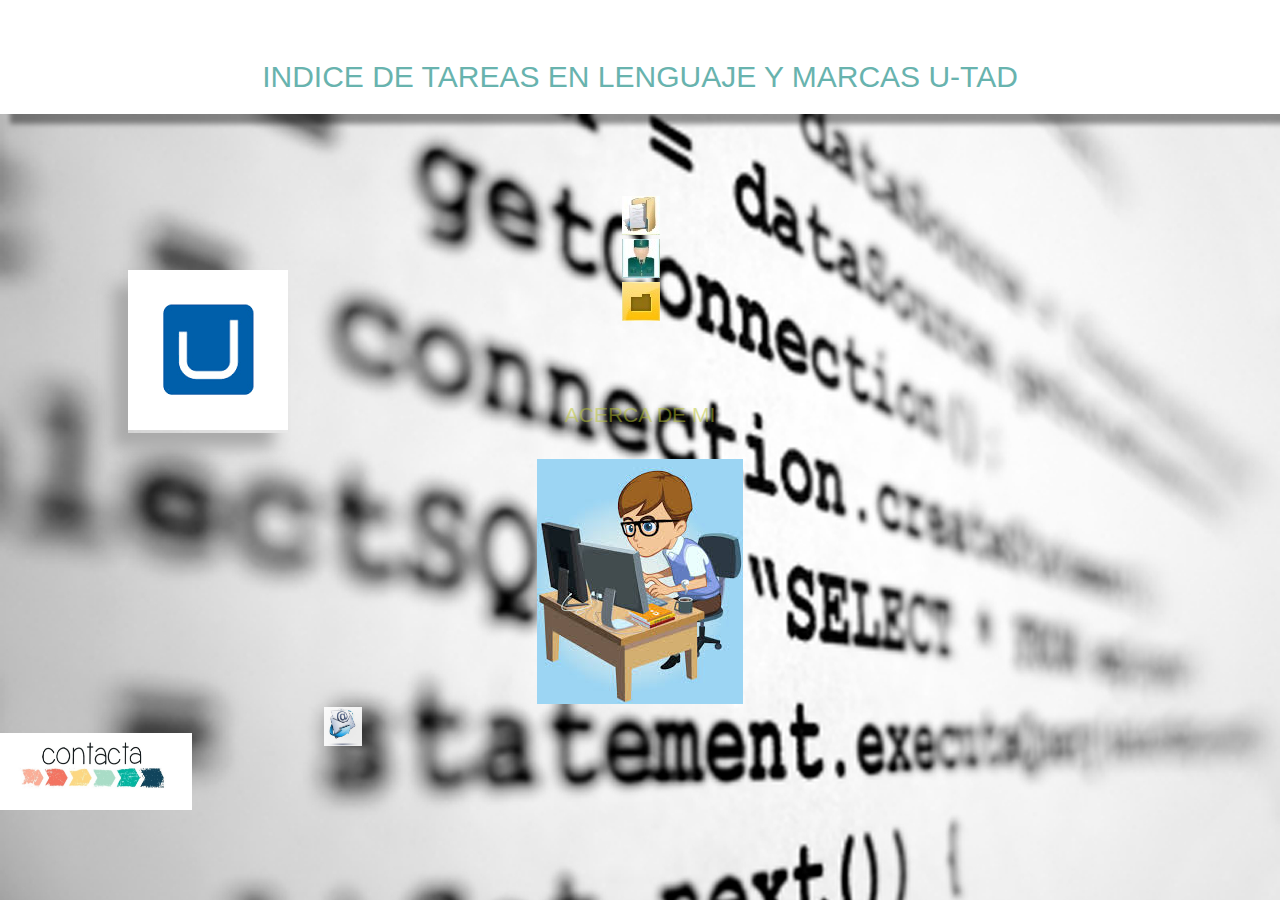
<file: index.html>
﻿<!DOCTYPE html>

<html lang="es">

	<head>
	<title>JORGE PACHON SANCHEZ @</title>
		<meta http-equiv="Content-Type" content="text/html; charset=UTF-8">
		<meta name="viewport" content="width=device-width, initial-scale=1">
		
		<link rel="shortcut icon" href="img/descarga.png"/>
		<link rel="stylesheet" type="text/css" href="estilos.css"/>
		<script src="js/script.js"></script>
	</head>
	<body>
	    <header>
		    <h1>INDICE DE TAREAS EN LENGUAJE Y MARCAS U-TAD</h1>
		    <div class="capaImagen">
		    <a href="https://www.u-tad.com/"><img src="img/descarga.png"></a>
		    </div>
	    </header>
	    <section id="id01">
		    <div id="main">
                <ul id="navigationMenu">
				
			    </ul>
			</div>
	    </section>
	    <section id="id02">
			    <div class="myPointer"><h2> ACERCA DE MI</h2></div>
			    <div class="sobreMi">
			     </br>
			         By JORGE PACHON SANCHEZ Alumno 1º DAMP (U-TAD)</br>
			    </div>
			    <img src="img/sobremi.jpg" class="sobremi" alt="sobremi"</img>
	    </section>
		
	    <footer id="miFooter">
		    <img class="contactame" src="img/contacta2.png">
		    </img>
		    <a href="mailto:jorge.pachon@live.u-tad.com"><img class= "email" src="img/contactame.jpg" alt="email"></img></a>
		
	    </footer>
	</body>
</html>
</file>
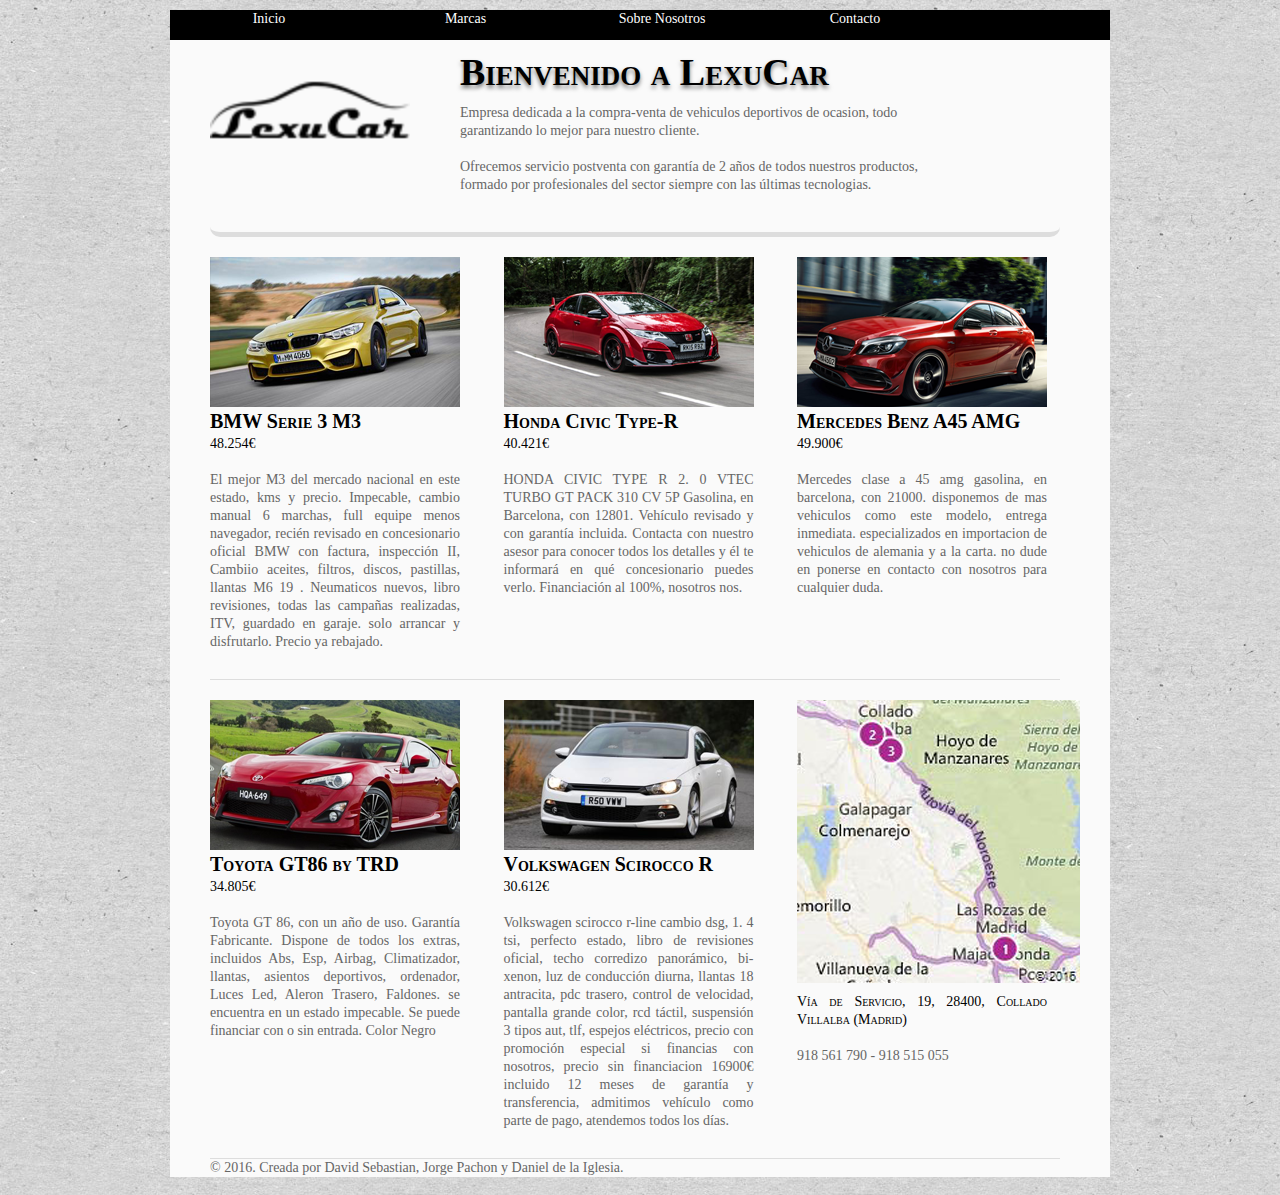
<file: WebGrupo/index.html>
<!doctype html>
<html lang="es">
<head>
	<meta charset="utf-8" />
	<title>LexuCar - Venta de coches usados.</title>
	<link rel="stylesheet" href="styles.css" type="text/css" media="screen" />
</head>
<body>
<div id="menuDesple">
	<nav>
		<div class="menu">
			<ul class="nav">
				<li><a href="index.html"> Inicio </a></li>
				<li><a href=""> Marcas </a>
					<ul>
						<li><a href="https://www.toyota.es/index.json?WT.mc_id=SEM_Marca&WT.tsrc=Paid%20Search&WT.srch=1&WT.adsite=PC&utm_medium=PC&utm_source=Paid%20Search&utm_campaign=SEM_Marca&gclid=Cj0KEQiAperBBRDfuMf72sr56fIBEiQAPFXszYUUhDYEJNVVwC8pUHS7aavw9624sjVwcCZdWwfFoEwaAkY08P8HAQ&gclsrc=aw.ds&dclid=CNuM8pi3ydACFZKfFgodH_QHiQ">Toyota</a></li>
						<li><a href="http://www.honda.es/">Honda</a></li>
						<li><a href="http://www.bmw.es/home/home.html?sem=sem_pc_Marca_camp_MARCA_gpa_MARCA-Marca_EX_kw_bmw_G">BMW</a></li>
						<li><a href="http://www.mercedes-benz.es/content/spain/mpc/mpc_spain_website/es/home_mpc/passengercars.html?csref=_sem_google_adw:Home&s_kwcid=AL!272!3!84055924124!e!!g!!mercedes&ef_id=VYHBAwAABcGbBbvs:20161127171239:s">Mercedes</a></li>
                        <li><a href="https://www.volkswagen.es/es.html">Volkswagen</a></li>
					</ul>
				</li>
                <li><a href="aboutus.html"> Sobre Nosotros</a> 
                <li><a href="contact.html">Contacto</a></li>
			</ul>
		</div>
	</nav>
	
	<header>
      <div class="logo">
        <img src="images/logo.png" alt="Logo" />
      </div>
		  <div class="headline">
       <h2><a href="index.html">Bienvenido a LexuCar</a></h2>
       <p>Empresa dedicada a la compra-venta de vehiculos deportivos de ocasion, todo garantizando lo mejor para nuestro cliente.</p>
       <p>Ofrecemos servicio postventa con garantía de 2 años de todos nuestros productos, formado por profesionales del sector siempre con las últimas tecnologias. </p>
	  </div>
	</header>
	
	<section id="main">


			<section class="triplecols">
						<article class="tripleblocks tripleleftblock"> 
				        <a href="bmw.html"><img class="thumbnail" src="images/bmw/bmw.png" title="M3" alt="BMW Serie 3"/><span class="caption"><b>BMW Serie 3 M3</b></span></a>
							<p class="byline">48.254€</p>
							<p>El mejor M3 del mercado nacional en este estado, kms y precio. Impecable, cambio manual 6 marchas, full equipe menos navegador, recién revisado en concesionario oficial BMW con factura, inspección II, Cambiio aceites, filtros, discos, pastillas, llantas M6 19 . Neumaticos nuevos, libro revisiones, todas las campañas realizadas, ITV, guardado en garaje. solo arrancar y disfrutarlo. Precio ya rebajado. </p>
						</article>
						<article class="tripleblocks triplemiddleblock"> 
							<a href="honda.html"><img class="thumbnail" src="images/honda/honda.png" title="TypeR" alt="Honda Civic"/><span class="caption"><b>Honda Civic Type-R</b></span></a>
							<p class="byline">40.421€</p>
							<p>HONDA CIVIC TYPE R 2. 0 VTEC TURBO GT PACK 310 CV 5P Gasolina, en Barcelona, con 12801. Vehículo revisado y con garantía incluida. Contacta con nuestro asesor para conocer todos los detalles y él te informará en qué concesionario puedes verlo. Financiación al 100%, nosotros nos.</p>
						</article>
						<article class="tripleblocks triplerightblock"> 
							<a href="mercedes.html"><img class="thumbnail" src="images/mercedes/mercedes.png" title="AMG" alt="Mercedes Benz A45"/><span class="caption"><b>Mercedes Benz A45 AMG</b></span></a> 
							<p class="byline">49.900€</p>
							<p>Mercedes clase a 45 amg gasolina, en barcelona, con 21000. disponemos de mas vehiculos como este modelo, entrega inmediata. especializados en importacion de vehiculos de alemania y a la carta. no dude en ponerse en contacto con nosotros para cualquier duda.</p>
						</article>
				</section>


			<section class="triplecols">
						<article class="tripleblocks tripleleftblock"> 
							<a href="toyota.html"><img class="thumbnail" src="images/toyota/toyota.png" title="GT86" alt="Toyota GT86"/><span class="caption"><b>Toyota GT86 by TRD</b></span></a>
							<p class="byline">34.805€</p>
							<p> Toyota GT 86, con un año de uso. Garantía Fabricante. Dispone de todos los extras, incluidos Abs, Esp, Airbag, Climatizador, llantas, asientos deportivos, ordenador, Luces Led, Aleron Trasero, Faldones. se encuentra en un estado impecable. Se puede financiar con o sin entrada. Color Negro </p>
						</article>
						<article class="tripleblocks triplemiddleblock"> 
							<a href="vw.html"><img class="thumbnail" src="images/vw/vw.png" title="Volkswagen" alt="Scirocco R"/><span class="caption"><b>Volkswagen Scirocco R</b></span></a>
							<p class="byline">30.612€</p>
							<p>Volkswagen scirocco r-line cambio dsg, 1. 4 tsi, perfecto estado, libro de revisiones oficial, techo corredizo panorámico, bi-xenon, luz de conducción diurna, llantas 18 antracita, pdc trasero, control de velocidad, pantalla grande color, rcd táctil, suspensión 3 tipos aut, tlf, espejos eléctricos, precio con promoción especial si financias con nosotros, precio sin financiacion 16900€ incluido 12 meses de garantía y transferencia, admitimos vehículo como parte de pago, atendemos todos los días. </p>
						</article>
						<article class="tripleblocks triplerightblock"> 
							<img class="thumbnail" src="images/map.png" title="Donde estamos" alt="mapa"/><span class="caption"></span>
							<p class="byline">Vía de Servicio, 19, 28400, Collado Villalba (Madrid)</p>
							<p>918 561 790 - 918 515 055</p>
						</article>
				</section>
				
	</section>
	
		<footer>
		<section id="footer-area">

			<section id="footer-outer-block">
					
					<aside>
								<p>&copy; 2016. Creada por David Sebastian, Jorge Pachon y Daniel de la Iglesia.</p>
					</aside>

			</section>

		</section>
	</footer>
	
</div>
</body>
</html>
</file>
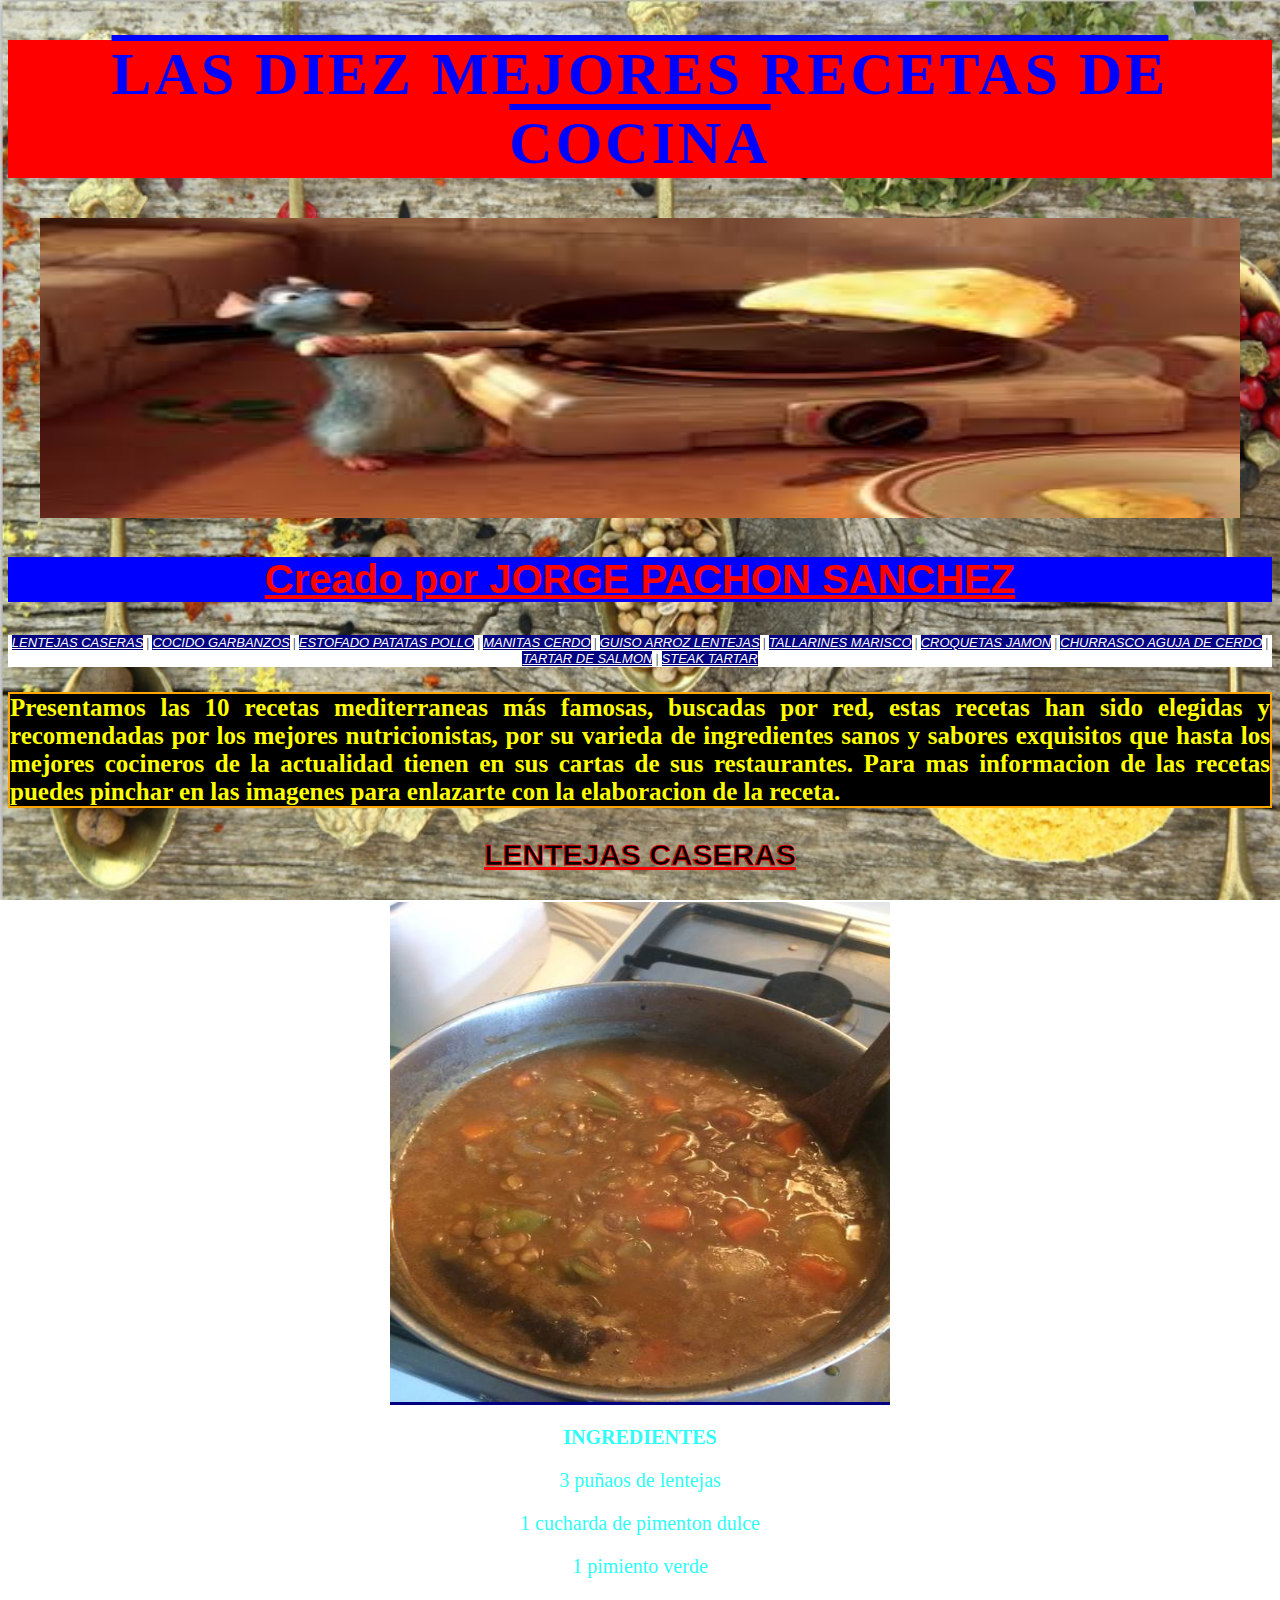
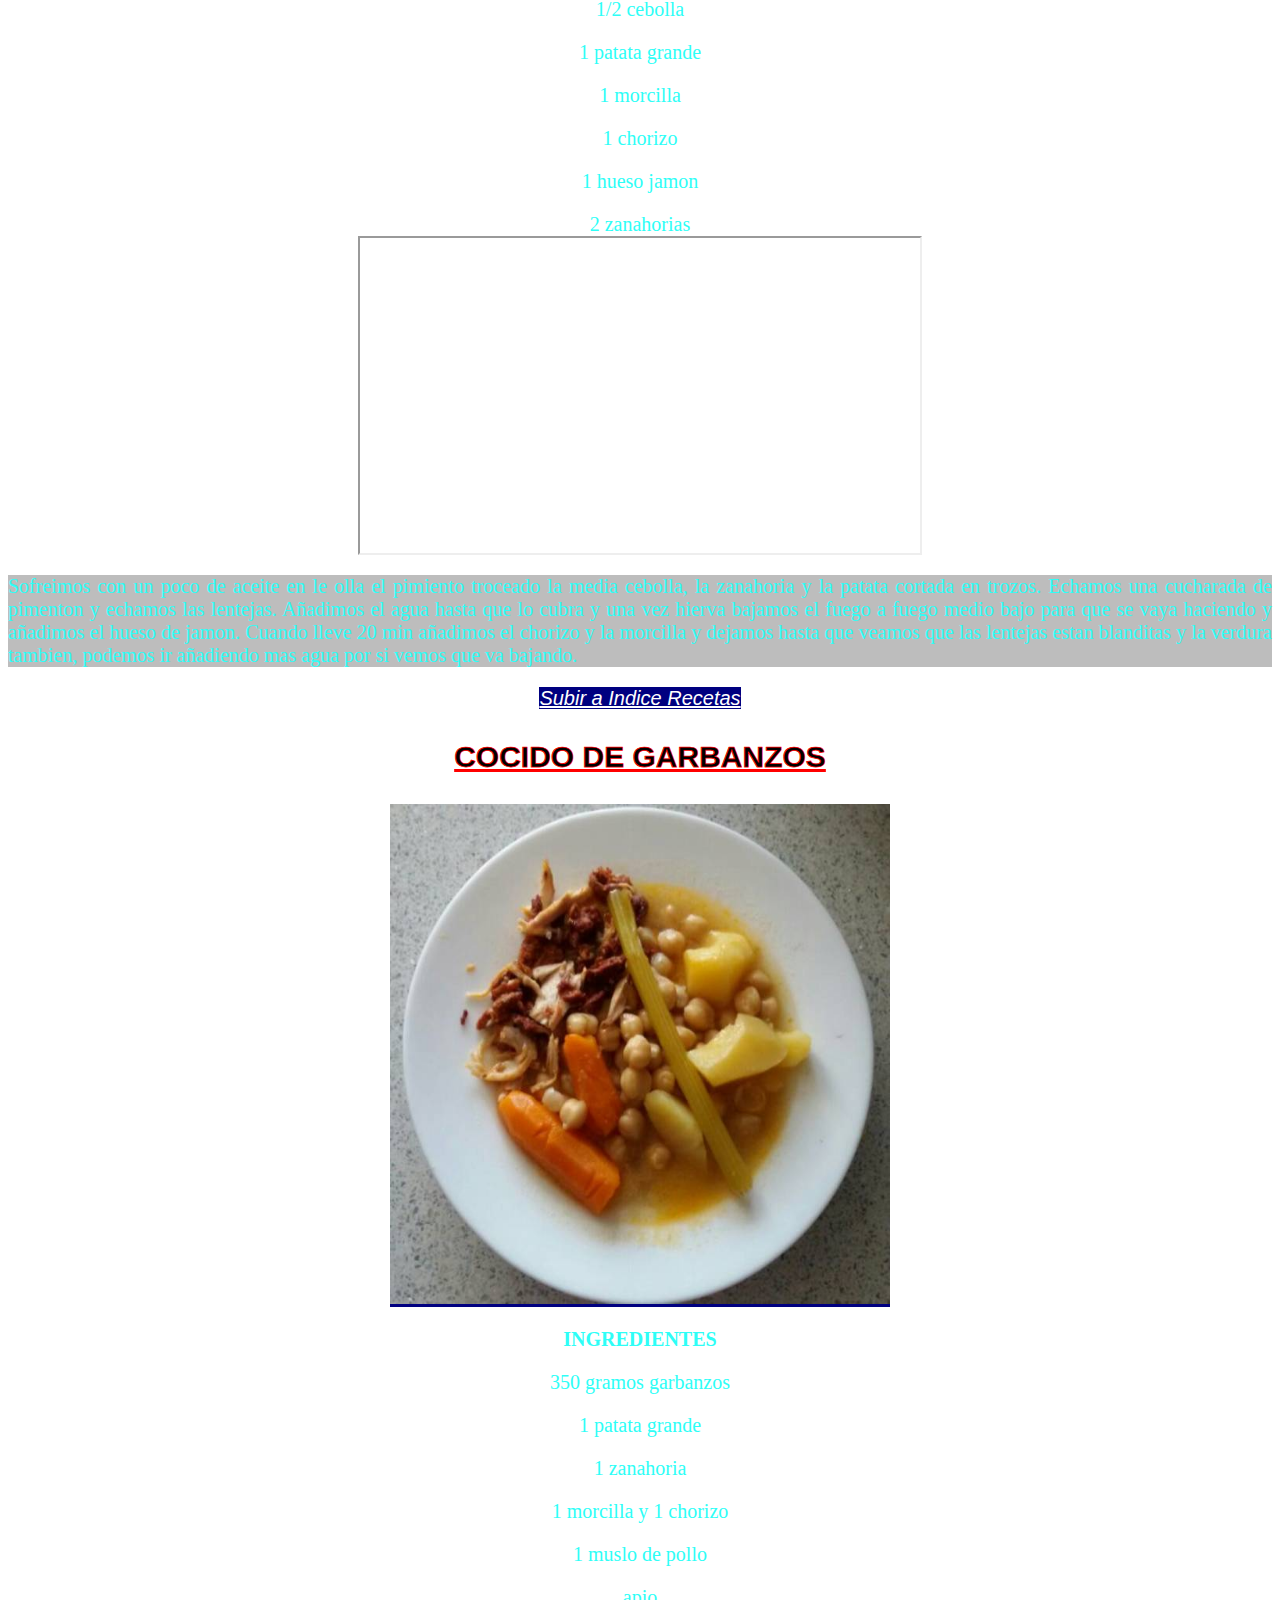
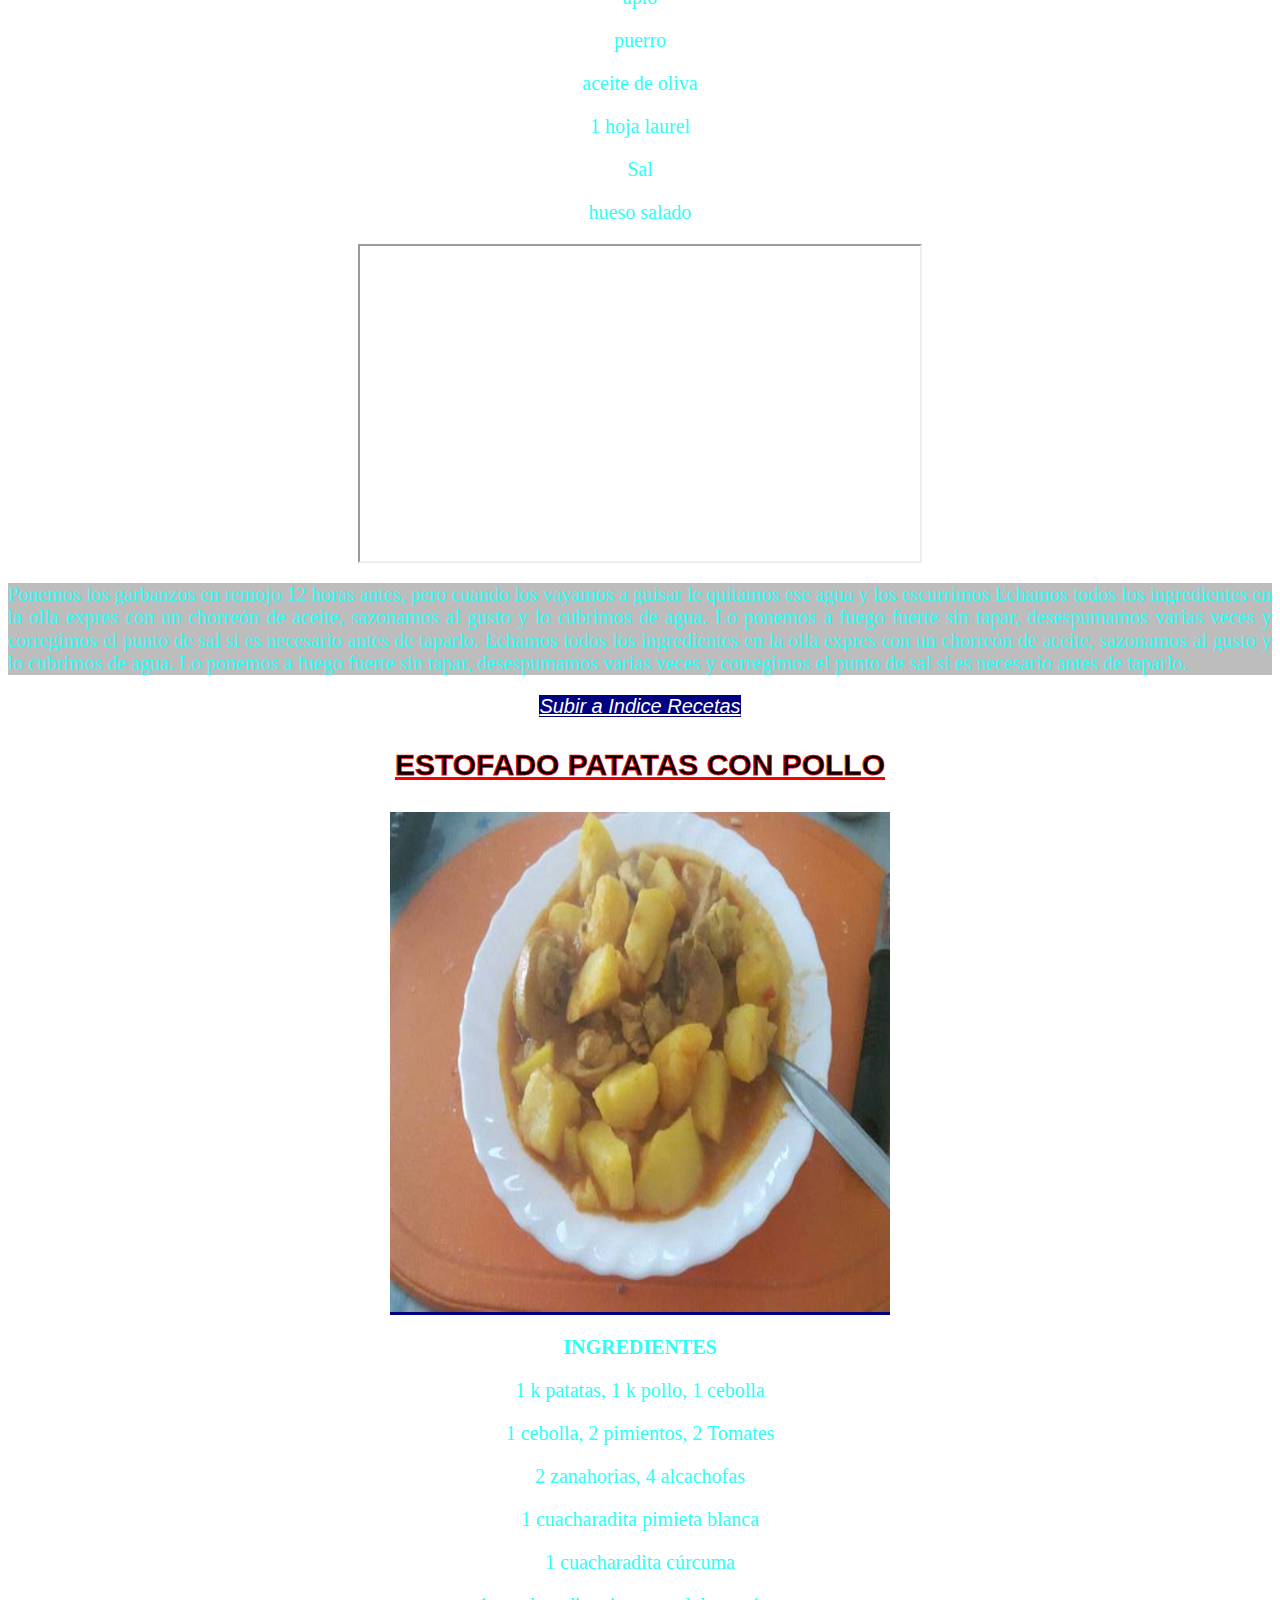
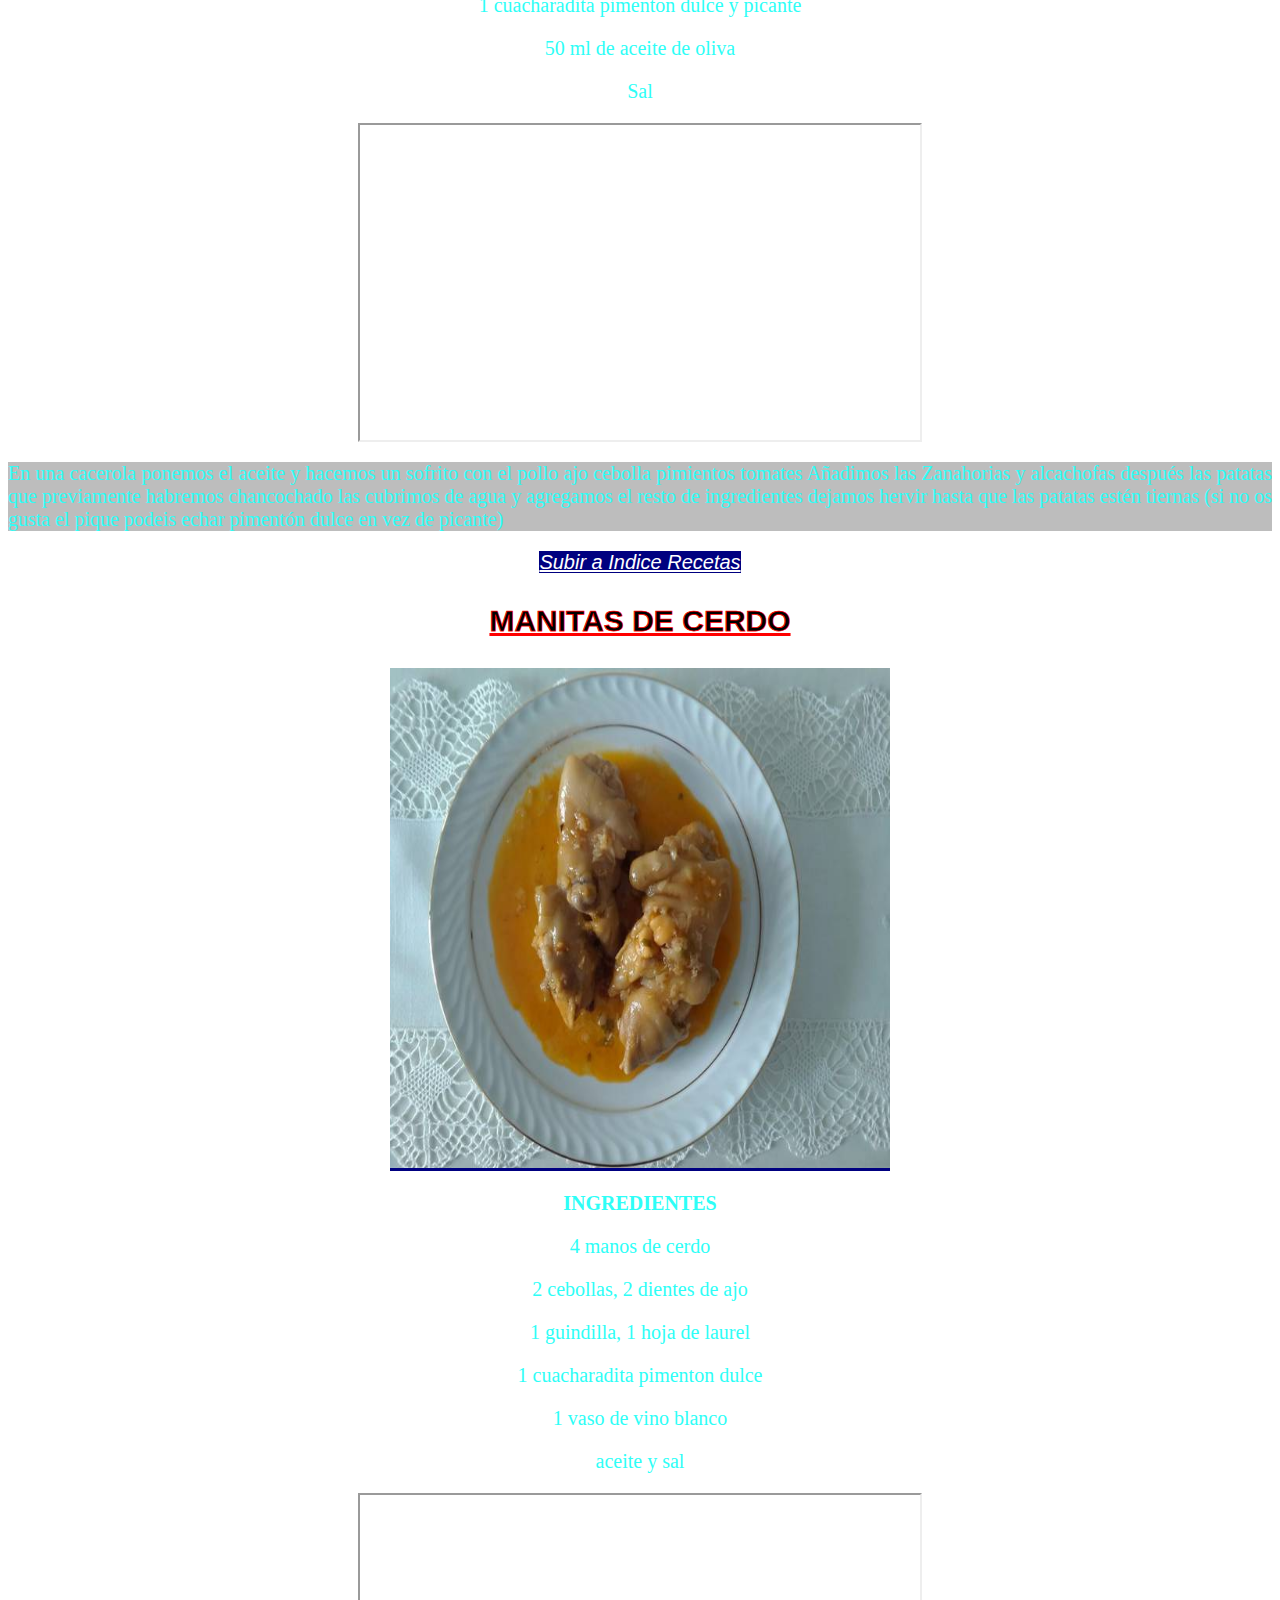
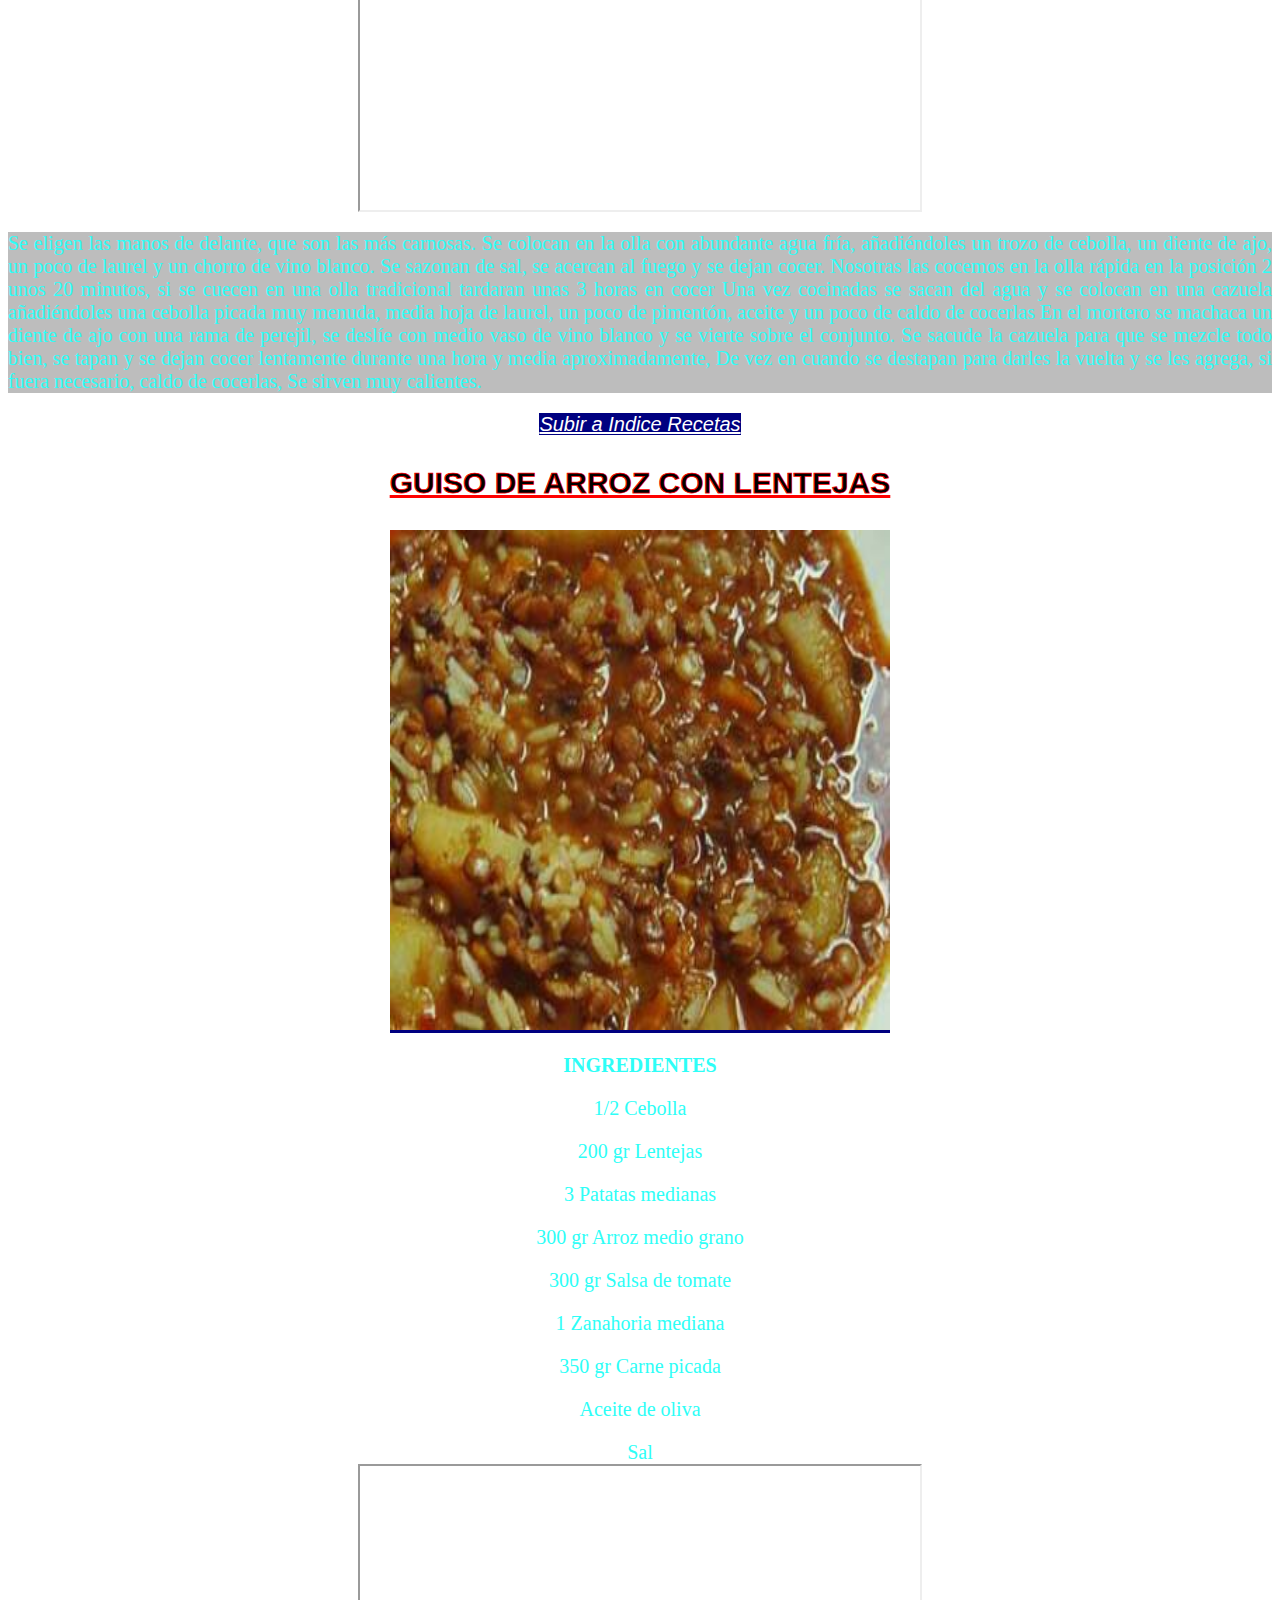
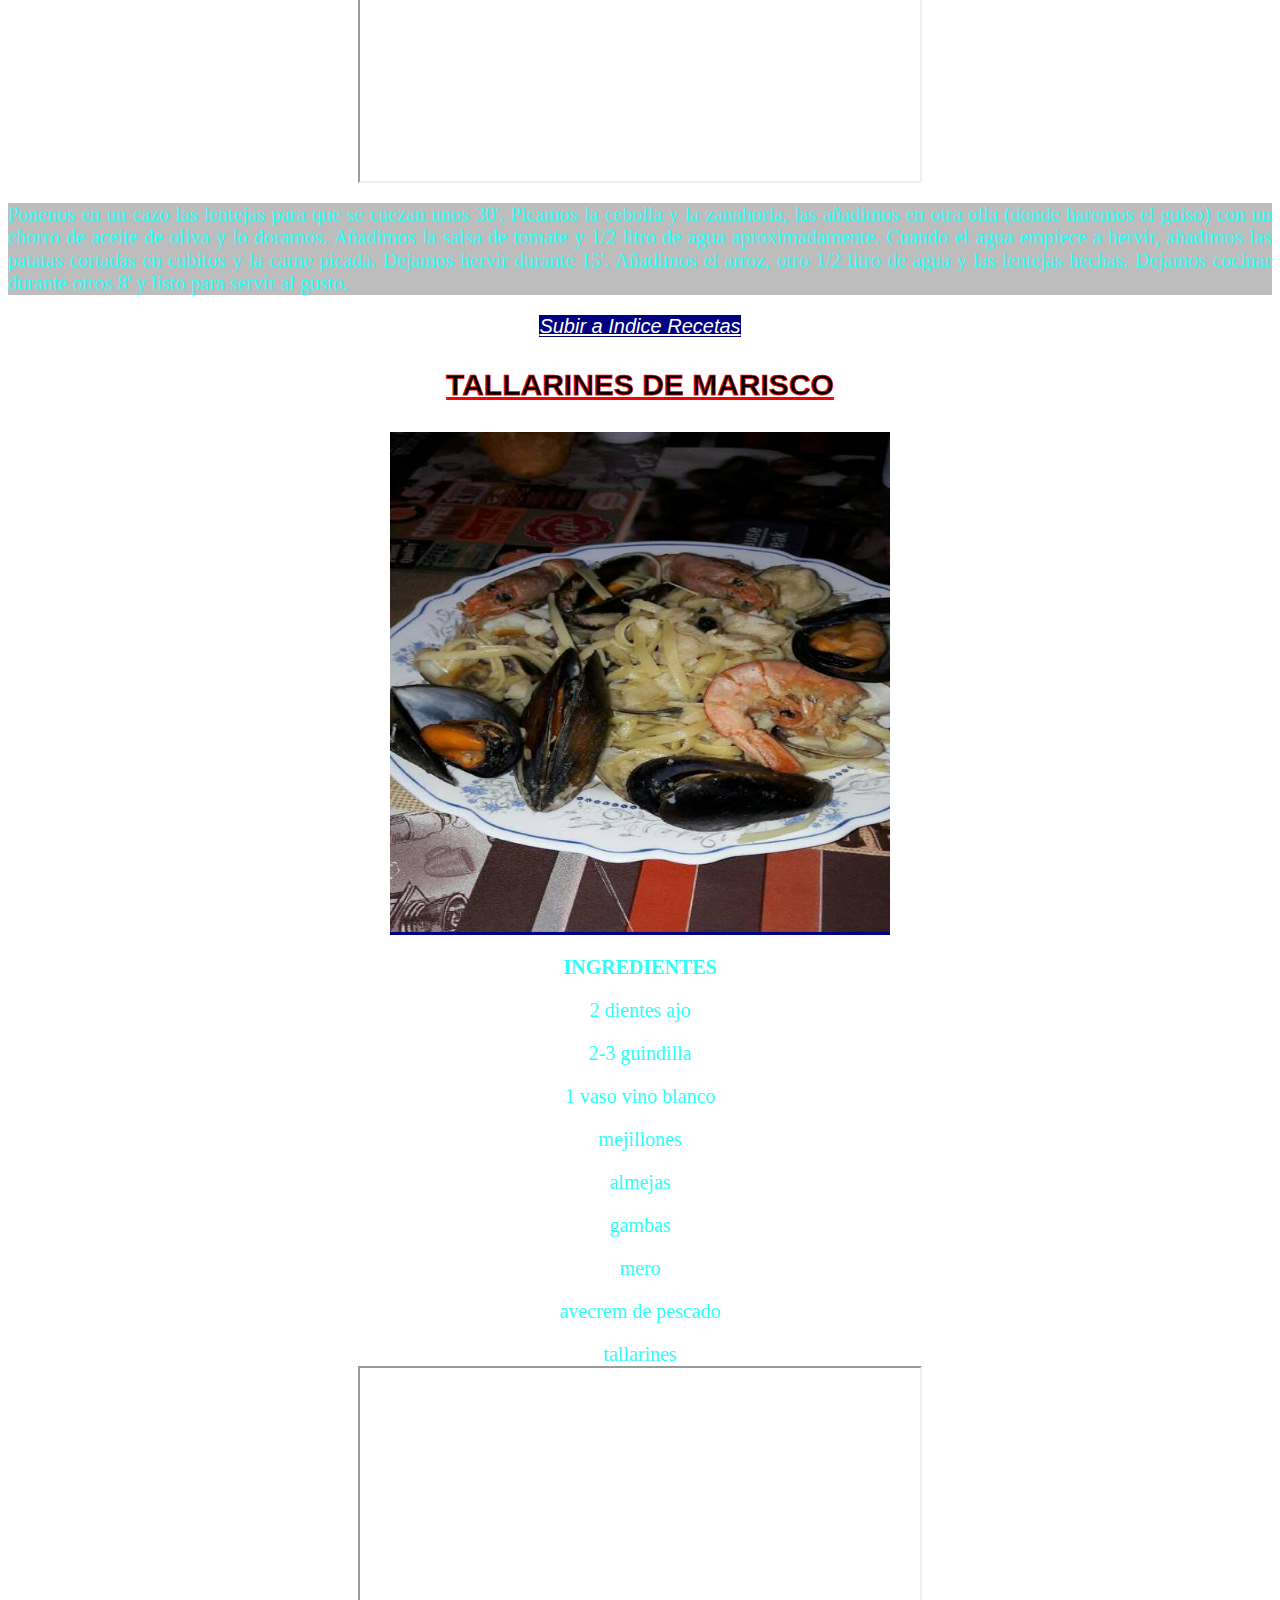
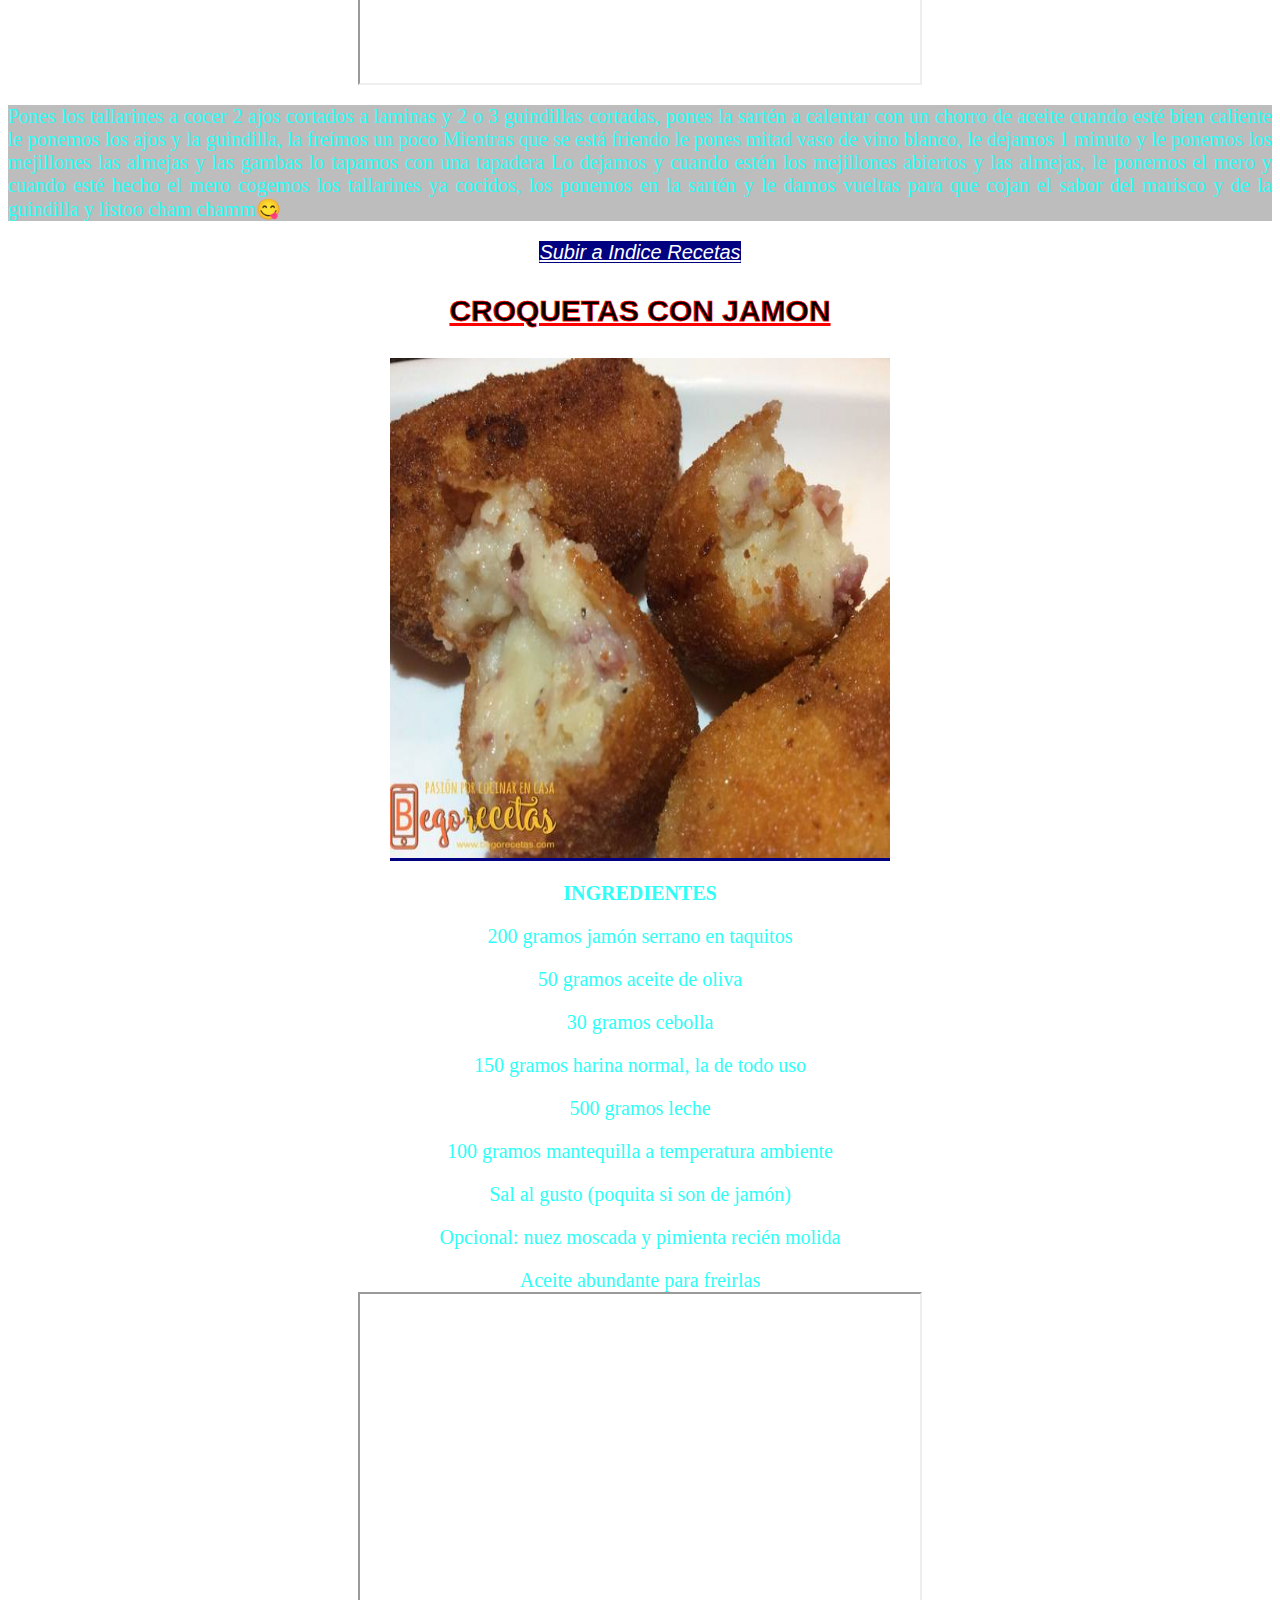
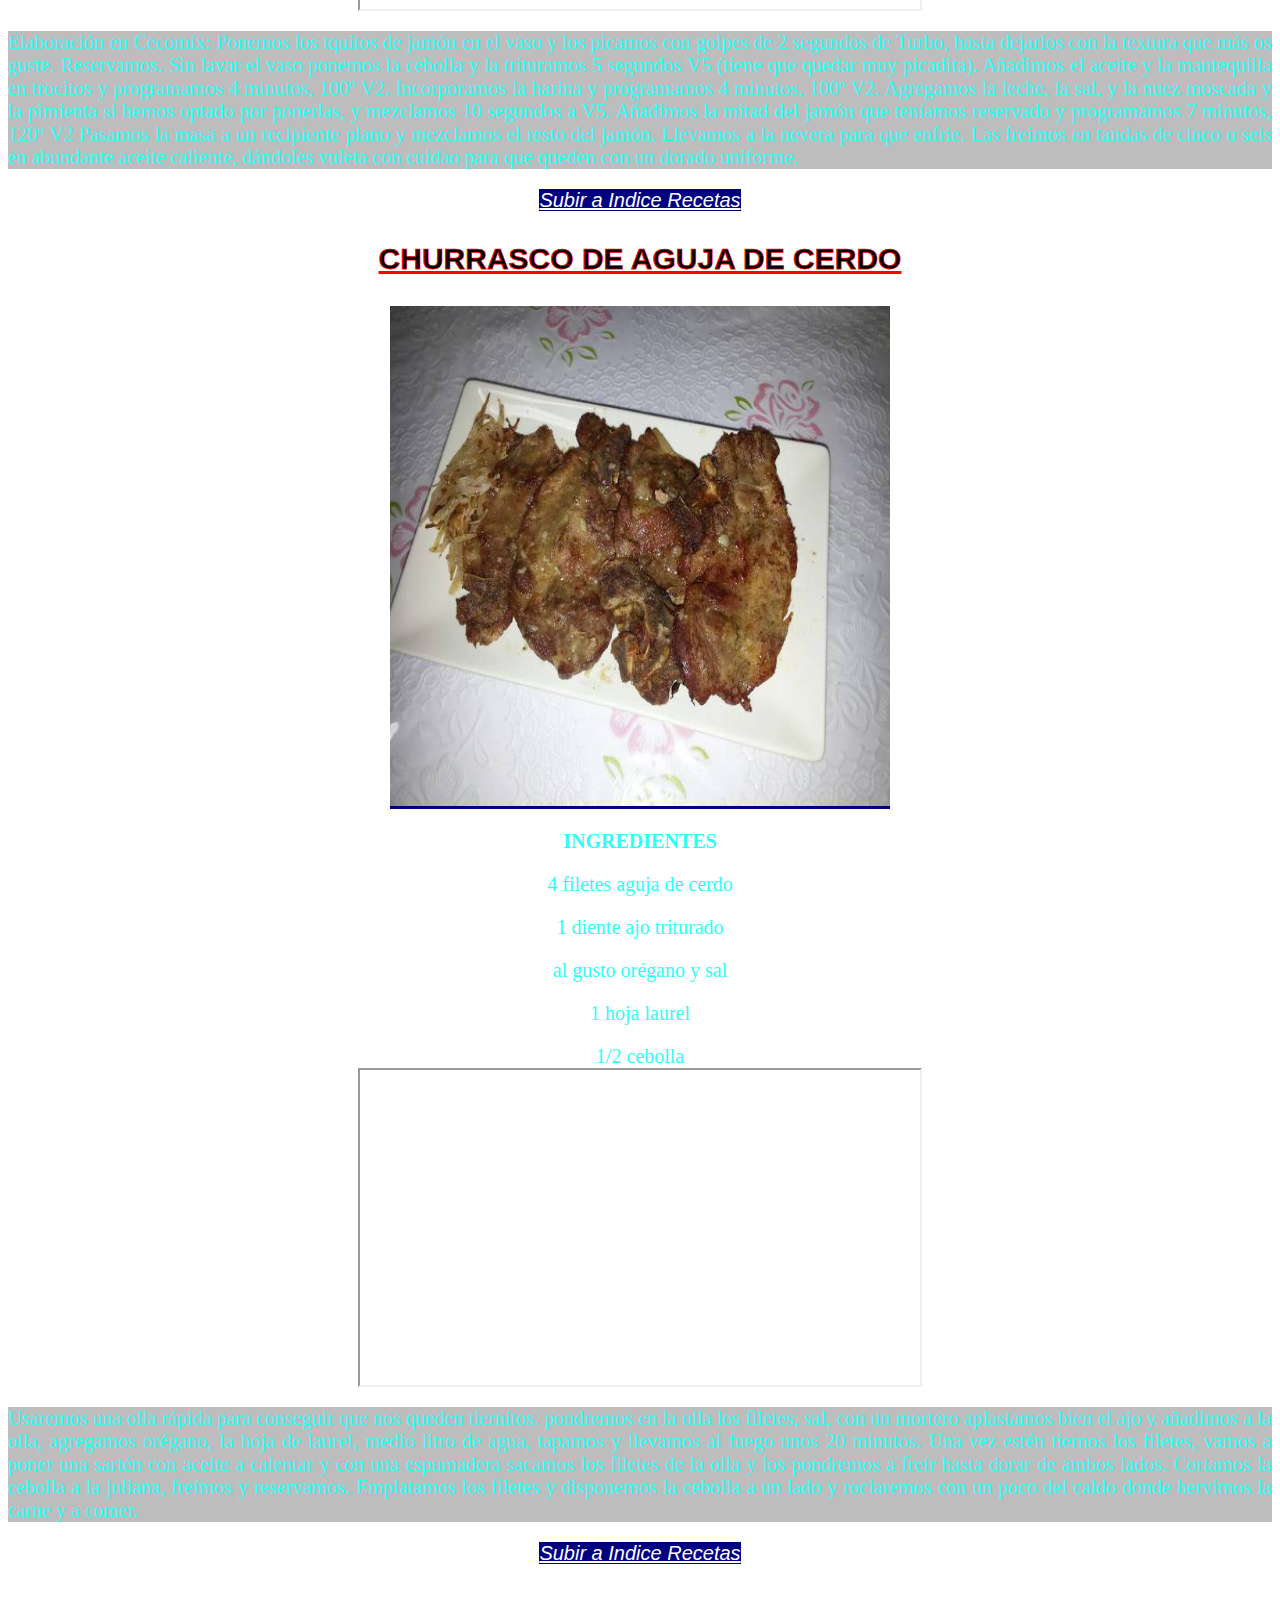
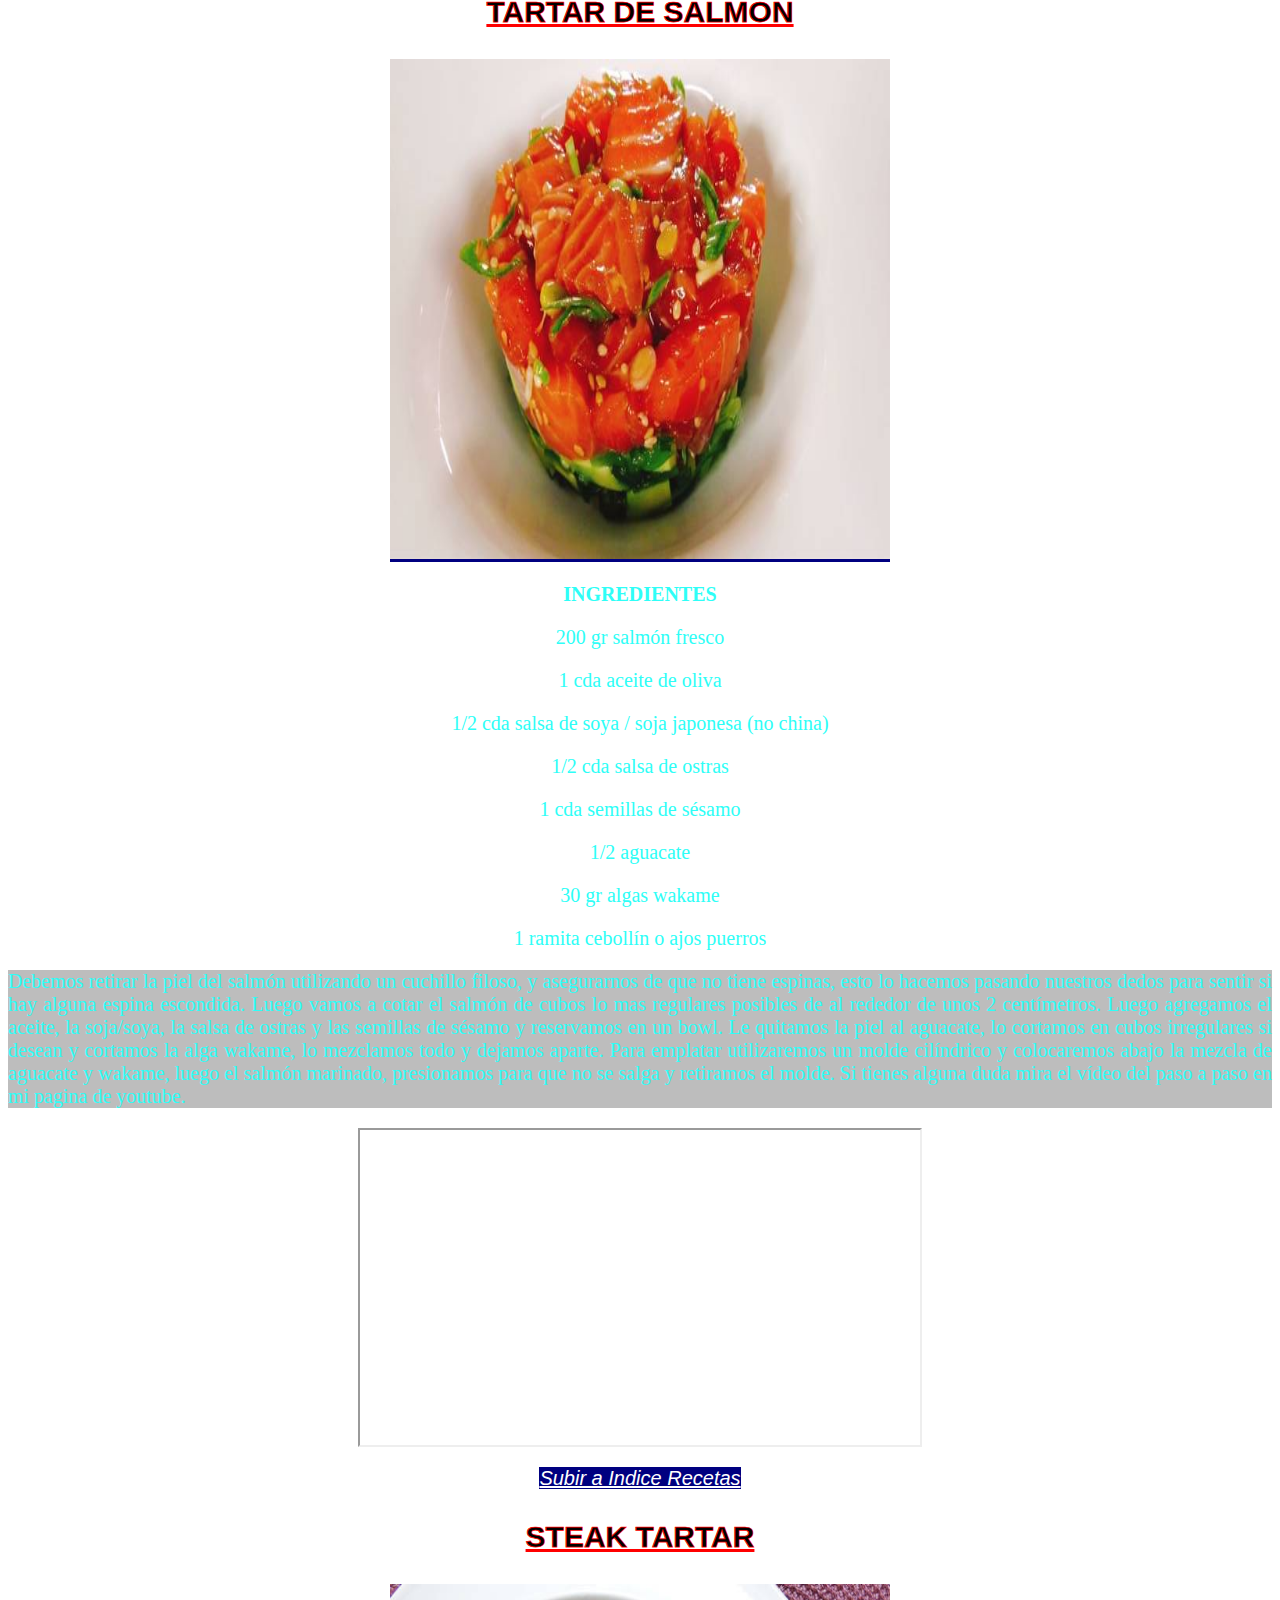
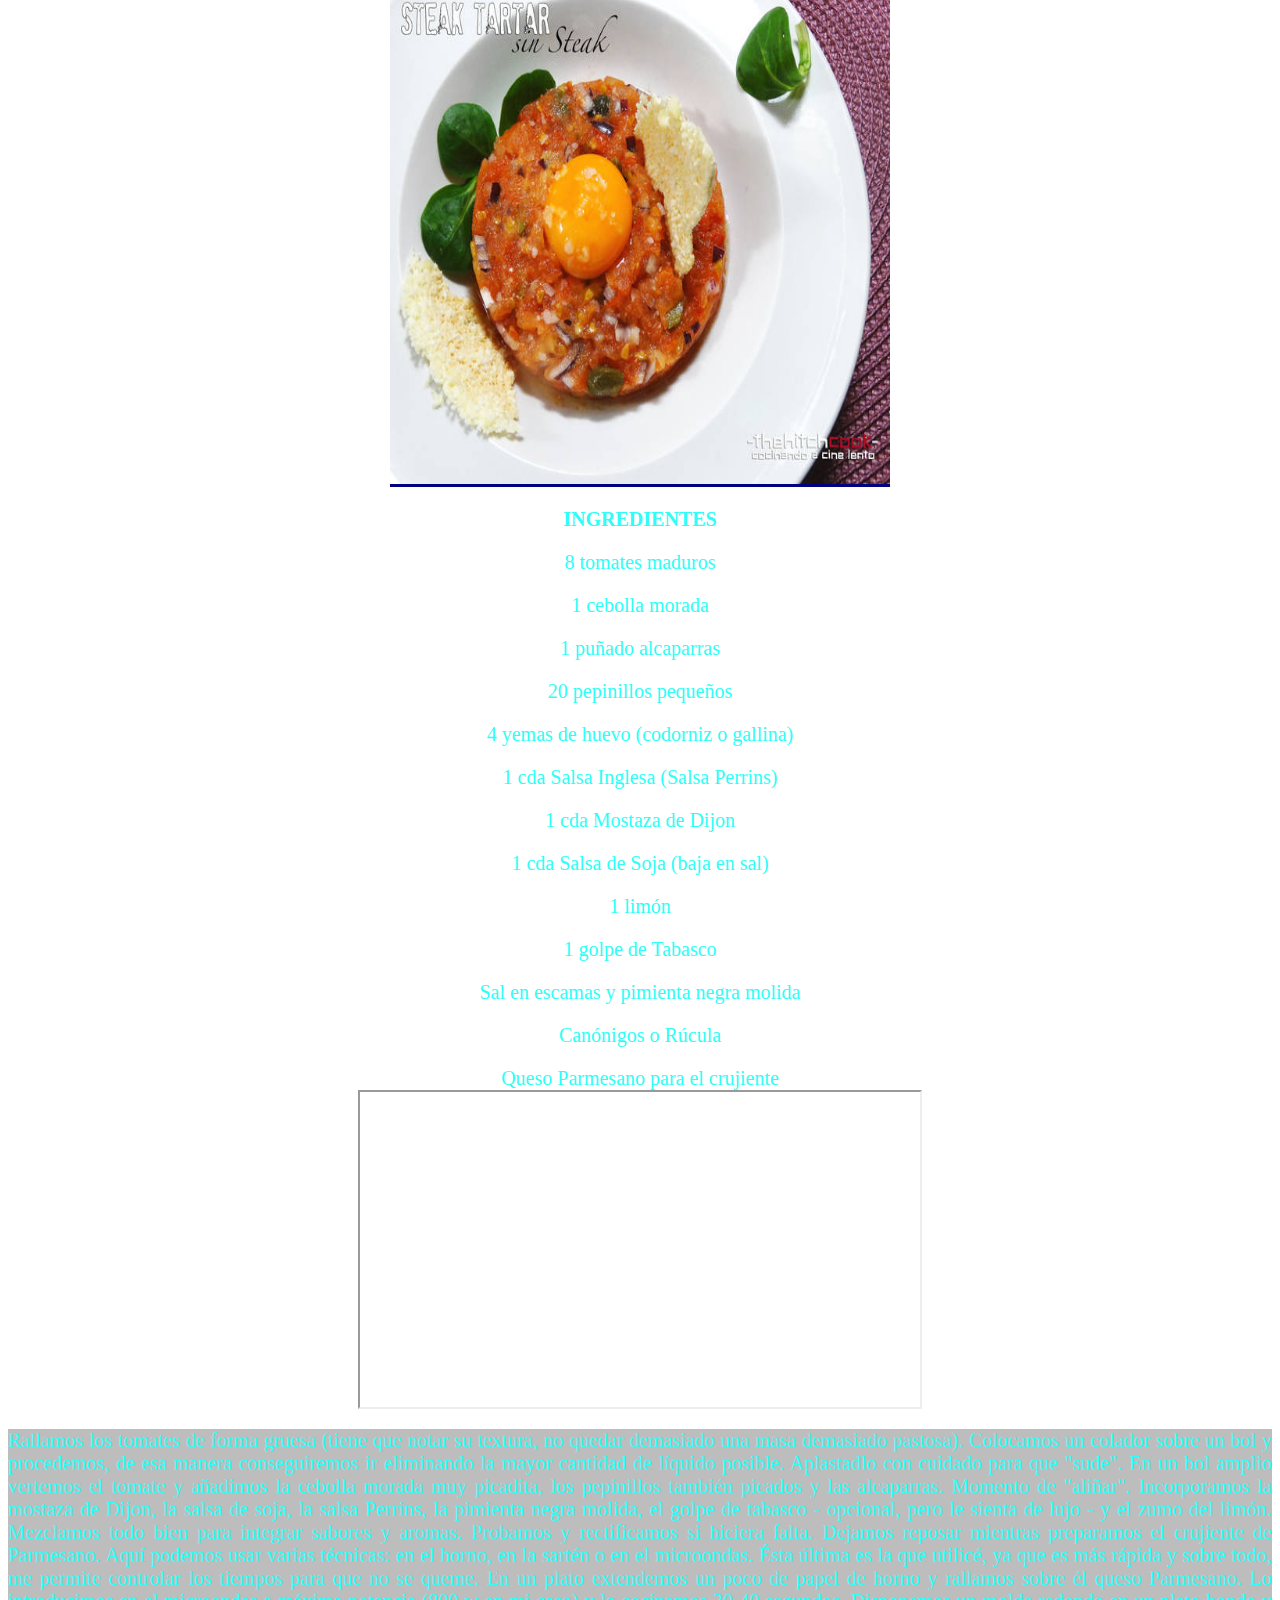
<file: GlosarioCocina/index2.html>
﻿<!DOCTYPE html>
<html lang="es"> 

<head> 
            <meta charset="UTF-8"> 
            <title>LAS DIEZ MEJORES RECETAS DE COCINA</title> 
			<link rel="stylesheet" type="text/css" href="estilos/Datos.css"/>
			<link rel="shortcut icon" href="img/chef.ico"/>
</head> 
<body>
	<section>
	
			<h1>LAS DIEZ MEJORES RECETAS DE COCINA</h1>
			<p id="img1"><img src="img/logo.jpg" height="300" width="1200" alt=" roto2"></p>
			<h2>Creado por JORGE PACHON SANCHEZ</h2>
			
	</section>		
	  	<nav>
			
			<a href="#RECETA1">LENTEJAS CASERAS</a> |
			<a href="#RECETA2">COCIDO GARBANZOS</a> |
			<a href="#RECETA3">ESTOFADO PATATAS POLLO</a> |
			<a href="#RECETA4">MANITAS CERDO</a> |
			<a href="#RECETA5">GUISO ARROZ LENTEJAS</a> |
			<a href="#RECETA6">TALLARINES MARISCO</a> |
			<a href="#RECETA7">CROQUETAS JAMON</a> |
			<a href="#RECETA8">CHURRASCO AGUJA DE CERDO</a> |
			<a href="#RECETA9">TARTAR DE SALMON</a> |
			<a href="#RECETA10">STEAK TARTAR</a>
			
		</nav>
		
	<section>
			<article id="RECETA1">
					
				<p class="intro">
					Presentamos las 10 recetas mediterraneas más famosas, buscadas por
					red, estas recetas han sido elegidas y recomendadas por los mejores
					nutricionistas, por su varieda de ingredientes sanos y sabores exquisitos
					que hasta los mejores cocineros de la actualidad tienen en sus cartas 
					de sus restaurantes. Para mas informacion de las recetas puedes pinchar
					en las imagenes para enlazarte con la elaboracion de la receta.
				</p>
					
				<h3>LENTEJAS CASERAS</h3>
					
				<div><a href="https://cookpad.com/es/recetas/1244550-lentejas-caseras?ref=search"><img src="img/lentejas.jpg"  alt="lentejas" height="500" width="500"></a></div>
				<p><b>INGREDIENTES</b></p>
				<p>3 puñaos de lentejas        
				<p>1 cucharda de pimenton dulce
				<p>1 pimiento verde
				<p>1/2 cebolla
				<p>1 patata grande				
				<p>1 morcilla					
				<p>1 chorizo
				<p>1 hueso jamon
				<p>2 zanahorias
				<iframe width="560" height="315" src="https://www.youtube.com/embed/pnslO7yLfe4"  allowfullscreen></iframe>
				<p class="receta1">
				Sofreimos con un poco de aceite en le olla el pimiento troceado la media cebolla, 
				la zanahoria y la patata cortada en trozos.
				Echamos una cucharada de pimenton y echamos las lentejas. 
				Añadimos el agua hasta que lo cubra y una vez hierva bajamos el fuego a fuego medio 
				bajo para que se vaya haciendo y añadimos el hueso de jamon. Cuando lleve 20 min añadimos 
				el chorizo y la morcilla y dejamos hasta que veamos que las lentejas estan blanditas y la 
				verdura tambien, podemos ir añadiendo mas agua por si vemos que va bajando.
				</p>
				<p><a href="#top">Subir a Indice Recetas</a></p>
			</article>
				
			<article id="RECETA2">
				<h3>COCIDO DE GARBANZOS</h3>
				<div><a href="https://cookpad.com/es/recetas/962641-cocido-de-garbanzos?ref=search"><img src="img/cocido.jpg" alt="cocido" height="500" width="500"></a></div>
				<p><b>INGREDIENTES</b></p>
				<p>350 gramos garbanzos</p>
				<p>1 patata grande</p>
				<p>1 zanahoria</p>
				<p>1 morcilla y 1 chorizo</p>
				<p>1 muslo de pollo</p>
				<p>apio</p>
				<p>puerro</p>
				<p>aceite de oliva</p>
				<p>1 hoja laurel</p>
				<p>Sal</p>
				<p>hueso salado</p>
				<iframe width="560" height="315" src="https://www.youtube.com/embed/IWhZVDSSytk"  allowfullscreen></iframe>
				<p class="receta2">
				Ponemos los garbanzos en remojo 12 horas antes, 
				pero cuando los vayamos a guisar le quitamos ese 
				agua y los escurrimos
				Echamos todos los ingredientes en la olla expres 
				con un chorreón de aceite, sazonamos al gusto y lo 
				cubrimos de agua. Lo ponemos a fuego fuerte sin tapar, 
				desespumamos varias veces y corregimos el punto de sal 
				si es necesario antes de taparlo.
				Echamos todos los ingredientes en la olla expres con un 
				chorreón de aceite, sazonamos al gusto y lo cubrimos de 
				agua. Lo ponemos a fuego fuerte sin tapar, desespumamos 
				varias veces y corregimos el punto de sal si es necesario 
				antes de taparlo.
				</p>
				<p><a href="#top">Subir a Indice Recetas</a></p>
			</article>
				
			<article id="RECETA3">
				<h3><b>ESTOFADO PATATAS CON POLLO</b></h3>
				<div><a href="https://cookpad.com/es/recetas/1162194-estofado-de-papas-con-pollo?ref=search"><img src="img/estofado.jpg" alt="roto" height="500" width="500"></a></div>
				<p><b>INGREDIENTES</b></p>
				<p>1 k patatas, 1 k pollo, 1 cebolla</p>
				<p>1 cebolla, 2 pimientos, 2 Tomates</p>
				<p>2 zanahorias, 4 alcachofas</p>
				<p>1 cuacharadita pimieta blanca</p>
				<p>1 cuacharadita cúrcuma</p>
				<p>1 cuacharadita pimenton dulce y picante</p>
				<p>50 ml de aceite de oliva</p>
				<p>Sal</p>
				<iframe width="560" height="315" src="https://www.youtube.com/embed/ROnFTfcYxp4"  allowfullscreen></iframe>
				<p class="receta3">
				En una cacerola ponemos el aceite y hacemos un sofrito 
				con el pollo ajo cebolla pimientos tomates
				Añadimos las Zanahorias y alcachofas después las patatas 
				que previamente habremos chancochado las cubrimos de agua 
				y agregamos el resto de ingredientes dejamos hervir hasta 
				que las patatas estén tiernas (si no os gusta el pique podeis 
				echar pimentón dulce en vez de picante)
				</p>
				<p><a href="#top">Subir a Indice Recetas</a></p>
			</article>
				
			<article id="RECETA4">
				<h3><b>MANITAS DE CERDO</b></h3>
				<div><a href="https://cookpad.com/es/recetas/1000480-manitas-de-cerdo?ref=search"><img src="img/manitas.jpg" alt="roto" height="500" width="500"></a></div>
				<p><b>INGREDIENTES</b></p>
				<p>4 manos de cerdo</p>
				<p>2 cebollas, 2 dientes de ajo</p>
				<p>1 guindilla, 1 hoja de laurel</p>
				<p>1 cuacharadita pimenton dulce</p>
				<p>1 vaso de vino blanco</p>
				<p>aceite y sal</p>
				<iframe width="560" height="315" src="https://www.youtube.com/embed/iHDVjwSB5i8"  allowfullscreen></iframe>
				<p class="receta4">
				Se eligen las manos de delante, que son las más carnosas. Se colocan en la olla 
				con abundante agua fría, añadiéndoles un trozo de cebolla, un diente de ajo, un 
				poco de laurel y un chorro de vino blanco. Se sazonan de sal, se acercan al fuego 
				y se dejan cocer. Nosotras las cocemos en la olla rápida en la posición 2 unos 20 
				minutos, si se cuecen en una olla tradicional tardaran unas 3 horas en cocer
				Una vez cocinadas se sacan del agua y se colocan en una cazuela añadiéndoles una cebolla picada muy menuda, media hoja de laurel, un poco de pimentón, aceite y un poco de caldo de cocerlas
				En el mortero se machaca un diente de ajo con una rama de perejil, se deslíe con medio vaso de vino blanco y se vierte sobre el conjunto.
				Se sacude la cazuela para que se mezcle todo bien, se tapan y se dejan cocer lentamente durante una hora y media aproximadamente, De vez en cuando se destapan para darles la vuelta y se les agrega, si fuera necesario, caldo de cocerlas, Se sirven muy calientes.
				</p>
				<p><a href="#top">Subir a Indice Recetas</a></p>
			</article>
				
			<article id="RECETA5">
				<h3><b>GUISO DE ARROZ CON LENTEJAS</b></h3>
				<div><a href="https://cookpad.com/es/recetas/1164202-guiso-de-arroz-y-lentejas?ref=search"><img src="img/guiso.jpg" alt="roto" height="500" width="500"></a></div>
				<p><b>INGREDIENTES</b></p>
				<p>1/2 Cebolla
				<p>200 gr Lentejas
				<p>3 Patatas medianas
				<p>300 gr Arroz medio grano
				<p>300 gr Salsa de tomate
				<p>1 Zanahoria mediana
				<p>350 gr Carne picada
				<p>Aceite de oliva
				<p>Sal
				<iframe width="560" height="315" src="https://www.youtube.com/embed/6pefeOncdDQ"  allowfullscreen></iframe>
				<p class="receta5">
				Ponenos en un cazo las lentejas para que se cuezan unos 30'.
				Picamos la cebolla y la zanahoria, las añadimos en otra olla (donde haremos el guiso) con un chorro de aceite de oliva y lo doramos.
				Añadimos la salsa de tomate y 1/2 litro de agua aproximadamente.
				Cuando el agua empiece a hervir, añadimos las patatas cortadas en cubitos y la carne picada. Dejamos hervir durante 15'.
				Añadimos el arroz, otro 1/2 litro de agua y las lentejas hechas. Dejamos cocinar durante otros 8' y listo para servir al gusto.
				</p>
				<p><a href="#top">Subir a Indice Recetas</a></p>
			</article>
				
			<article id="RECETA6">
				<h3><b>TALLARINES DE MARISCO</b></h3>
				<div><a href="https://cookpad.com/es/recetas/1230073-tallarines-de-marisco-picantes?ref=search"><img src="img/tallarines.jpg" alt="roto" height="500" width="500"></a></div>
				<p><b>INGREDIENTES</b></p>
				<p>2 dientes ajo
				<p>2-3 guindilla
				<p>1 vaso vino blanco
				<p>mejillones
				<p>almejas
				<p>gambas
				<p>mero
				<p>avecrem de pescado
				<p>tallarines
				<iframe width="560" height="315" src="https://www.youtube.com/embed/Pm_8-th-S4E"  allowfullscreen></iframe>
				<p class="receta6">
				Pones los tallarines a cocer
				2 ajos cortados a laminas y 2 o 3 guindillas cortadas, pones la sartén a calentar con un chorro de aceite cuando esté bien caliente le ponemos los ajos y la guindilla, la freímos un poco
				Mientras que se está friendo le pones mitad vaso de vino blanco, le dejamos 1 minuto y le ponemos los mejillones las almejas y las gambas lo tapamos con una tapadera
				Lo dejamos y cuando estén los mejillones abiertos y las almejas, le ponemos el mero y cuando esté hecho el mero cogemos los tallarines ya cocidos, los ponemos en la sartén y le damos vueltas para que cojan el sabor del marisco y de la guindilla y listoo cham chamm😋
				
				</p>
				<p><a href="#top">Subir a Indice Recetas</a></p>
			</article>
				
			<article id="RECETA7">
				<h3><b>CROQUETAS CON JAMON</b></h3>
				<div><a href="https://cookpad.com/es/recetas/1228953-croquetas-de-jamon-muy-cremosas?ref=search"><img src="img/croquetas.jpg" alt="roto" height="500" width="500"></a></div>
				<p><b>INGREDIENTES</b></p>
				<p>200 gramos jamón serrano en taquitos
				<p>50 gramos aceite de oliva
				<p>30 gramos cebolla
				<p>150 gramos harina normal, la de todo uso
				<p>500 gramos leche 
				<p>100 gramos mantequilla a temperatura ambiente
				<p>Sal al gusto (poquita si son de jamón)
				<p>Opcional: nuez moscada y pimienta recién molida
				<p>Aceite abundante para freirlas
				<iframe width="560" height="315" src="https://www.youtube.com/embed/wizG_vxYiSo"  allowfullscreen></iframe>
				<p class="receta7">
				Elaboración en Cecomix: Ponemos los tquitos de jamón en el vaso y los picamos con golpes de 2 segundos de Turbo, hasta dejarlos con la textura que más os guste. Reservamos.
				Sin lavar el vaso ponemos la cebolla y la trituramos 5 segundos V5 (tiene que quedar muy picadita).
				Añadimos el aceite y la mantequilla en trocitos y programamos 4 minutos, 100º V2.
				Incorporamos la harina y programamos 4 minutos, 100º V2.
				Agregamos la leche, la sal, y la nuez moscada y la pìmienta si hemos optado por ponerlas, y mezclamos 10 segundos a V5.
				Añadimos la mitad del jamón que teníamos reservado y programamos 7 minutos, 120º V2
				Pasamos la masa a un recipiente plano y mezclamos el resto del jamón. Llevamos a la nevera para que enfríe.
				Las freimos en tandas de cinco o seis en abundante aceite caliente, dándoles vuleta con cuidao para que queden con un dorado uniforme.
				
				</p>
				<p><a href="#top">Subir a Indice Recetas</a></p>
			</article>
				
			<article id="RECETA8">
				<h3><b>CHURRASCO DE AGUJA DE CERDO</b></h3>
				<div><a href="https://cookpad.com/es/recetas/795991-churrasco-de-aguja-de-cerdo?ref=search"><img src="img/churrasco.jpg" alt="roto" height="500" width="500"></a></div>
				<p><b>INGREDIENTES</b></p>
				<p>4 filetes aguja de cerdo
				<p>1 diente ajo triturado
				<p>al gusto orégano y sal
				<p>1 hoja laurel
				<p>1/2 cebolla
				<iframe width="560" height="315" src="https://www.youtube.com/embed/CREBhPYVEds"  allowfullscreen></iframe>
				<p class="receta8">
				Usaremos una olla rápida para conseguir que nos queden tiernitos. pondremos en la olla los filetes, sal, con un mortero aplastamos bien el ajo y añadimos a la olla, agregamos orégano, la hoja de laurel, medio litro de agua, tapamos y llevamos al fuego unos 20 minutos.
				Una vez estén tiernos los filetes, vamos a poner una sartén con aceite a calentar y con una espumadera sacamos los filetes de la olla y los pondremos a freír hasta dorar de ambos lados.
				Cortamos la cebolla a la juliana, freímos y reservamos.
				Emplatamos los filetes y disponemos la cebolla a un lado y rociaremos con un poco del caldo donde hervimos la carne y a comer.
				</p>
				<p><a href="#top">Subir a Indice Recetas</a></p>
			</article>
				
			<article id="RECETA9">
				<h3><b>TARTAR DE SALMON</b></h3>
				<div><a href="https://cookpad.com/es/recetas/1147790-tartar-de-salmon?ref=search"><img src="img/tartar.jpg" alt="roto" height="500" width="500"></a></div>
				<p><b>INGREDIENTES</b></p>
				<p>200 gr salmón fresco
				<p>1 cda aceite de oliva
				<p>1/2 cda salsa de soya / soja japonesa (no china)
				<p>1/2 cda salsa de ostras
				<p>1 cda semillas de sésamo
				<p>1/2 aguacate
				<p>30 gr algas wakame
				<p>1 ramita cebollín o ajos puerros
				<p class="receta9">
				Debemos retirar la piel del salmón utilizando un cuchillo filoso, y asegurarnos de que no tiene espinas, esto lo hacemos pasando nuestros dedos para sentir si hay alguna espina escondida.
				Luego vamos a cotar el salmón de cubos lo mas regulares posibles de al rededor de unos 2 centímetros.
				Luego agregamos el aceite, la soja/soya, la salsa de ostras y las semillas de sésamo y reservamos en un bowl.
				Le quitamos la piel al aguacate, lo cortamos en cubos irregulares si desean y cortamos la alga wakame, lo mezclamos todo y dejamos aparte.
				Para emplatar utilizaremos un molde cilíndrico y colocaremos abajo la mezcla de aguacate y wakame, luego el salmón marinado, presionamos para que no se salga y retiramos el molde.
				Si tienes alguna duda mira el vídeo del paso a paso en mi pagina de youtube.
				</p>
				<iframe width="560" height="315" src="https://www.youtube.com/embed/W0pXpRq7P_w"  allowfullscreen></iframe>
				<p><a href="#top">Subir a Indice Recetas</a></p>
				</article>
				
			<article id="RECETA10">
				<h3><b>STEAK TARTAR</b></h3>
				<div><a href="https://cookpad.com/es/recetas/949715-steak-tartar-sin-steak?ref=search"><img src="img/steak.jpg" alt="roto" height="500" width="500"></a></div>
				<p><b>INGREDIENTES</b></p>
				<p>8 tomates maduros
				<p>1 cebolla morada
				<p>1 puñado alcaparras
				<p>20 pepinillos pequeños
				<p>4 yemas de huevo (codorniz o gallina)
				<p>1 cda Salsa Inglesa (Salsa Perrins)
				<p>1 cda Mostaza de Dijon
				<p>1 cda Salsa de Soja (baja en sal)
				<p>1 limón
				<p>1 golpe de Tabasco
				<p>Sal en escamas y pimienta negra molida
				<p>Canónigos o Rúcula
				<p>Queso Parmesano para el crujiente
				<iframe width="560" height="315" src="https://www.youtube.com/embed/isH2-fyNC10" allowfullscreen></iframe>
				<p class="receta10">
				Rallamos los tomates de forma gruesa (tiene que notar su textura, no quedar demasiado una masa demasiado pastosa). Colocamos un colador sobre un bol y procedemos, de esa manera conseguiremos ir eliminando la mayor cantidad de líquido posible. Aplastadlo con cuidado para que "sude".
				En un bol amplio vertemos el tomate y añadimos la cebolla morada muy picadita, los pepinillos también picados y las alcaparras. Momento de "aliñar". Incorporamos la mostaza de Dijon, la salsa de soja, la salsa Perrins, la pimienta negra molida, el golpe de tabasco - opcional, pero le sienta de lujo - y el zumo del limón. Mezclamos todo bien para integrar sabores y aromas. Probamos y rectificamos si hiciera falta.
				Dejamos reposar mientras preparamos el crujiente de Parmesano. Aquí podemos usar varias técnicas: en el horno, en la sartén o en el microondas. Ésta última es la que utilicé, ya que es más rápida y sobre todo, me permite controlar los tiempos para que no se queme.
				En un plato extendemos un poco de papel de horno y rallamos sobre él queso Parmesano. Lo introducimos en el microondas a máxima potencia (800 w en mi caso) y lo cocinamos 30-40 segundos.
				Disponemos un molde redondo en un plato hondo y vertemos el "tartar" para que coja la forma. Hacemos una leve hendidura en la cima y colocamos la yema de huevo. Añadimos sal en escamas y decoramos con el crujiente de Parmesano y unas hojas de canónigo.
				</p>
			</article>
			</section>
				<p><a href="#top">Volver a Indice Recetas</a></p>
 </body>
         
 </html>
</file>
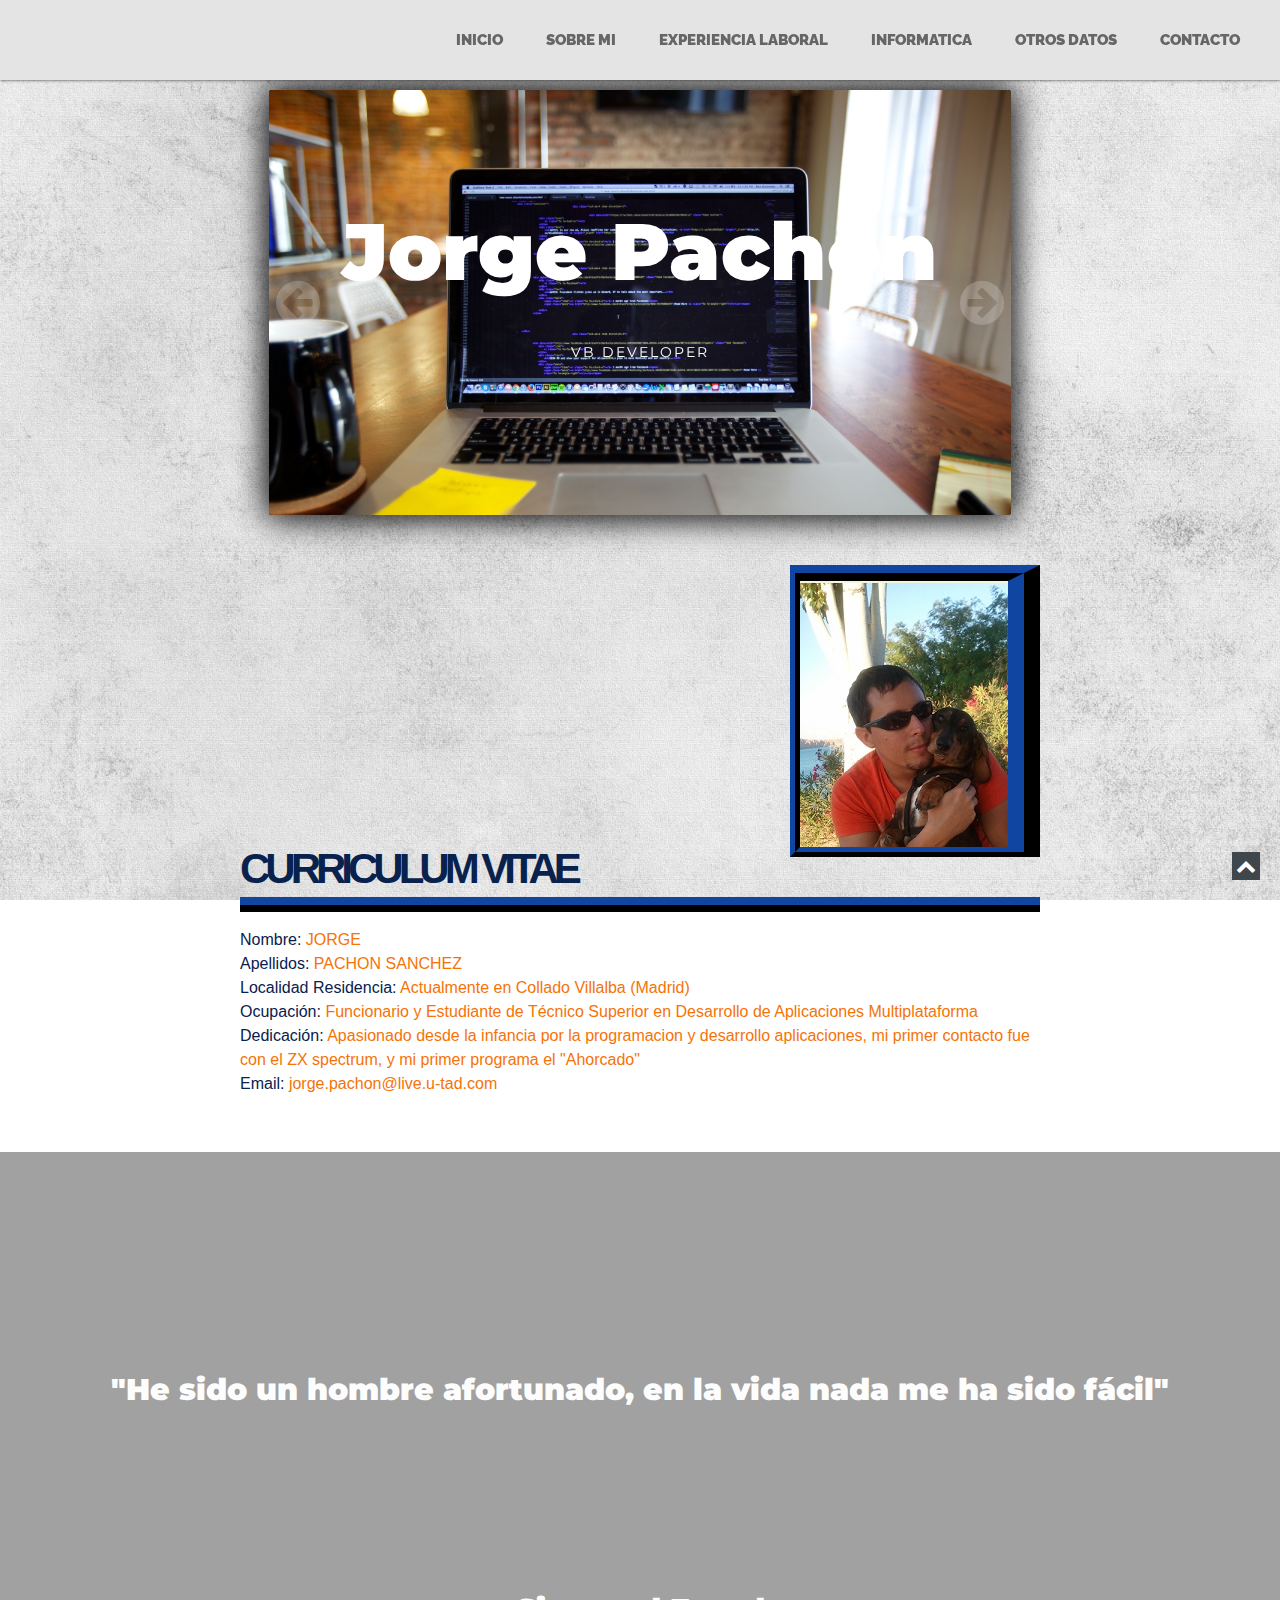
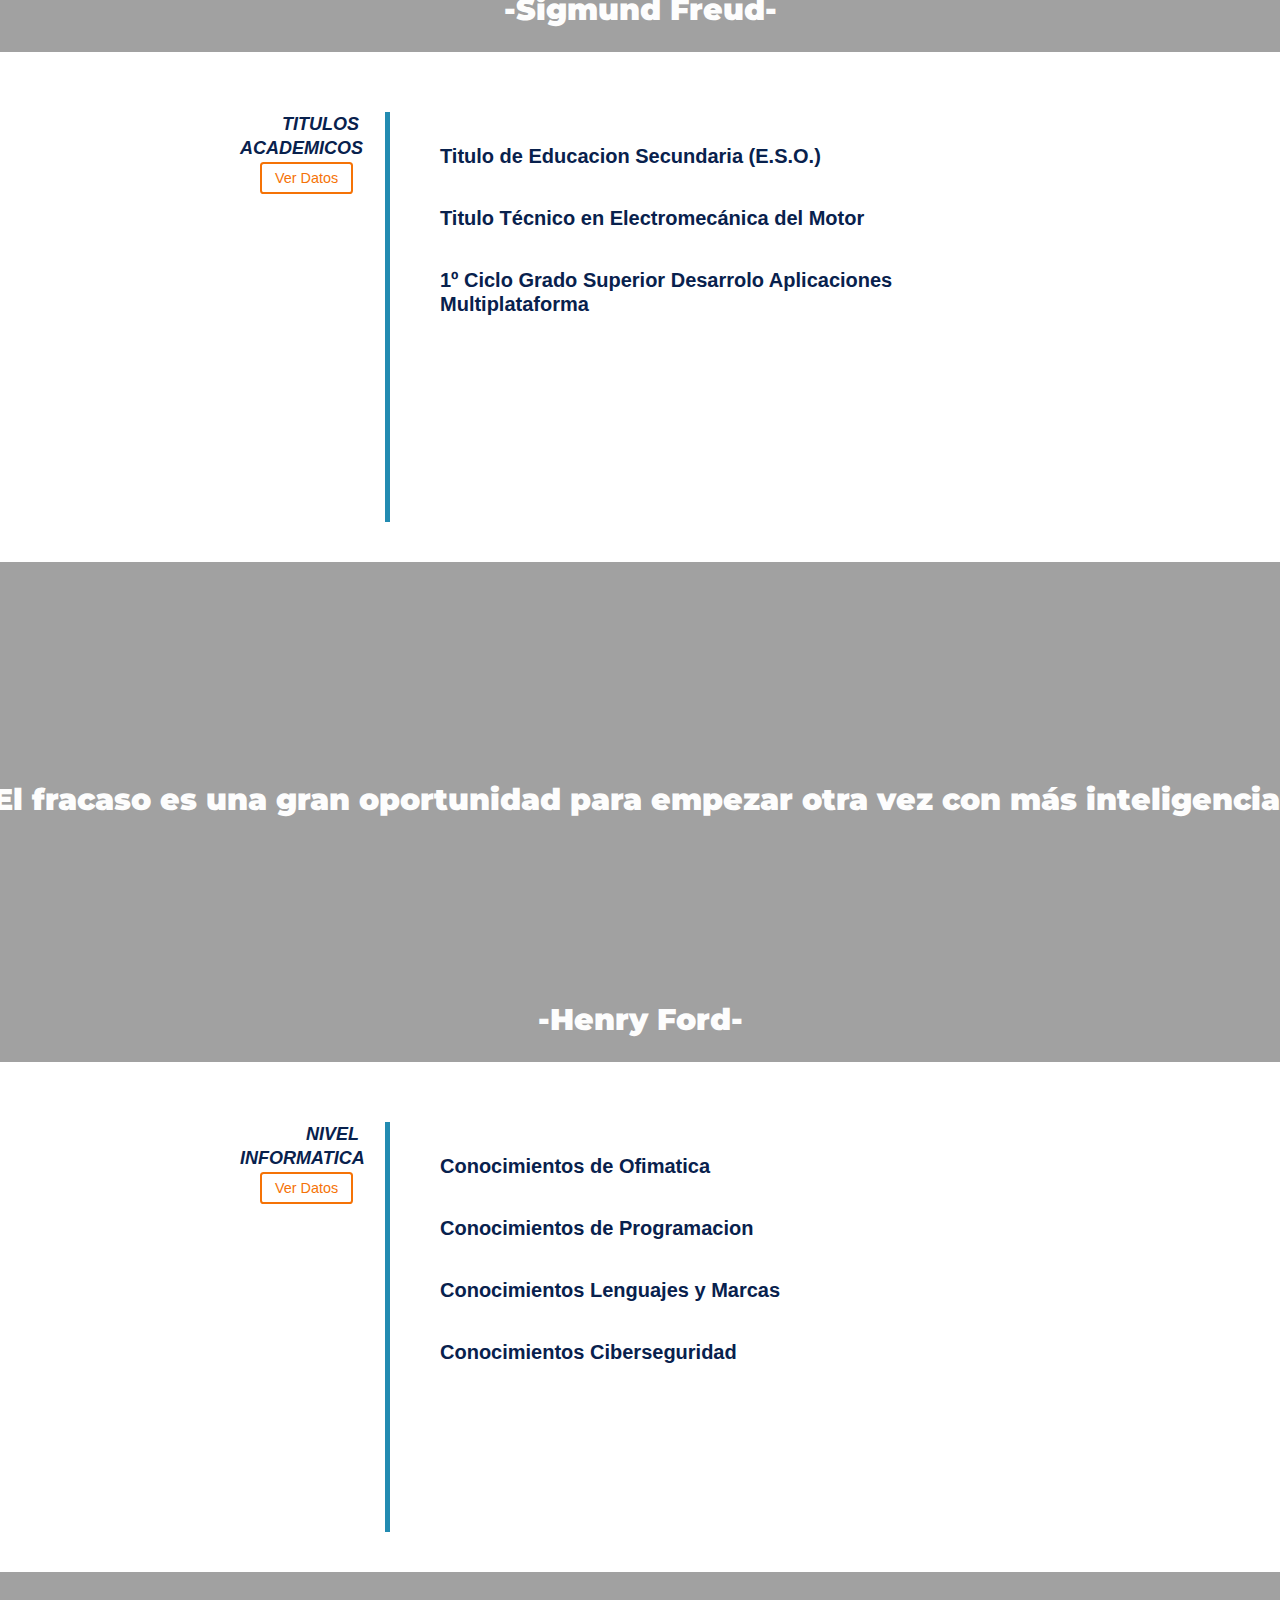
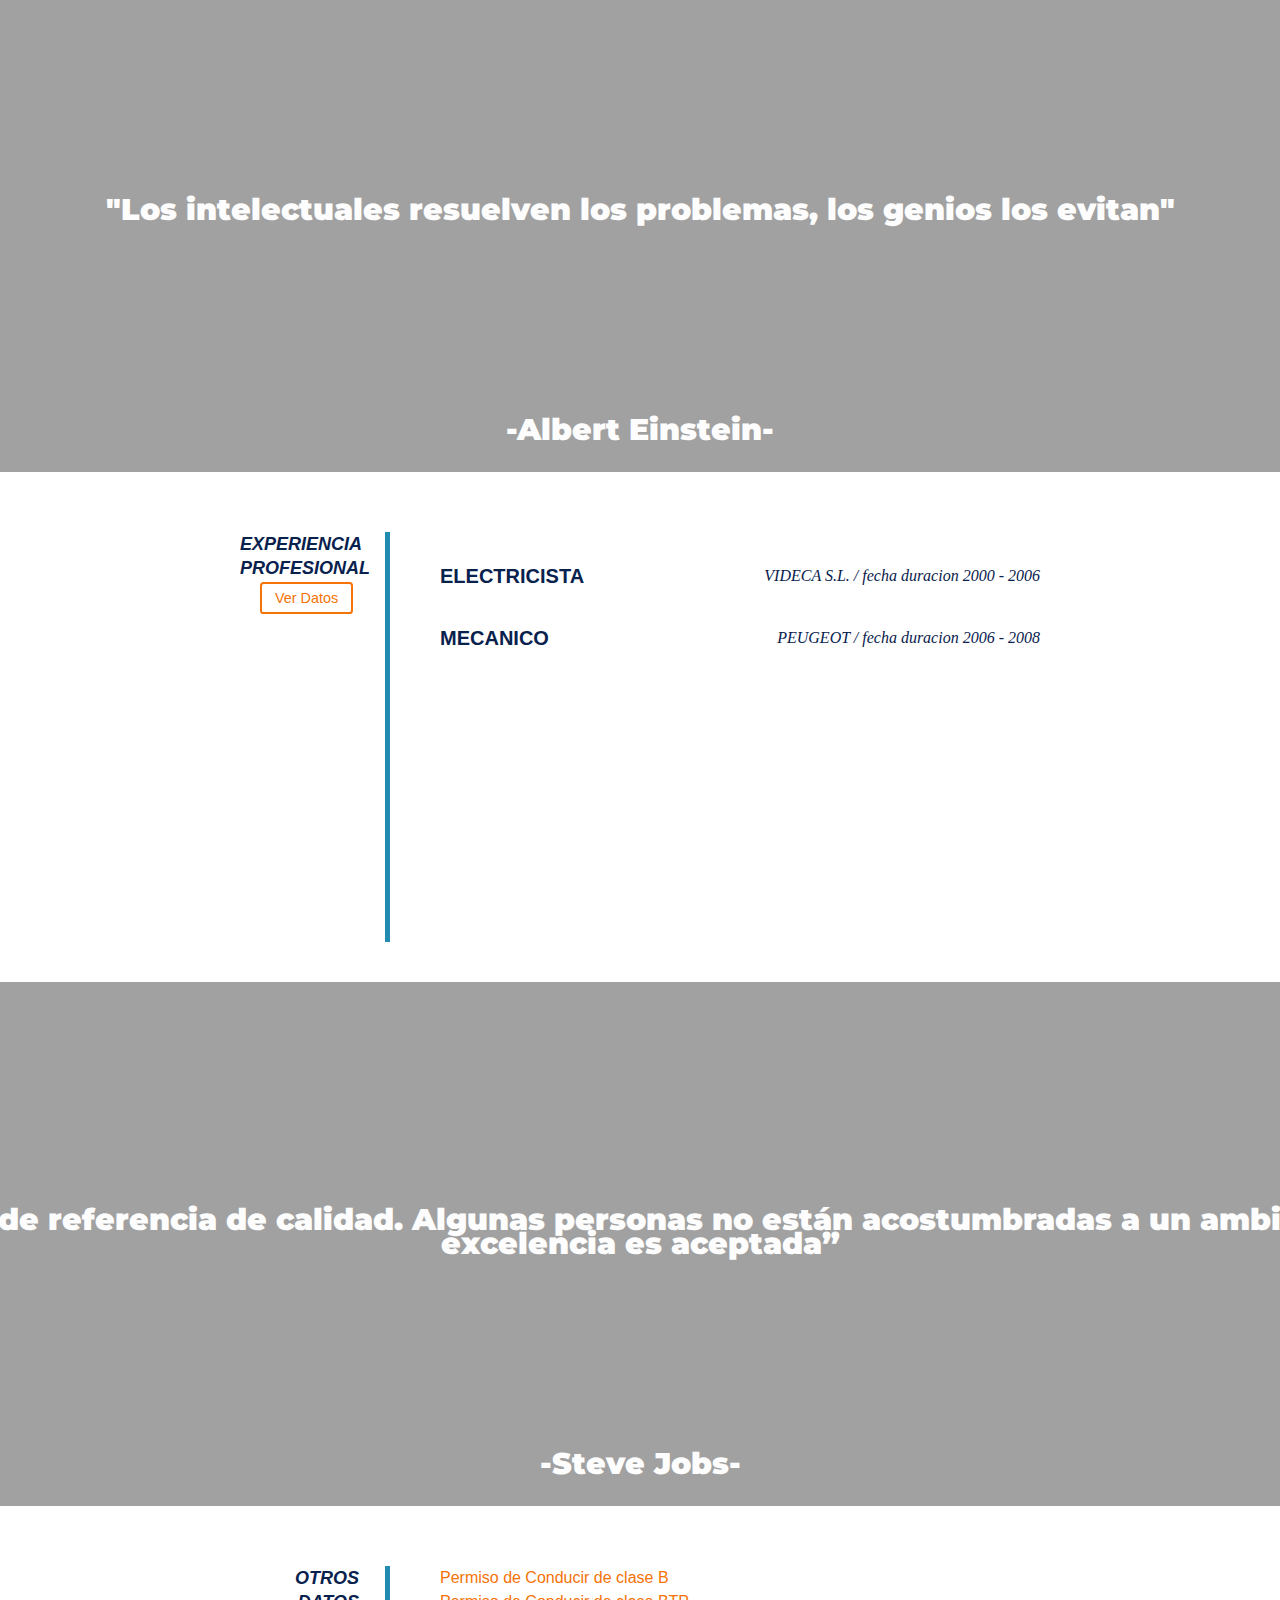
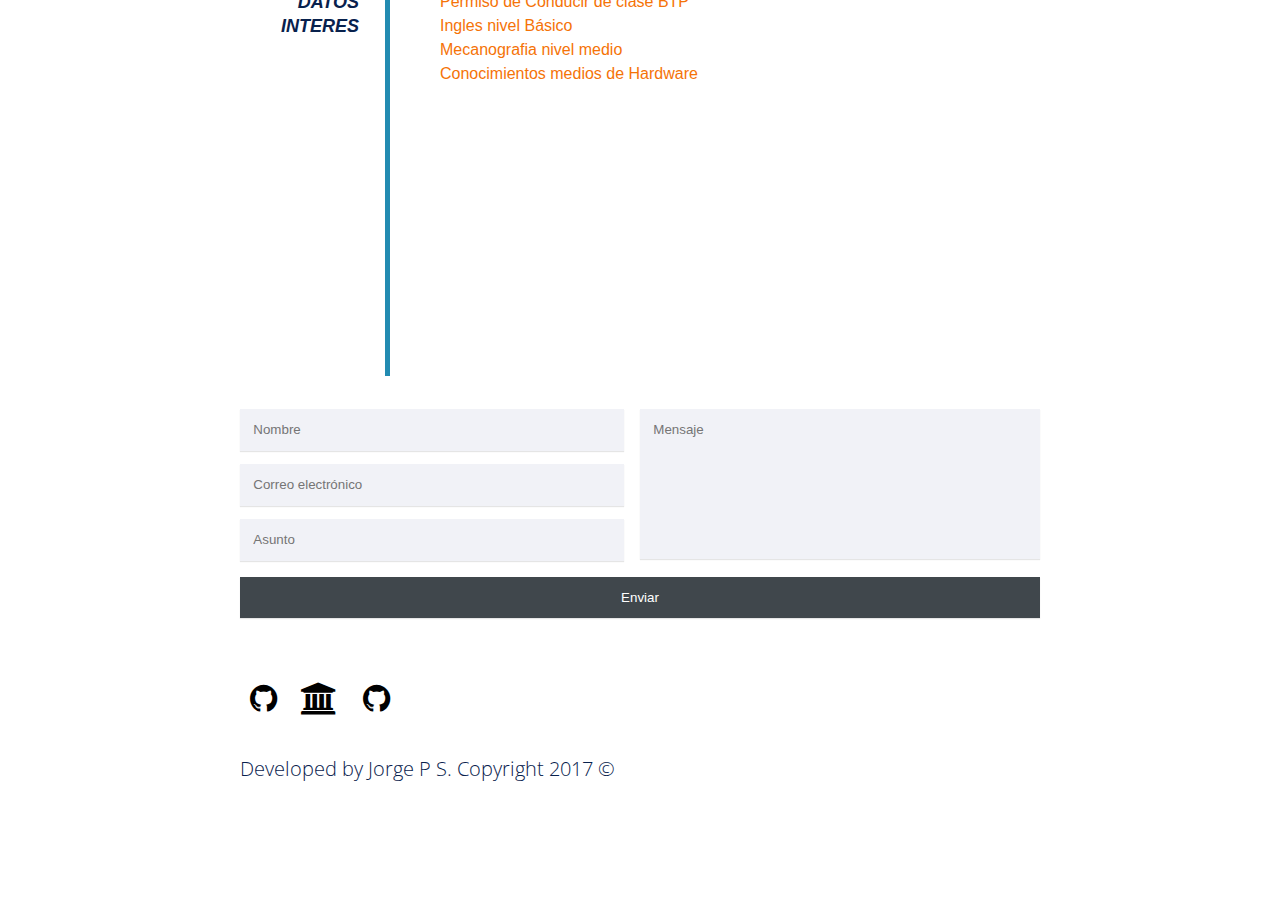
<file: PaginaCurriculum/index1.html>
﻿<!DOCTYPE html>


<html lang="es">

	<head>
		<meta http-equiv="Content-Type" content="text/html; charset=UTF-8">
		<meta http-equiv="X-UA-Compatible" content="IE=edge">
		<meta name="viewport" content="width=device-width, initial-scale=1">
		 <meta http-equiv="Content-Type" content="text/html; charset=utf-8"/>
		 <title>C.V. JORGE PACHON</title>
		 <link rel="shortcut icon" href="images/descarga.jpg"/>
		 <link rel="stylesheet" type="text/css" href="css/estilos.css"/>
		 <link href="css/menu.css" rel="stylesheet" type="text/css"/>
		 
	</head>

	<body class="cuerpo" id="top">
        <header>
            
                
                    <nav class="fixed-nav-bar">
                        <div class="menu">
                            <ul class="menu-items">
                                <li><a href="#">Inicio</a></li>
                                <li><a href="#sobremi">Sobre mi</a></li>
                                <li><a href="#formacion">Experiencia Laboral</a></li>
                                <li><a href="#informatica">Informatica</a></li>
                                <li><a href="#otros">Otros Datos</a></li>
                                <li><a href="#contacto">Contacto</a></li>
                            </ul>
                        </div>
                    </nav>
                        
        </header>
        <section class='galeria'>
            <input type="radio" id="first" value="1" name="animation-slider" checked='checked' />
            <input type="radio" id="second" value="2" name="animation-slider" />
            <input type="radio" id="third" value="3" name="animation-slider" />
            <article class='card slider-1'>
                <div>
                    <h2 class="nombre">Jorge Pachon</h2>
                    <div class="subtitle">VB developer</div>
                </div>
                <label for='second' class='label-slider fa fa-arrow-circle-left fa-4x otra'></label>
                <label for='third' class='label-slider fa fa-arrow-circle-right fa-4x otra'></label>
                <label for='first' class='label-slider fa fa-refresh fa-4x afin'></label>
            </article>
           
            <article class='card slider-2'>
                <h2></h2>
                <label for='third' class='label-slider fa fa-arrow-circle-left fa-4x otra'></label>
                <label for='first' class='label-slider fa fa-arrow-circle-right fa-4x otra'></label>
                <label for='second' class='label-slider fa fa-refresh fa-4x afin'></label>
            </article>
           
            <article class='card slider-3'>
                <h2></h2>
                <label for='first' class='label-slider fa fa-arrow-circle-left fa-4x otra'></label>
                <label for='second' class='label-slider fa fa-arrow-circle-right fa-4x otra'></label>
                <label for='third' class='label-slider fa fa-refresh fa-4x afin'></label>
            </article>
           

        </section>
		<div class="clear" id="sobremi"></div>		
		<div id="container">
				<div class="capaFoto">
					<div class="capaAuxTexto">
						<img src="images/codigo.jpg" alt="Mi foto"/>
					</div>
					<div class="capaAuxImagen">
						<img src="images/Jorge.jpg" alt="Mi foto"/>
					</div>

					<div class="capaAuxTexto2">
						<img src="images/codigo.jpg" alt="Mi foto"/>
					</div>	
				</div>
            <div class="clear"></div>				
			<div>							  
				<h1>CURRICULUM VITAE</h1>			
				<p>
					Nombre: <a> JORGE</a><br />
					Apellidos: <a> PACHON SANCHEZ</a><br />
                    Localidad Residencia: <a> Actualmente en Collado Villalba (Madrid)</a><br />
                    Ocupación: <a>Funcionario y Estudiante de Técnico Superior en Desarrollo de Aplicaciones Multiplataforma</a><br />
                    Dedicación: <a>Apasionado desde la infancia por la programacion y desarrollo aplicaciones, mi primer contacto fue con el ZX spectrum, y mi primer programa el "Ahorcado"</a><br />
					Email: <a>jorge.pachon@live.u-tad.com</a><br />
				</p>		
			</div>
            <div class="clear"></div>
            <section class="paralax">
                <div class="paralax-blink">
                    <div class="secPad">
                        <h3>
                            "He sido un hombre afortunado, en la vida nada me ha sido fácil" 
                        </h3>
                        <h3>-Sigmund Freud-</h3>
                    </div>
                </div>
            </section>			   
			<div class="clear"></div>
            
                <dt>TITULOS ACADEMICOS</dt>

                <dd>

                    <input type="checkbox" class="read-more-state" id="post-2" />
                    <label for="post-2" class="read-more-trigger"></label>

                    <h2>Titulo de Educacion Secundaria (E.S.O.)</h2>
                    <ul class="read-more-wrap">
                        <li class="read-more-target">Año Finalización:2003</li>
                    </ul>
                    <h2>Titulo Técnico en Electromecánica del Motor</h2>
                    <ul class="read-more-wrap">
                        <li class="read-more-target">Año Finalización:2006</li>
                    </ul>
                    <h2>1º Ciclo Grado Superior Desarrolo Aplicaciones Multiplataforma</h2>
                    <ul class="read-more-wrap">
                        <li class="read-more-target">Acutalmente cursando 2016/2017</li>
                    </ul>

                </dd>
            
			<div class="clear"></div>
            <section class="paralax1">
                <div class="paralax-blink">
                    <div class="secPad">
                        <h3>
                            "El fracaso es una gran oportunidad para empezar otra vez con más inteligencia."
                        </h3>
                        <h3>-Henry Ford-</h3>
                    </div>
                </div>
            </section>	
				<dt id="informatica">NIVEL INFORMATICA</dt>
					
					<dd>
						<input type="checkbox" class="read-more-state" id="post-3"/>
						<label for="post-3" class="read-more-trigger"></label>
						<h2>Conocimientos de Ofimatica</h2>
							<ul class="read-more-wrap">
								<li class="read-more-target">Microsoft Word: nivel alto</li>
								<li class="read-more-target">Microsoft Excel: nivel medio</li>
								<li class="read-more-target">Microsoft Acces: nivel medio</li>
							</ul>  
						
						<h2>Conocimientos de Programacion</h2>
							<ul class="read-more-wrap">
								<li class="read-more-target">Nivel medio en lenguaje programacion en Java</li>
								<li class="read-more-target">Nivel medio en lenguaje programacion en VB.net</li>
								<li class="read-more-target">Conocimientos de SQL y manejo de bases de datos</li>
							</ul>  
													
						<h2>Conocimientos Lenguajes y Marcas</h2>
							<ul class="read-more-wrap">
								<li class="read-more-target">Conocimientos básicos de html5 y css3</li>
                                <li class="read-more-target">Conocimientos básicos javaScript y PHP</li>
							</ul>
                    	<h2>Conocimientos Ciberseguridad</h2>
							<ul class="read-more-wrap">
								<li class="read-more-target">Curso de HackingSchool en U-TAD</li>
							</ul>	
					</dd>
				
			<div class="clear"></div>
            <section class="paralax2">
                <div class="paralax-blink">
                    <div class="secPad">
                        <h3>
                            "Los intelectuales resuelven los problemas, los genios los evitan"
                        </h3>
                        <h3>-Albert Einstein-</h3>
                    </div>
                </div>
            </section>
				<dt id="formacion">EXPERIENCIA PROFESIONAL</dt>
					
					<dd >
					<input type="checkbox" class="read-more-state" id="post-4"/>
					<label for="post-4" class="read-more-trigger"></label>
						<h2>ELECTRICISTA<span> VIDECA S.L. / fecha duracion 2000 - 2006</span></h2>
							<ul class="read-more-wrap">
								<li class="read-more-target">Preinstalciones de vivienda</li>
								<li class="read-more-target">Cableado y conexiones de instalaciones</li>
								<li class="read-more-target">Montaje de mecanismos</li>
							</ul>
						
						<h2>MECANICO<span>PEUGEOT / fecha duracion  2006 - 2008 </span></h2>
							<ul class="read-more-wrap">
								<li class="read-more-target">Mecanica General y mantenimiento de vehiculos</li>
								<li class="read-more-target">Sistemas auxiliares del motor y diagnosis</li>
								<li class="read-more-target">Sustitucion de neumaticos</li>
							</ul> 
					</dd>
					  
			<div class="clear"id=""></div>
            <section class="paralax3">
                <div class="paralax-blink">
                    <div class="secPad">
                        <h3>
                            “Sé un punto de referencia de calidad. Algunas personas no están acostumbradas a un ambiente donde la excelencia es aceptada”
                        </h3>
                        <h3>-Steve Jobs-</h3>
                    </div>
                </div>
            </section>
				<dt id="otros">OTROS DATOS INTERES</dt>
					<dd>Permiso de Conducir de clase B</dd>
					<dd>Permiso de Conducir de clase BTP</dd>
					<dd>Ingles nivel Básico</dd>
					<dd>Mecanografia nivel medio</dd>
					<dd>Conocimientos medios de Hardware</dd>
			<div class="clear" id="contacto"></div>
            
            <section class="text-center">
                <form class="cf">
                    <div class="half left cf">
                        <input type="text" id="input-name" placeholder="Nombre">
                        <input type="email" id="input-email" placeholder="Correo electrónico">
                        <input type="text" id="input-subject" placeholder="Asunto">
                    </div>
                    <div class="half right cf">
                        <textarea name="message" id="input-message" placeholder="Mensaje"></textarea>
                    </div>
                    <input type="submit" value="Enviar" id="input-submit">
                </form>
            </section>
            <footer>
                <div class="social text-center">
                    <a href="https://github.com/jorgepachon" target="_blank"><i class="fa fa-github"></i></a>
                    <a href="https://www.u-tad.com"><i class="fa fa-university" aria-hidden="true"></i></a>
                    
                    <a href="https://github.com/jorgepachon" target="_blank"><i class="fa fa-github"></i></a>
                    <div class="footer-copyright"><p>Developed by Jorge P S. Copyright 2017 ©</p></div>
                </div>
            </footer>
		</div>
        <a href="#top" class="topHome"><i class="fa fa-chevron-up fa-2x"></i></a>
	</body>

</html>
</file>
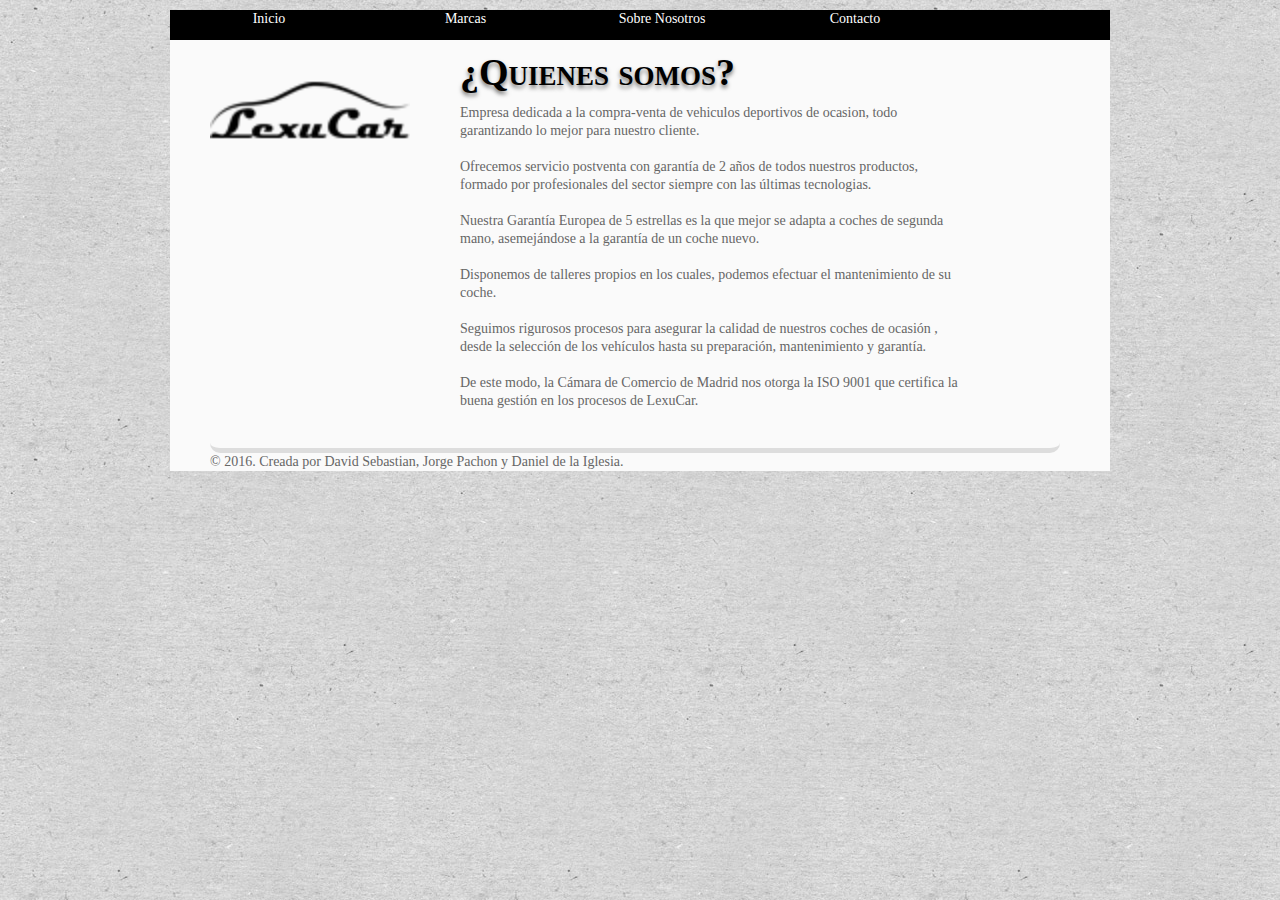
<file: WebGrupo/aboutus.html>
<!doctype html>
<html lang="es">
<head>
	<meta charset="utf-8" />
	<title>LexuCar - Venta de coches usados.</title>
	<link rel="stylesheet" href="styles.css" type="text/css" media="screen" />
</head>
<body>
<div id="menuDesple">
	<nav>
		<div class="menu">
			<ul class="nav">
				<li><a href="index.html"> Inicio </a></li>
				<li><a href=""> Marcas </a>
					<ul>
						<li><a href="https://www.toyota.es/index.json?WT.mc_id=SEM_Marca&WT.tsrc=Paid%20Search&WT.srch=1&WT.adsite=PC&utm_medium=PC&utm_source=Paid%20Search&utm_campaign=SEM_Marca&gclid=Cj0KEQiAperBBRDfuMf72sr56fIBEiQAPFXszYUUhDYEJNVVwC8pUHS7aavw9624sjVwcCZdWwfFoEwaAkY08P8HAQ&gclsrc=aw.ds&dclid=CNuM8pi3ydACFZKfFgodH_QHiQ">Toyota</a></li>
						<li><a href="http://www.honda.es/">Honda</a></li>
						<li><a href="http://www.bmw.es/home/home.html?sem=sem_pc_Marca_camp_MARCA_gpa_MARCA-Marca_EX_kw_bmw_G">BMW</a></li>
						<li><a href="http://www.mercedes-benz.es/content/spain/mpc/mpc_spain_website/es/home_mpc/passengercars.html?csref=_sem_google_adw:Home&s_kwcid=AL!272!3!84055924124!e!!g!!mercedes&ef_id=VYHBAwAABcGbBbvs:20161127171239:s">Mercedes</a></li>
                        <li><a href="https://www.volkswagen.es/es.html">Volkswagen</a></li>
					</ul>
				</li>
                <li><a href="aboutus.html"> Sobre Nosotros</a> 
                <li><a href="contact.html">Contacto</a></li>
			</ul>
		</div>
	</nav>
	
	<header>
      <div class="logo">
        <img src="images/logo.png" alt="Logo" />
      </div>
		  <div class="headline">
       <h2>¿Quienes somos?</h2>
       <p>Empresa dedicada a la compra-venta de vehiculos deportivos de ocasion, todo garantizando lo mejor para nuestro cliente.</p>
       <p>Ofrecemos servicio postventa con garantía de 2 años de todos nuestros productos, formado por profesionales del sector siempre con las últimas tecnologias. </p>
       <p> </p>
       <p>Nuestra Garantía Europea de 5 estrellas es la que mejor se adapta a coches de segunda mano, asemejándose a la garantía de un coche nuevo. </p>
       <p>Disponemos de talleres propios en los cuales, podemos efectuar el mantenimiento de su coche.</p>
       <p>Seguimos rigurosos procesos para asegurar la calidad de nuestros coches de ocasión , desde la selección de los vehículos hasta su preparación, mantenimiento y garantía.</p>
       <p>De este modo, la Cámara de Comercio de Madrid nos otorga la ISO 9001 que certifica la buena gestión en los procesos de LexuCar.</p>
   
	  </div>
	</header>
	
	<footer>
		<section id="footer-area">

			<section id="footer-outer-block">
					
					<aside>
								<p>&copy; 2016. Creada por David Sebastian, Jorge Pachon y Daniel de la Iglesia.</p>
					</aside>

			</section>

		</section>
	</footer>
	
</div>
</body>
</html>
</file>
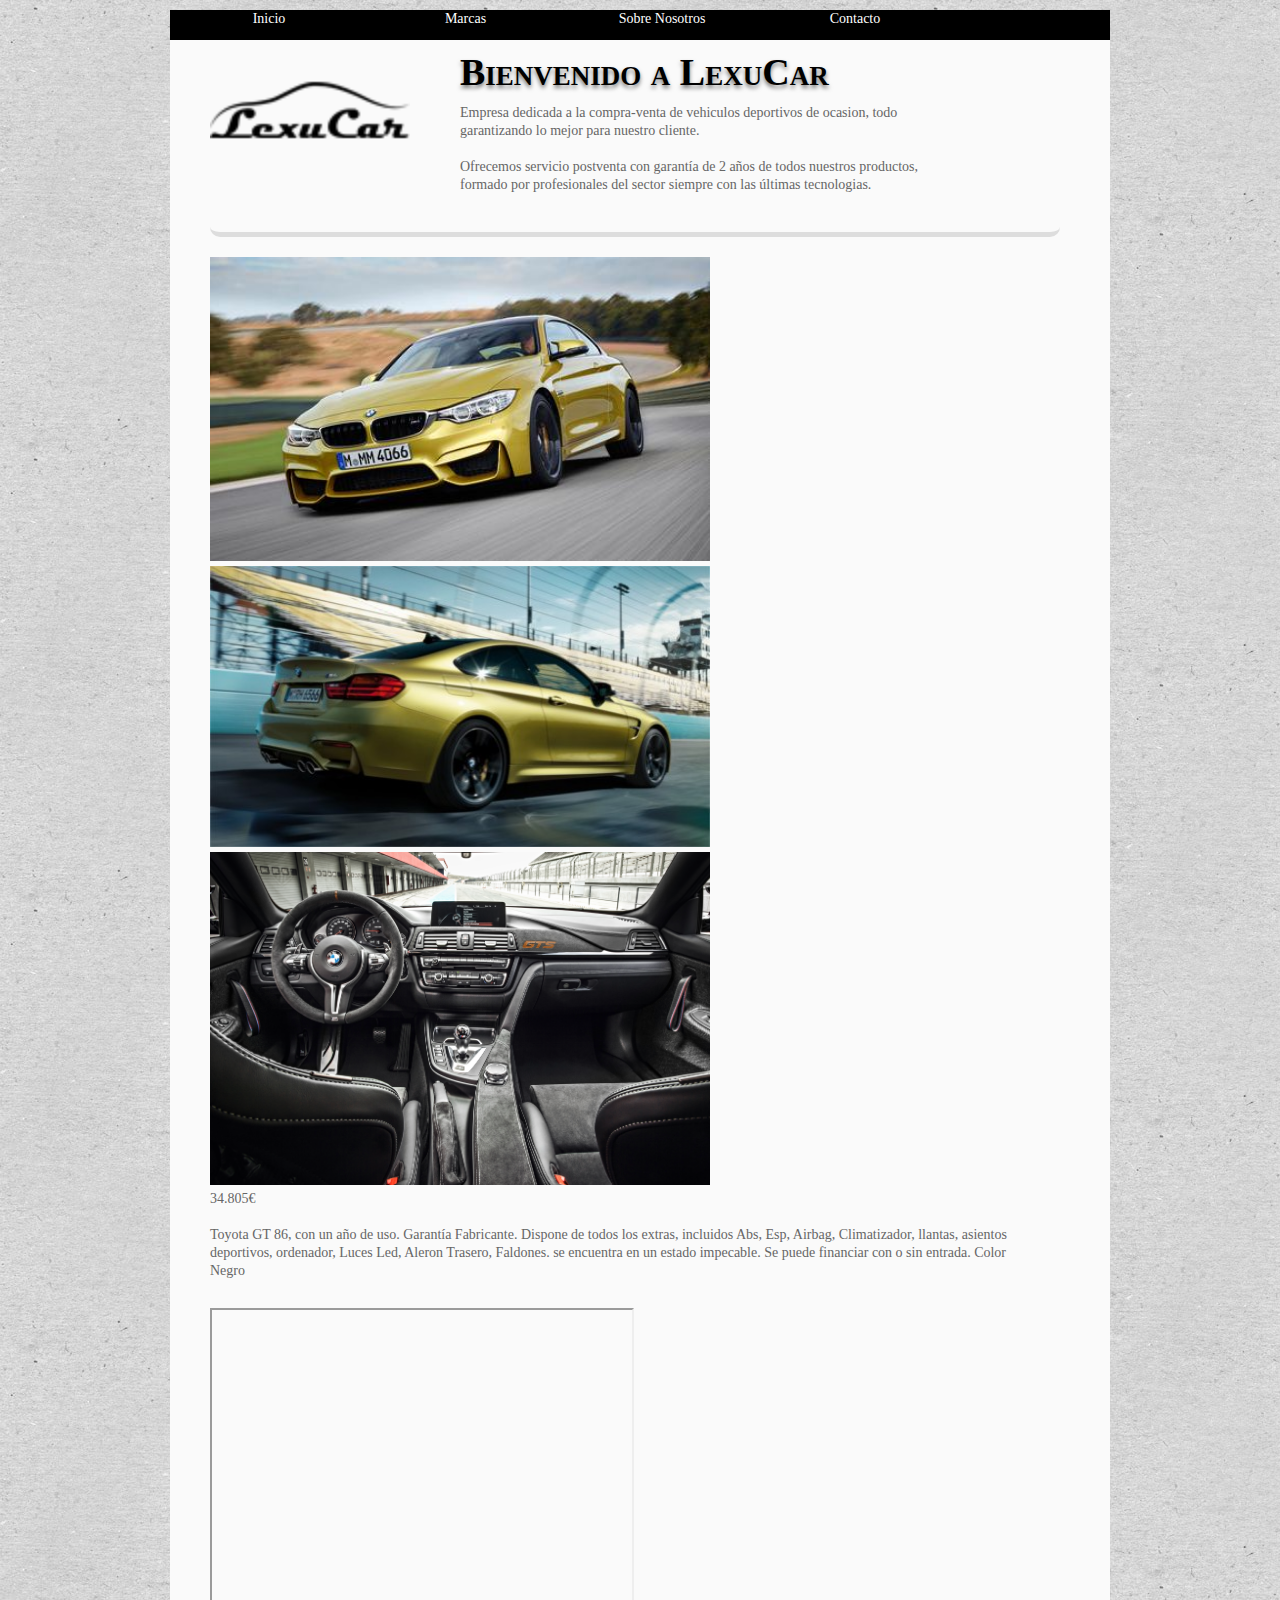
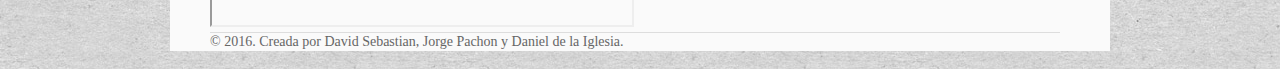
<file: WebGrupo/bmw.html>
<!doctype html>
<html lang="es">
<head>
	<meta charset="utf-8" />
	<title>LexuCar - Venta de coches usados.</title>
	<link rel="stylesheet" href="styles.css" type="text/css" media="screen" />
</head>
<body>
<div id="menuDesple">
	<nav>
		<div class="menu">
			<ul class="nav">
				<li><a href="index.html"> Inicio </a></li>
				<li><a href=""> Marcas </a>
					<ul>
						<li><a href="https://www.toyota.es/index.json?WT.mc_id=SEM_Marca&WT.tsrc=Paid%20Search&WT.srch=1&WT.adsite=PC&utm_medium=PC&utm_source=Paid%20Search&utm_campaign=SEM_Marca&gclid=Cj0KEQiAperBBRDfuMf72sr56fIBEiQAPFXszYUUhDYEJNVVwC8pUHS7aavw9624sjVwcCZdWwfFoEwaAkY08P8HAQ&gclsrc=aw.ds&dclid=CNuM8pi3ydACFZKfFgodH_QHiQ">Toyota</a></li>
						<li><a href="http://www.honda.es/">Honda</a></li>
						<li><a href="http://www.bmw.es/home/home.html?sem=sem_pc_Marca_camp_MARCA_gpa_MARCA-Marca_EX_kw_bmw_G">BMW</a></li>
						<li><a href="http://www.mercedes-benz.es/content/spain/mpc/mpc_spain_website/es/home_mpc/passengercars.html?csref=_sem_google_adw:Home&s_kwcid=AL!272!3!84055924124!e!!g!!mercedes&ef_id=VYHBAwAABcGbBbvs:20161127171239:s">Mercedes</a></li>
                        <li><a href="https://www.volkswagen.es/es.html">Volkswagen</a></li>
					</ul>
				</li>
                <li><a href="aboutus.html"> Sobre Nosotros</a> 
                <li><a href="contact.html">Contacto</a></li>
			</ul>
		</div>
	</nav>
	
	<header>
      <div class="logo">
        <img src="images/logo.png" alt="Logo" />
      </div>
		  <div class="headline">
       <h2><a href="index.html">Bienvenido a LexuCar</a></h2>
       <p>Empresa dedicada a la compra-venta de vehiculos deportivos de ocasion, todo garantizando lo mejor para nuestro cliente.</p>
       <p>Ofrecemos servicio postventa con garantía de 2 años de todos nuestros productos, formado por profesionales del sector siempre con las últimas tecnologias. </p>
	  </div>
	</header>
	
	<section id="main">

			<section class="triplecols">
						<article class="toyota"> 
							<a href="#"><img class="thumbnail" src="images/bmw/bmw1.jpg" width="500"/><span class="caption"></span></a>
                            <a href="#"><img class="thumbnail" src="images/bmw/bmw2.jpg" width="500"/><span class="caption"></span></a>                        
                            <a href="#"><img class="thumbnail" src="images/bmw/bmw3.jpg" width="500"/><span class="caption"></span></a>                        
							<p class="byline">34.805€</p>
							<p> Toyota GT 86, con un año de uso. Garantía Fabricante. Dispone de todos los extras, incluidos Abs, Esp, Airbag, Climatizador, llantas, asientos deportivos, ordenador, Luces Led, Aleron Trasero, Faldones. se encuentra en un estado impecable. Se puede financiar con o sin entrada. Color Negro </p>
						</article>
						<iframe width="420" height="315" src="https://www.youtube.com/embed/e7xNZUQXU3k"></iframe>
				</section>
				
	</section>
	
		<footer>
		<section id="footer-area">

			<section id="footer-outer-block">
					
					<aside>
								<p>&copy; 2016. Creada por David Sebastian, Jorge Pachon y Daniel de la Iglesia.</p>
					</aside>

			</section>

		</section>
	</footer>
	
</div>
</body>
</html>
</file>
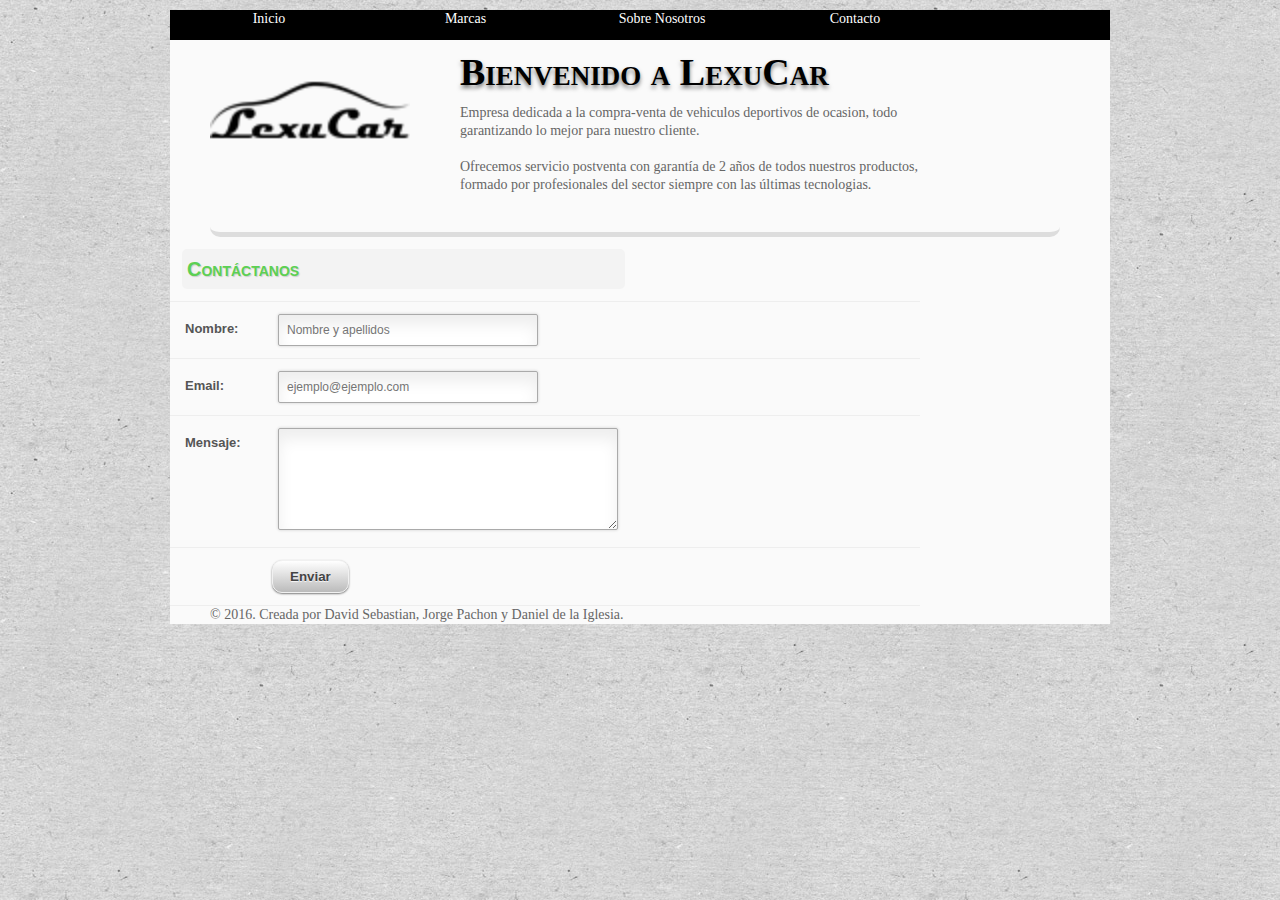
<file: WebGrupo/contact.html>
<!doctype html>
<html lang="es">
<head>
	<meta charset="utf-8" />
	<title>LexuCar - Venta de coches usados.</title>
	<link rel="stylesheet" href="styles.css" type="text/css" media="screen" />
</head>
<body>
<div id="menuDesple">
	<nav>
		<div class="menu">
			<ul class="nav">
				<li><a href="index.html"> Inicio </a></li>
				<li><a href=""> Marcas </a>
					<ul>
						<li><a href="https://www.toyota.es/index.json?WT.mc_id=SEM_Marca&WT.tsrc=Paid%20Search&WT.srch=1&WT.adsite=PC&utm_medium=PC&utm_source=Paid%20Search&utm_campaign=SEM_Marca&gclid=Cj0KEQiAperBBRDfuMf72sr56fIBEiQAPFXszYUUhDYEJNVVwC8pUHS7aavw9624sjVwcCZdWwfFoEwaAkY08P8HAQ&gclsrc=aw.ds&dclid=CNuM8pi3ydACFZKfFgodH_QHiQ">Toyota</a></li>
						<li><a href="http://www.honda.es/">Honda</a></li>
						<li><a href="http://www.bmw.es/home/home.html?sem=sem_pc_Marca_camp_MARCA_gpa_MARCA-Marca_EX_kw_bmw_G">BMW</a></li>
						<li><a href="http://www.mercedes-benz.es/content/spain/mpc/mpc_spain_website/es/home_mpc/passengercars.html?csref=_sem_google_adw:Home&s_kwcid=AL!272!3!84055924124!e!!g!!mercedes&ef_id=VYHBAwAABcGbBbvs:20161127171239:s">Mercedes</a></li>
                        <li><a href="https://www.volkswagen.es/es.html">Volkswagen</a></li>
					</ul>
				</li>
                <li><a href="aboutus.html"> Sobre Nosotros</a> 
                <li><a href="contact.html">Contacto</a></li>
			</ul>
		</div>
	</nav>
	
	<header>
      <div class="logo">
        <img src="images/logo.png" alt="Logo" />
      </div>
		  <div class="headline">
       <h2><a href="index.html">Bienvenido a LexuCar</a></h2>
       <p>Empresa dedicada a la compra-venta de vehiculos deportivos de ocasion, todo garantizando lo mejor para nuestro cliente.</p>
       <p>Ofrecemos servicio postventa con garantía de 2 años de todos nuestros productos, formado por profesionales del sector siempre con las últimas tecnologias. </p>
	  </div>
	</header>
	
	<section id="main">
						
 <form class="contact_form" action="#" method="post">
    <ul>
       <li>
            <h2>Contáctanos</h2>
       </li>
       <li>
           <label for="name">Nombre:</label>
           <input type="text"  placeholder="Nombre y apellidos" required />
       </li>
       <li>
           <label for="email">Email:</label>
           <input type="email" name="email" placeholder="ejemplo@ejemplo.com" required />
       </li>
       
       <li>
           <label for="Mensaje">Mensaje:</label>
           <textarea name="Mensaje" cols="40" rows="6" required ></textarea>
       </li>
        <li>
          <button class="submit" type="submit">Enviar</button>
        </li>
    </ul>
</form>

 
						
				</section>
	
		<footer>
		<section id="footer-area">

			<section id="footer-outer-block">
					
					<aside>
								<p>&copy; 2016. Creada por David Sebastian, Jorge Pachon y Daniel de la Iglesia.</p>
					</aside>

			</section>

		</section>
	</footer>
	
</div>
</body>
</html>
</file>
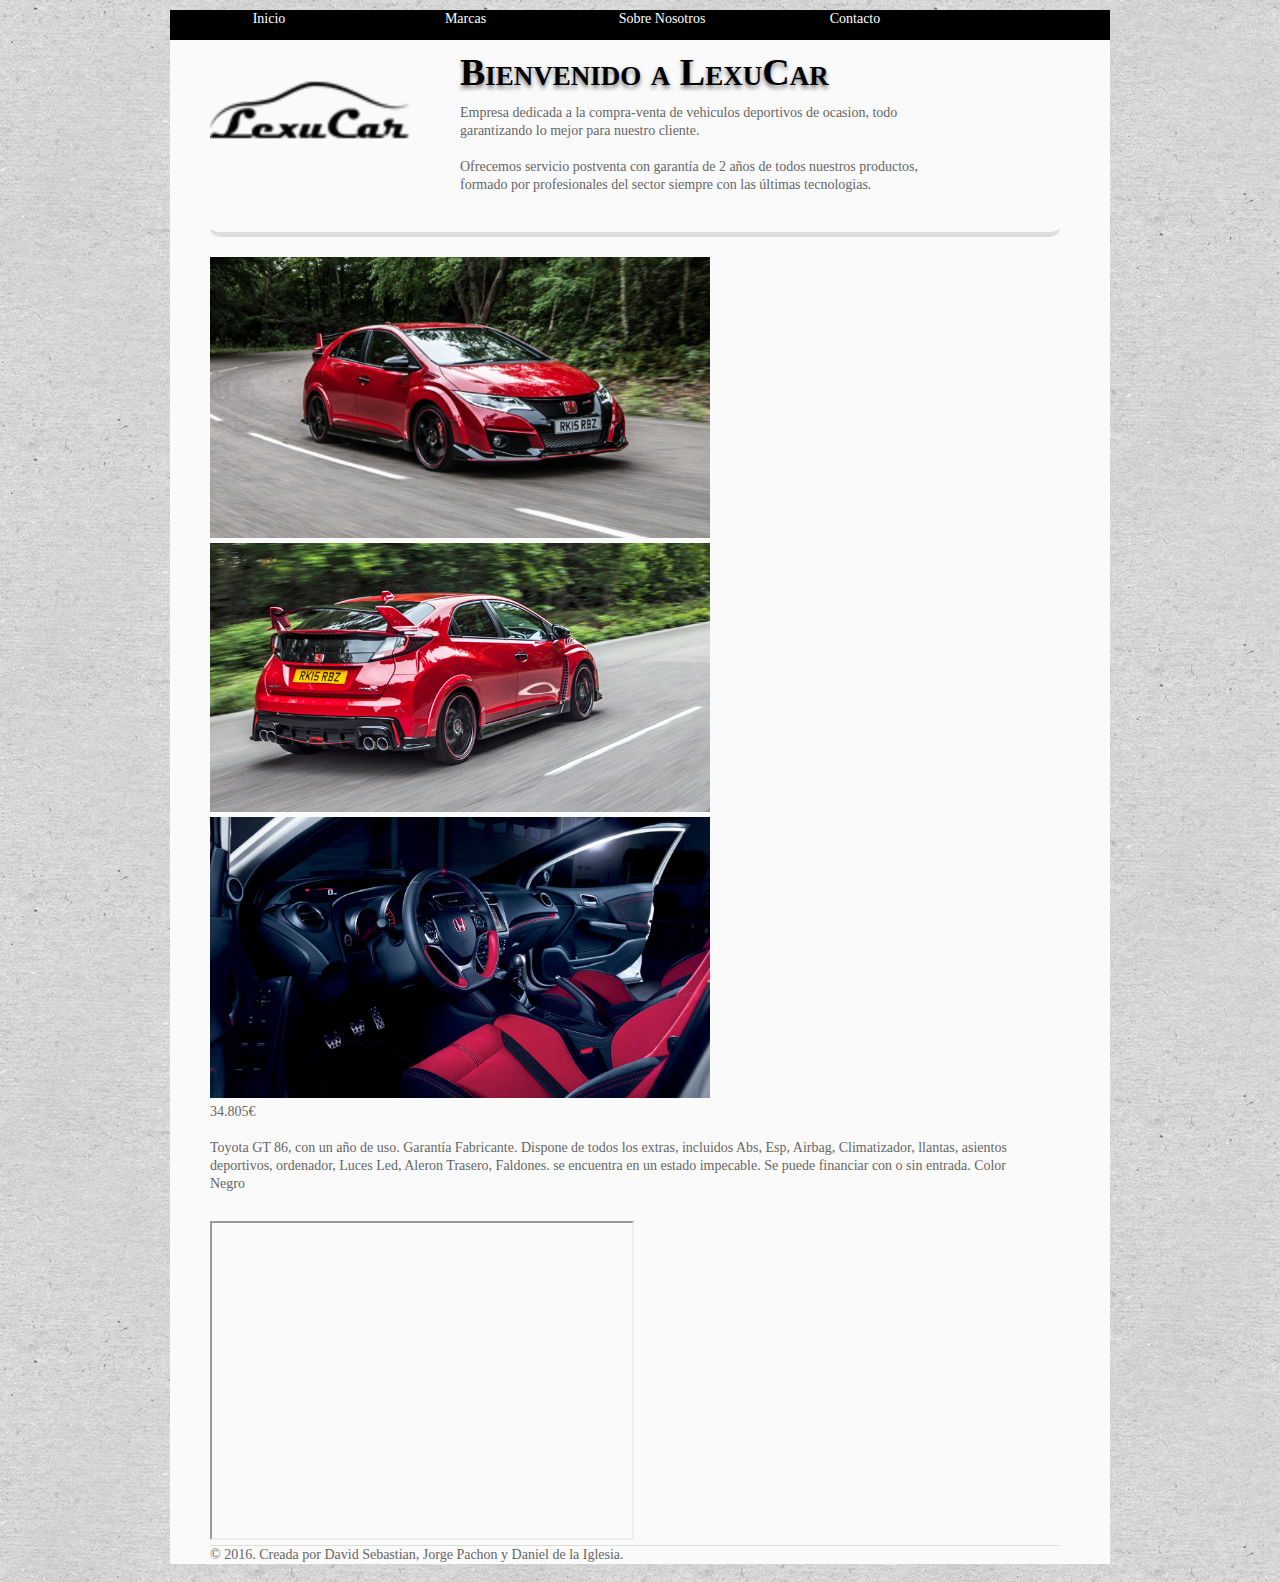
<file: WebGrupo/honda.html>
<!doctype html>
<html lang="es">
<head>
	<meta charset="utf-8" />
	<title>LexuCar - Venta de coches usados.</title>
	<link rel="stylesheet" href="styles.css" type="text/css" media="screen" />
</head>
<body>
<div id="menuDesple">
	<nav>
		<div class="menu">
			<ul class="nav">
				<li><a href="index.html"> Inicio </a></li>
				<li><a href=""> Marcas </a>
					<ul>
						<li><a href="https://www.toyota.es/index.json?WT.mc_id=SEM_Marca&WT.tsrc=Paid%20Search&WT.srch=1&WT.adsite=PC&utm_medium=PC&utm_source=Paid%20Search&utm_campaign=SEM_Marca&gclid=Cj0KEQiAperBBRDfuMf72sr56fIBEiQAPFXszYUUhDYEJNVVwC8pUHS7aavw9624sjVwcCZdWwfFoEwaAkY08P8HAQ&gclsrc=aw.ds&dclid=CNuM8pi3ydACFZKfFgodH_QHiQ">Toyota</a></li>
						<li><a href="http://www.honda.es/">Honda</a></li>
						<li><a href="http://www.bmw.es/home/home.html?sem=sem_pc_Marca_camp_MARCA_gpa_MARCA-Marca_EX_kw_bmw_G">BMW</a></li>
						<li><a href="http://www.mercedes-benz.es/content/spain/mpc/mpc_spain_website/es/home_mpc/passengercars.html?csref=_sem_google_adw:Home&s_kwcid=AL!272!3!84055924124!e!!g!!mercedes&ef_id=VYHBAwAABcGbBbvs:20161127171239:s">Mercedes</a></li>
                        <li><a href="https://www.volkswagen.es/es.html">Volkswagen</a></li>
					</ul>
				</li>
                <li><a href="aboutus.html"> Sobre Nosotros</a> 
                <li><a href="contact.html">Contacto</a></li>
			</ul>
		</div>
	</nav>
	
	<header>
      <div class="logo">
        <img src="images/logo.png" alt="Logo" />
      </div>
		  <div class="headline">
       <h2><a href="index.html">Bienvenido a LexuCar</a></h2>
       <p>Empresa dedicada a la compra-venta de vehiculos deportivos de ocasion, todo garantizando lo mejor para nuestro cliente.</p>
       <p>Ofrecemos servicio postventa con garantía de 2 años de todos nuestros productos, formado por profesionales del sector siempre con las últimas tecnologias. </p>
	  </div>
	</header>
	
	<section id="main">

			<section class="triplecols">
						<article class="toyota"> 
							<a href="#"><img class="thumbnail" src="images/honda/honda1.jpg" width="500"/><span class="caption"></span></a>
                            <a href="#"><img class="thumbnail" src="images/honda/honda3.jpg" width="500"/><span class="caption"></span></a>                        
                            <a href="#"><img class="thumbnail" src="images/honda/honda2.jpg" width="500"/><span class="caption"></span></a>                        
							<p class="byline">34.805€</p>
							<p> Toyota GT 86, con un año de uso. Garantía Fabricante. Dispone de todos los extras, incluidos Abs, Esp, Airbag, Climatizador, llantas, asientos deportivos, ordenador, Luces Led, Aleron Trasero, Faldones. se encuentra en un estado impecable. Se puede financiar con o sin entrada. Color Negro </p>
						</article>
						<iframe width="420" height="315" src="https://www.youtube.com/embed/tyZLyzFZGOQ"></iframe>
				</section>
				
	</section>
	
		<footer>
		<section id="footer-area">

			<section id="footer-outer-block">
					
					<aside>
								<p>&copy; 2016. Creada por David Sebastian, Jorge Pachon y Daniel de la Iglesia.</p>
					</aside>

			</section>

		</section>
	</footer>
	
</div>
</body>
</html>
</file>
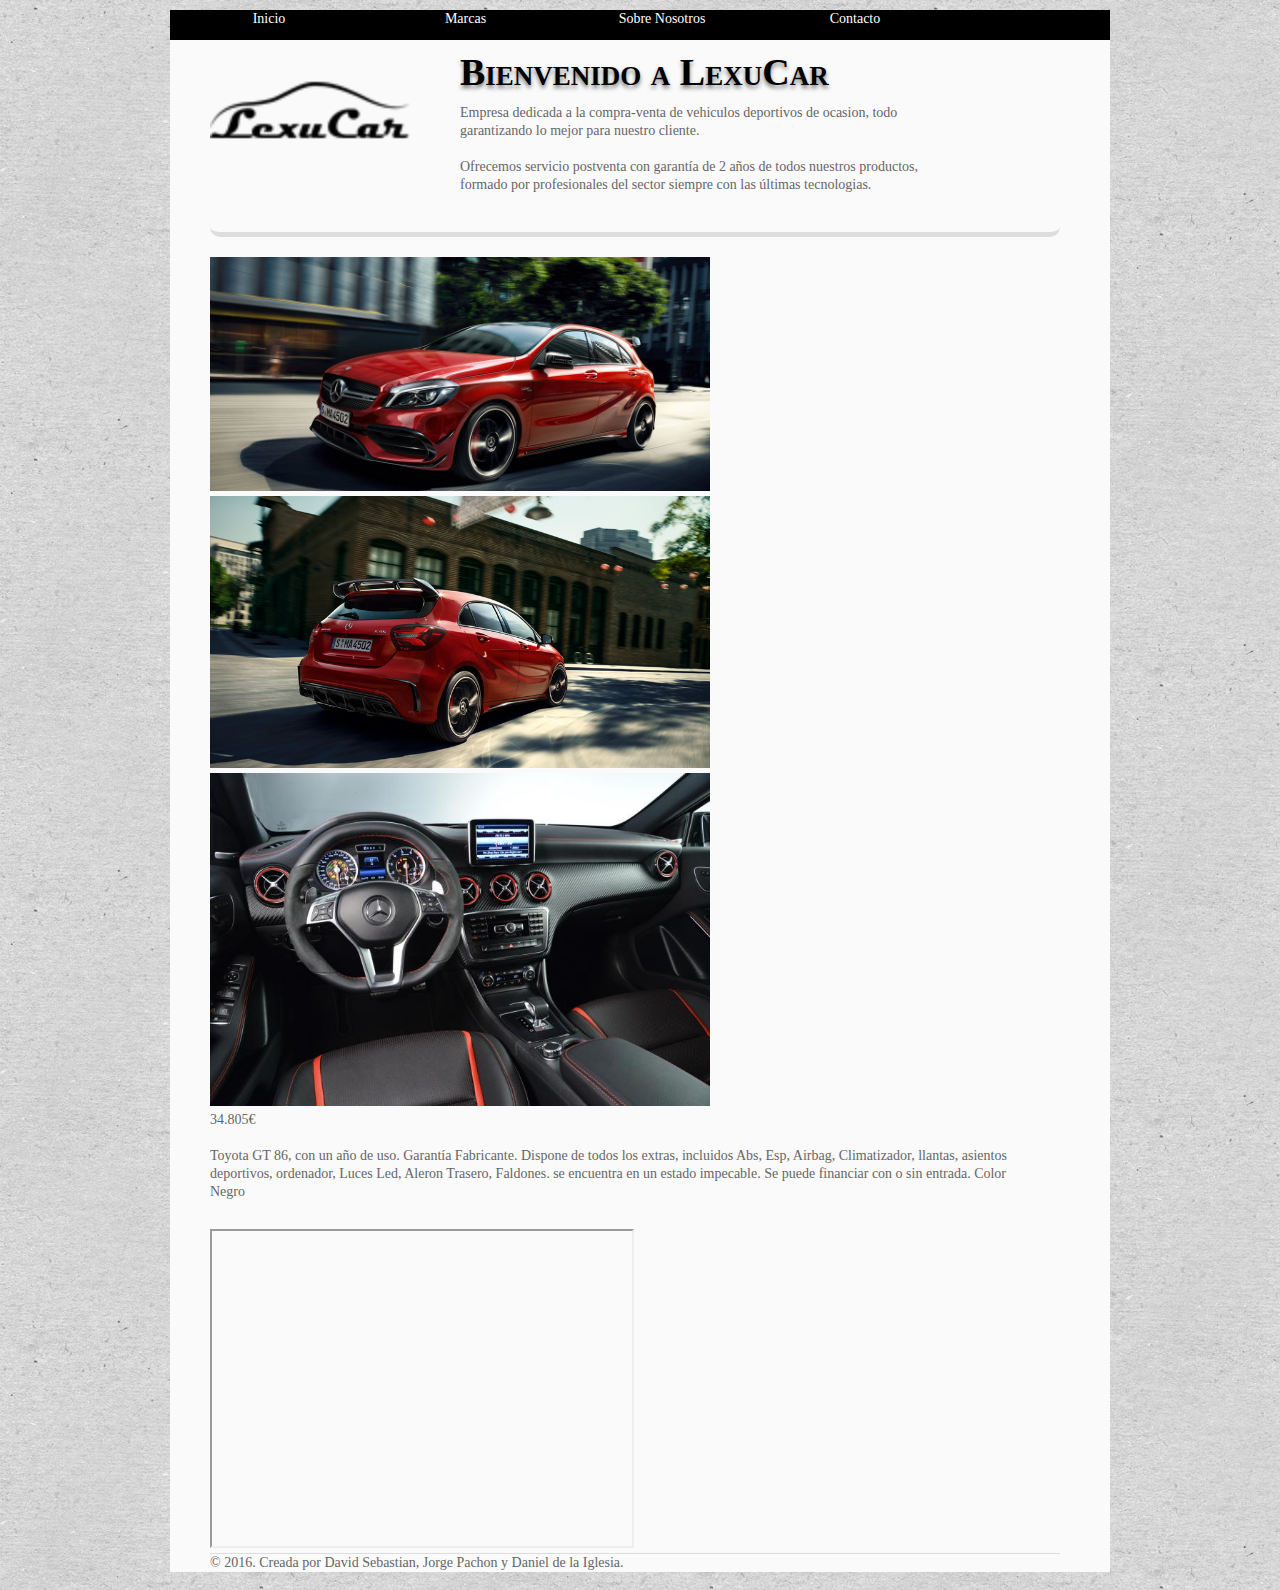
<file: WebGrupo/mercedes.html>
<!doctype html>
<html lang="es">
<head>
	<meta charset="utf-8" />
	<title>LexuCar - Venta de coches usados.</title>
	<link rel="stylesheet" href="styles.css" type="text/css" media="screen" />
</head>
<body>
<div id="menuDesple">
	<nav>
		<div class="menu">
			<ul class="nav">
				<li><a href="index.html"> Inicio </a></li>
				<li><a href=""> Marcas </a>
					<ul>
						<li><a href="https://www.toyota.es/index.json?WT.mc_id=SEM_Marca&WT.tsrc=Paid%20Search&WT.srch=1&WT.adsite=PC&utm_medium=PC&utm_source=Paid%20Search&utm_campaign=SEM_Marca&gclid=Cj0KEQiAperBBRDfuMf72sr56fIBEiQAPFXszYUUhDYEJNVVwC8pUHS7aavw9624sjVwcCZdWwfFoEwaAkY08P8HAQ&gclsrc=aw.ds&dclid=CNuM8pi3ydACFZKfFgodH_QHiQ">Toyota</a></li>
						<li><a href="http://www.honda.es/">Honda</a></li>
						<li><a href="http://www.bmw.es/home/home.html?sem=sem_pc_Marca_camp_MARCA_gpa_MARCA-Marca_EX_kw_bmw_G">BMW</a></li>
						<li><a href="http://www.mercedes-benz.es/content/spain/mpc/mpc_spain_website/es/home_mpc/passengercars.html?csref=_sem_google_adw:Home&s_kwcid=AL!272!3!84055924124!e!!g!!mercedes&ef_id=VYHBAwAABcGbBbvs:20161127171239:s">Mercedes</a></li>
                        <li><a href="https://www.volkswagen.es/es.html">Volkswagen</a></li>
					</ul>
				</li>
                <li><a href="aboutus.html"> Sobre Nosotros</a> 
                <li><a href="contact.html">Contacto</a></li>
			</ul>
		</div>
	</nav>
	
	<header>
      <div class="logo">
        <img src="images/logo.png" alt="Logo" />
      </div>
		  <div class="headline">
       <h2><a href="index.html">Bienvenido a LexuCar</a></h2>
       <p>Empresa dedicada a la compra-venta de vehiculos deportivos de ocasion, todo garantizando lo mejor para nuestro cliente.</p>
       <p>Ofrecemos servicio postventa con garantía de 2 años de todos nuestros productos, formado por profesionales del sector siempre con las últimas tecnologias. </p>
	  </div>
	</header>
	
	<section id="main">

			<section class="triplecols">
						<article class="toyota"> 
							<a href="#"><img class="thumbnail" src="images/mercedes/merce1.jpg" width="500"/><span class="caption"></span></a>
                            <a href="#"><img class="thumbnail" src="images/mercedes/merce2.jpg" width="500"/><span class="caption"></span></a>                        
                            <a href="#"><img class="thumbnail" src="images/mercedes/merce3.jpg" width="500"/><span class="caption"></span></a>                        
							<p class="byline">34.805€</p>
							<p> Toyota GT 86, con un año de uso. Garantía Fabricante. Dispone de todos los extras, incluidos Abs, Esp, Airbag, Climatizador, llantas, asientos deportivos, ordenador, Luces Led, Aleron Trasero, Faldones. se encuentra en un estado impecable. Se puede financiar con o sin entrada. Color Negro </p>
						</article>
						<iframe width="420" height="315" src="https://www.youtube.com/embed/mL80qOZYKII"></iframe>
				</section>
				
	</section>
	
		<footer>
		<section id="footer-area">

			<section id="footer-outer-block">
					
					<aside>
								<p>&copy; 2016. Creada por David Sebastian, Jorge Pachon y Daniel de la Iglesia.</p>
					</aside>

			</section>

		</section>
	</footer>
	
</div>
</body>
</html>
</file>
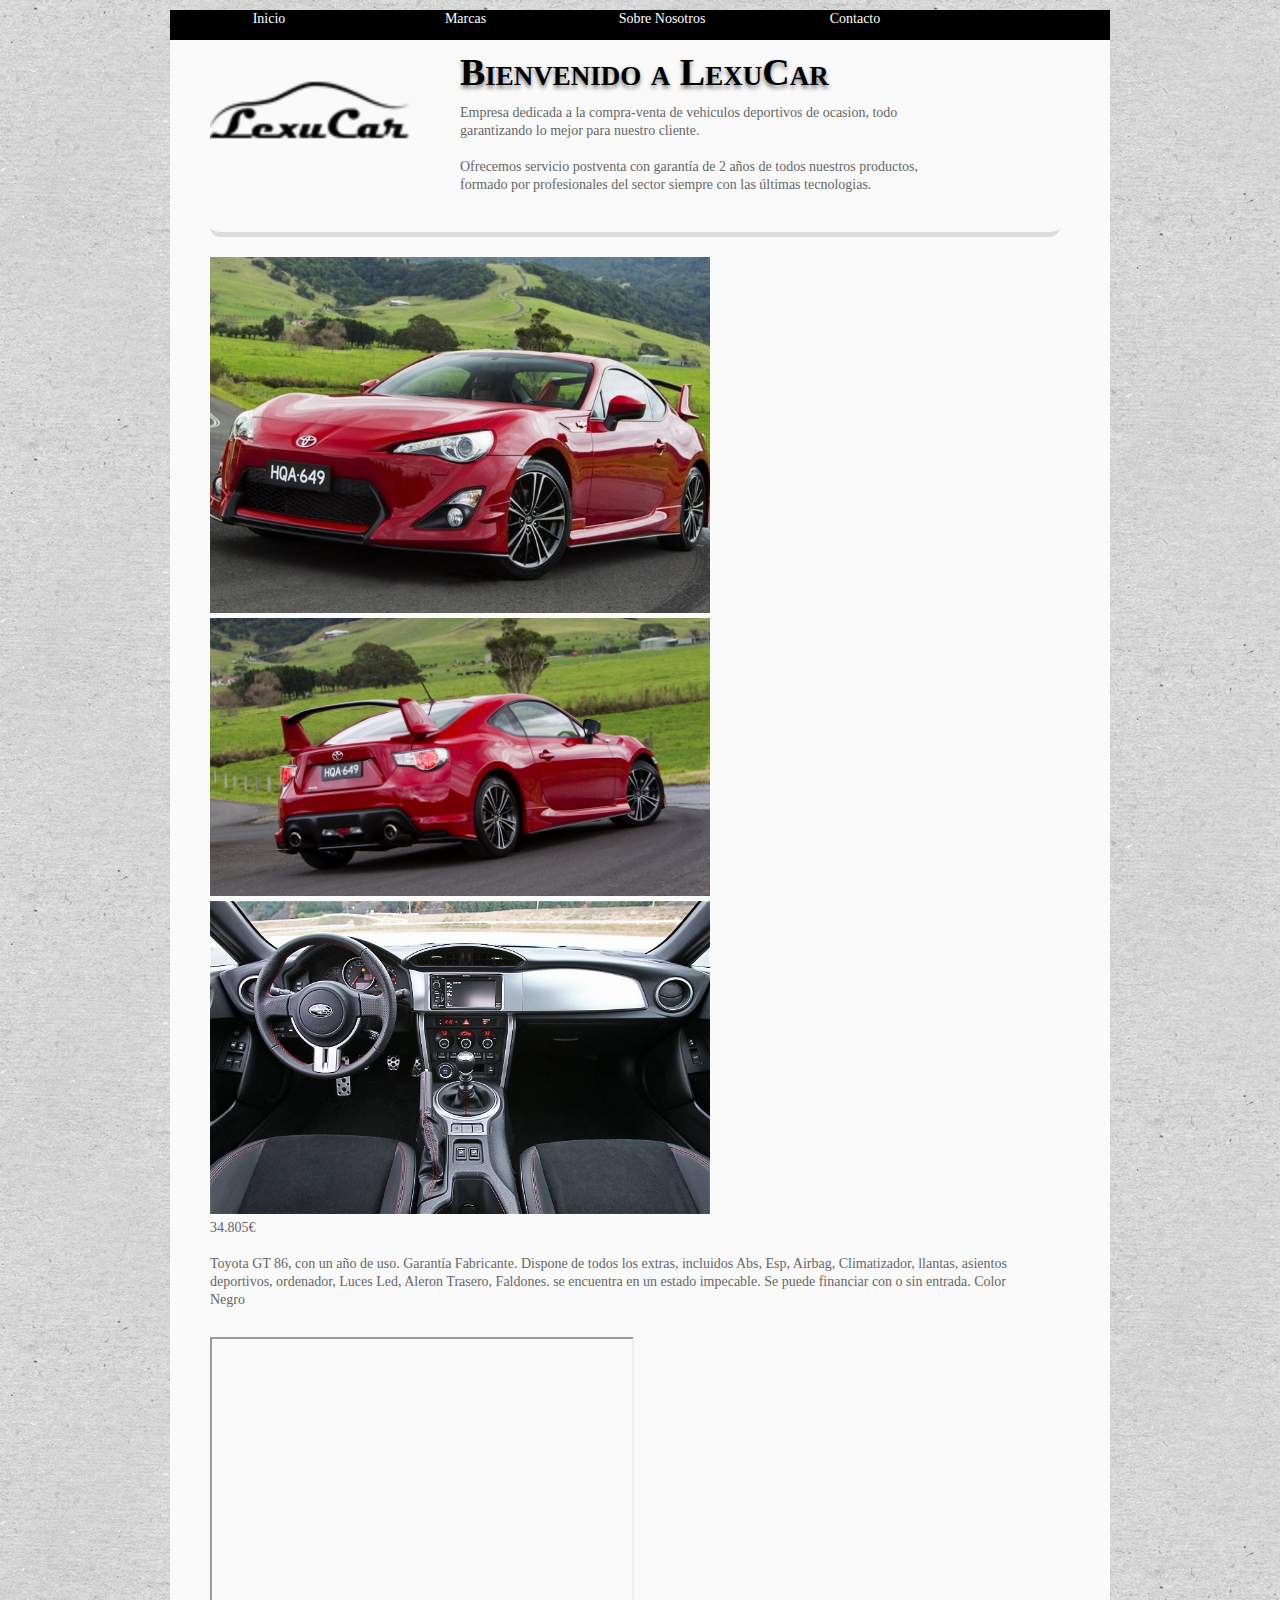
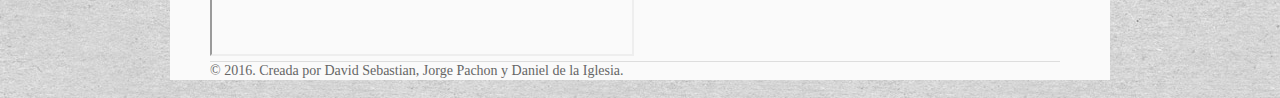
<file: WebGrupo/toyota.html>
<!doctype html>
<html lang="es">
<head>
	<meta charset="utf-8" />
	<title>LexuCar - Venta de coches usados.</title>
	<link rel="stylesheet" href="styles.css" type="text/css" media="screen" />
</head>
<body>
<div id="menuDesple">
	<nav>
		<div class="menu">
		<ul class="nav">
				<li><a href="index.html"> Inicio </a></li>
				<li><a href=""> Marcas </a>
					<ul>
						<li><a href="https://www.toyota.es/index.json?WT.mc_id=SEM_Marca&WT.tsrc=Paid%20Search&WT.srch=1&WT.adsite=PC&utm_medium=PC&utm_source=Paid%20Search&utm_campaign=SEM_Marca&gclid=Cj0KEQiAperBBRDfuMf72sr56fIBEiQAPFXszYUUhDYEJNVVwC8pUHS7aavw9624sjVwcCZdWwfFoEwaAkY08P8HAQ&gclsrc=aw.ds&dclid=CNuM8pi3ydACFZKfFgodH_QHiQ">Toyota</a></li>
						<li><a href="http://www.honda.es/">Honda</a></li>
						<li><a href="http://www.bmw.es/home/home.html?sem=sem_pc_Marca_camp_MARCA_gpa_MARCA-Marca_EX_kw_bmw_G">BMW</a></li>
						<li><a href="http://www.mercedes-benz.es/content/spain/mpc/mpc_spain_website/es/home_mpc/passengercars.html?csref=_sem_google_adw:Home&s_kwcid=AL!272!3!84055924124!e!!g!!mercedes&ef_id=VYHBAwAABcGbBbvs:20161127171239:s">Mercedes</a></li>
                        <li><a href="https://www.volkswagen.es/es.html">Volkswagen</a></li>
					</ul>
				</li>
                <li><a href="aboutus.html"> Sobre Nosotros</a> 
                <li><a href="contact.html">Contacto</a></li>
			</ul>
		</div>
	</nav>
	
	<header>
      <div class="logo">
        <img src="images/logo.png" alt="Logo" />
      </div>
		  <div class="headline">
       <h2><a href="index.html">Bienvenido a LexuCar</a></h2>
       <p>Empresa dedicada a la compra-venta de vehiculos deportivos de ocasion, todo garantizando lo mejor para nuestro cliente.</p>
       <p>Ofrecemos servicio postventa con garantía de 2 años de todos nuestros productos, formado por profesionales del sector siempre con las últimas tecnologias. </p>
	  </div>
	</header>
	
	<section id="main">

			<section class="triplecols">
						<article class="toyota"> 
							<a href="#"><img class="thumbnail" src="images/toyota/toyo1.jpg" width="500"/><span class="caption"></span></a>
                            <a href="#"><img class="thumbnail" src="images/toyota/toyo2.jpg" width="500"/><span class="caption"></span></a>                        
                            <a href="#"><img class="thumbnail" src="images/toyota/toyo3.jpg" width="500"/><span class="caption"></span></a>                        
							<p class="byline">34.805€</p>
							<p> Toyota GT 86, con un año de uso. Garantía Fabricante. Dispone de todos los extras, incluidos Abs, Esp, Airbag, Climatizador, llantas, asientos deportivos, ordenador, Luces Led, Aleron Trasero, Faldones. se encuentra en un estado impecable. Se puede financiar con o sin entrada. Color Negro </p>
						</article>
						<iframe width="420" height="315" src="https://www.youtube.com/embed/dY3DZVZpFJM"></iframe>
				</section>
				
	</section>
	
		<footer>
		<section id="footer-area">

			<section id="footer-outer-block">
					
					<aside>
								<p>&copy; 2016. Creada por David Sebastian, Jorge Pachon y Daniel de la Iglesia.</p>
					</aside>

			</section>

		</section>
	</footer>
	
</div>
</body>
</html>
</file>
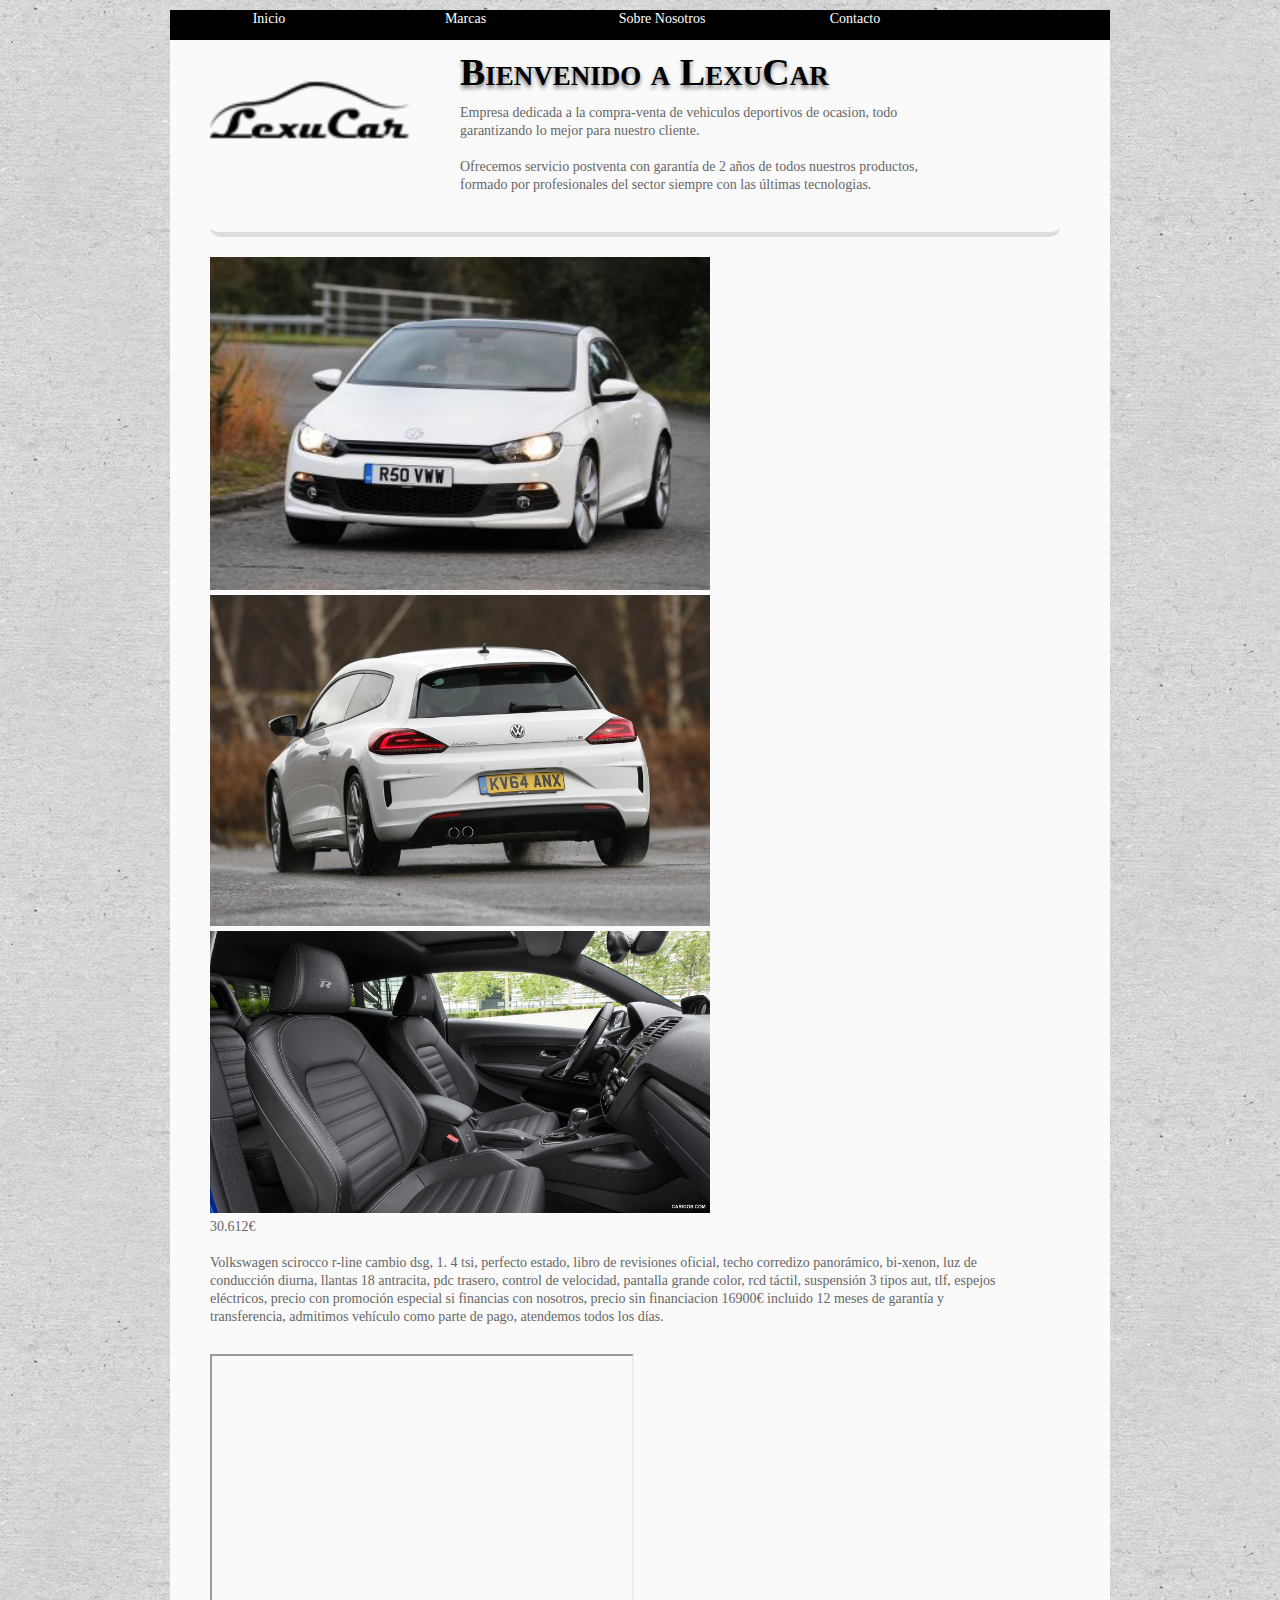
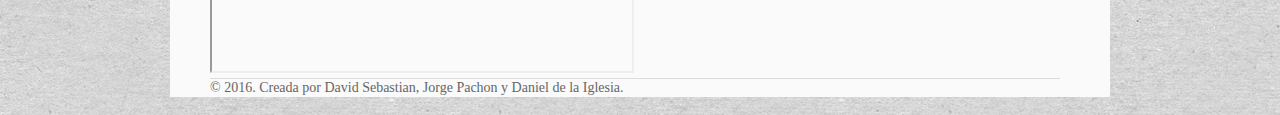
<file: WebGrupo/vw.html>
<!doctype html>
<html lang="es">
<head>
	<meta charset="utf-8" />
	<title>LexuCar - Venta de coches usados.</title>
	<link rel="stylesheet" href="styles.css" type="text/css" media="screen" />
</head>
<body>
<div id="menuDesple">
	<nav>
		<div class="menu">
			<ul class="nav">
				<li><a href="index.html"> Inicio </a></li>
				<li><a href=""> Marcas </a>
					<ul>
						<li><a href="https://www.toyota.es/index.json?WT.mc_id=SEM_Marca&WT.tsrc=Paid%20Search&WT.srch=1&WT.adsite=PC&utm_medium=PC&utm_source=Paid%20Search&utm_campaign=SEM_Marca&gclid=Cj0KEQiAperBBRDfuMf72sr56fIBEiQAPFXszYUUhDYEJNVVwC8pUHS7aavw9624sjVwcCZdWwfFoEwaAkY08P8HAQ&gclsrc=aw.ds&dclid=CNuM8pi3ydACFZKfFgodH_QHiQ">Toyota</a></li>
						<li><a href="http://www.honda.es/">Honda</a></li>
						<li><a href="http://www.bmw.es/home/home.html?sem=sem_pc_Marca_camp_MARCA_gpa_MARCA-Marca_EX_kw_bmw_G">BMW</a></li>
						<li><a href="http://www.mercedes-benz.es/content/spain/mpc/mpc_spain_website/es/home_mpc/passengercars.html?csref=_sem_google_adw:Home&s_kwcid=AL!272!3!84055924124!e!!g!!mercedes&ef_id=VYHBAwAABcGbBbvs:20161127171239:s">Mercedes</a></li>
                        <li><a href="https://www.volkswagen.es/es.html">Volkswagen</a></li>
					</ul>
				</li>
                <li><a href="aboutus.html"> Sobre Nosotros</a> 
                <li><a href="contact.html">Contacto</a></li>
			</ul>
		</div>
	</nav>
	
	<header>
      <div class="logo">
        <img src="images/logo.png" alt="Logo" />
      </div>
		  <div class="headline">
       <h2><a href="index.html">Bienvenido a LexuCar</a></h2>
       <p>Empresa dedicada a la compra-venta de vehiculos deportivos de ocasion, todo garantizando lo mejor para nuestro cliente.</p>
       <p>Ofrecemos servicio postventa con garantía de 2 años de todos nuestros productos, formado por profesionales del sector siempre con las últimas tecnologias. </p>
	  </div>
	</header>
	
	<section id="main">

			<section class="triplecols">
						<article class="toyota"> 
							<a href="#"><img class="thumbnail" src="images/vw/vw1.jpg" width="500"/><span class="caption"></span></a>
                            <a href="#"><img class="thumbnail" src="images/vw/vw2.jpg" width="500"/><span class="caption"></span></a>                        
                            <a href="#"><img class="thumbnail" src="images/vw/vw3.jpg" width="500"/><span class="caption"></span></a>                        
							<p class="byline">30.612€</p>
							<p> Volkswagen scirocco r-line cambio dsg, 1. 4 tsi, perfecto estado, libro de revisiones oficial, techo corredizo panorámico, bi-xenon, luz de conducción diurna, llantas 18 antracita, pdc trasero, control de velocidad, pantalla grande color, rcd táctil, suspensión 3 tipos aut, tlf, espejos eléctricos, precio con promoción especial si financias con nosotros, precio sin financiacion 16900€ incluido 12 meses de garantía y transferencia, admitimos vehículo como parte de pago, atendemos todos los días. </p>
						</article>
						<iframe width="420" height="315" src="https://www.youtube.com/embed/4NWLTXwL4Fw"></iframe>
				</section>
				
	</section>
	
		<footer>
		<section id="footer-area">

			<section id="footer-outer-block">
					
					<aside>
								<p>&copy; 2016. Creada por David Sebastian, Jorge Pachon y Daniel de la Iglesia.</p>
					</aside>

			</section>

		</section>
	</footer>
	
</div>
</body>
</html>
</file>
<file: estilos.css>
*{
	
	margin:0;
	padding:0;
}

body{
	font-size:14px;
	color:#bac42f;
	background-image: url("img/code.jpg");
	background-size: cover;
	font-family:Arial, Helvetica, sans-serif;
}

#navigationMenu li{
	list-style:none;
	height:39px;
	padding:2px;
	width:40px;
}

#navigationMenu span{
	/* Container properties */
	width:0;
	left:38px;
	padding:0;
	position:absolute;
	overflow:hidden;

	/* Text properties */
	font-family:'Myriad Pro',Arial, Helvetica, sans-serif;
	font-size:18px;
	font-weight:bold;
	letter-spacing:0.6px;
	white-space:nowrap;
	line-height:39px;
	
	/* CSS3 Transition: */
	-webkit-transition: 0.75s;
	
	/* Future proofing (these do not work yet): */
	-moz-transition: 0.25s;
	transition: 0.25s;
}

#navigationMenu a{
	background:url('img/navigation1.jpg') no-repeat;

	height:39px;
	width:38px;
	display:block;
	position:relative;
}

/* estilos hover */

#navigationMenu a:hover span{ width:auto; padding:40px 20px;overflow:visible; }
#navigationMenu a:hover{
	text-decoration:none;
	
	/* CSS  box-shadow  */
	-moz-box-shadow:0 0 5px #9ddff5;
	-webkit-box-shadow:0 0 5px #9ddff5;
	box-shadow:0 10px 5px #9ddff5;
}

/* boton glosario */

#navigationMenu .home {	background-position:0 0;}
#navigationMenu .home:hover {	background-position:0 -39px;}
#navigationMenu .home span{
	background-color:#7da315;
	color:#3d4f0c;
	text-shadow:1px 1px 0 #99bf31;
}

/* boton curriculum */

#navigationMenu .about { background-position:-38px 0;}
#navigationMenu .about:hover { background-position:-38px -39px;}
#navigationMenu .about span{
	background-color:#1e8bb4;
	color:#223a44;
	text-shadow:1px 1px 0 #44a8d0;
}

/* boton Web grupo */

#navigationMenu .services { background-position:-76px 0;}
#navigationMenu .services:hover { background-position:-76px -39px;}
#navigationMenu .services span{
	background-color:#d0a525;
	color:#604e18;
	text-shadow:1px 1px 0 #d8b54b;
}

/* boton carpeta */

#navigationMenu .portfolio { background-position:-114px 0;}
#navigationMenu .portfolio:hover{ background-position:-114px -39px;}
#navigationMenu .portfolio span{
	background-color:#d0a525;
	color:#604e18;
	text-shadow:1px 1px 0 #d8b54b;
}


/* boton contacto */

#navigationMenu .contact { background-position:-152px 0;}
#navigationMenu .contact:hover { background-position:-152px -39px;}
#navigationMenu .contact span{
	background-color:#af1e83;
	color:#460f35;
	text-shadow:1px 1px 0 #d244a6;
}

/* posicion del menu */

#main{
	margin:80px auto;
	position:relative;
	width:40px;
}


h1 {
    color: #68B3AE;
    font-size: 30px;
    font-weight: normal;
    padding: 60px 0 20px;
    text-align: center;
    -webkit-box-shadow: 10px 10px 5px 0px rgba(0,0,0,0.41);
    -moz-box-shadow: 10px 10px 5px 0px rgba(0,0,0,0.41);
    box-shadow: 10px 10px 5px 0px rgba(0,0,0,0.41);
    background-color:white;
}

h2{
	font-weight:normal;
	text-align:center;
}

h1,h2{
	font-family:"Myriad Pro",Arial,Helvetica,sans-serif;
}

a, a:visited,a:active {
	color:#0196e3;
	text-decoration:none;
	outline:none;
}

a:hover{
	text-decoration:underline;
}

a img{
	border:none;
}

p.note{
	color:#707070;
	font-size:10px;
	text-align:center;
	margin:50px;
}
/*capa imagen*/

.capaImagen{
position:absolute;
top:30%;
left:10%;
transform:translate(-50%, -50%);
box-shadow: 15px 15px 15px #A9A9A9;
-webkit-transition: all 2s ease;
 transform : scaleX(-1);
 filter: FlipH;
}
.capaImagen:hover{
transform: rotate(360deg);
}
#titulo{
position:absolute;
top:8%;
left:-400%;
font-family:"Myriad Pro",Arial,Helvetica,sans-serif;
color:#fff;
}
#titulo1{
position:absolute;
top:28%;
left:-400%;
font-family:"Myriad Pro",Arial,Helvetica,sans-serif;
color:#fff;
}
#titulo2{
position:absolute;
top:48%;
left:-400%;
font-family:"Myriad Pro",Arial,Helvetica,sans-serif;
color:#fff;
}
.contactame{
	display:inline;
	margin-left:0%;
	width:15%;
	margin-top:0;
	-webkit-animation-name: spaceboots;
	-webkit-animation-duration: 3s;
	-webkit-animation-iteration-count: infinite;
	-webkit-animation-timing-function: linear;
	animation-iteration-count:infinite;
}
.email{
	display:inline-block;
	width:3%;
	margin-left:10%;
	opacity:0.9;
	margin-bottom:5%;
}
section {
   
   
    text-align: center;
}

#id02 .myPointer{
	font-family: 'Gloria Hallelujah', cursive;
	margin-top:5%;
	opacity:0.5;
}
#id02{
   	width:100%;
}
#id02:hover .sobremi{
	transition:3s ease;
	width:15%;
	opacity:1;
}
#id02:hover .sobreMi{
	transition:2s ease;
	font-size:25px;
	opacity:1;
	
}
.sobreMi {
    opacity: 0;
    font-family: 'Gloria Hallelujah', cursive;
    -webkit-box-shadow: 10px 10px 5px 0px rgba(0,0,0,0.41);
    -moz-box-shadow: 10px 10px 5px 0px rgba(0,0,0,0.41);
    box-shadow: 10px 10px 5px 0px rgba(0,0,0,0.41);
    background-color: white;
   
}
@media screen and (min-width:320px) and (max-width:700px){
.stylePadre{
	width:20%;

	}
}
</file>
<file: WebGrupo/styles.css>
* {
    margin: 0;
    padding: 0;
}

header, footer, section, aside, nav, article {
    display: block;
}

body {
    line-height: 1;
    background: #e0e0e0 url(images/fondo.jpg) repeat;
    color: #666;
    font-size: 14px;
    line-height: 18px;
}
	
#menuDesple {
    width: 940px;
    margin: 0 auto;
    margin-top: 10px;
    margin-bottom: 10px;
    background: #fafafa;
}

nav {
    width: 940px;
    height: 30px;
    margin: 0 auto;
    background: #000000;
}

header {
    width: 850px;
    margin-left: 40px;
    padding-bottom: 20px;
    background: #fafafa;
    border-bottom: 5px solid #ddd; 
    overflow: auto;
    border-radius: 10px;
}

#main {
    width: 940px;
    margin: 0 auto;
    background: #fafafa;

}

footer {
    width: 940px;
    margin: 0 auto;
    clear: both;
}

@font-face {
    font-family: 'MedioRegular';
    src: url('Medio-webfont.eot');
    src: local('MedioRegular'), url('Medio-webfont.woff') format('woff'), url('Medio-webfont.ttf') format('truetype'), url('Medio-webfont.svg#webfontdCIsLX7n') format('svg');
    font-weight: normal;
    font-style: normal;
}

h2,h3,h4,h5,h6 {
    display: block;
    font-variant: small-caps;
    line-height: 1.5em;
    padding: 10px 0;
    font-weight: bold;
    color: #000;
}

a:link, a:visited {
    color: #000;
    text-decoration: none;
}

a:hover, a:active {
    color: #A32626;
}

p {
    margin-bottom: 18px;
}

li {
    padding-left: 5px;
}

h1 {
    font-weight: bold;
    font-family: 'MedioRegular', Verdana, Arial, Helvetica, sans-serif;
    font-size: 40px;
    padding: 30px 0 10px 30px;
}

h1 a:link, a:visited {
    color: #A32626;
}

h1 a:hover, a:active {
    color: #000;
}

header .logo img {
    float: left;
    padding: 20px 10px 10px 0;
    width: 200px;
}

header .headline {
    margin-left: 40px;
    float: left;
    width: 500px;
}

header .headline h2 {
    font-size: 38px;
    font-variant: small-caps;
    line-height: normal;
    text-shadow: 0px 3px 4px #777;
}

article {
    margin-bottom: 10px;
}

article img {
    border: none;
}

.alignleft, img.alignleft {
    display: inline;
    float: left;
    margin-right: 5px;
}

.alignright, img.alignright {
    display: inline;
    float: right;
    margin-left: 5px;
}

.aligncenter, img.aligncenter {
    clear: both;
    display: block;
    margin-left: auto;
    margin-right: auto;
}

.triplecols {
    width: 850px;
    margin-left: 40px;
    margin-top: 20px;
    border-bottom: 1px solid #ddd;
}

.tripleblocks {
	display: inline-block;
	vertical-align: top;
	width: 250px;
	text-align: left;
}

.tripleleftblock {
	margin-right: 40px;
}

.triplemiddleblock {
	margin-right: 40px;
}

.triplerightblock {
	margin-right: 1px;
}

.tripleblocks .thumbnail {
	border: none;
}

.tripleblocks .caption {
	display: block;
	font-size: 20px;
	font-variant: small-caps;
}

.tripleblocks .byline {
    font-variant: small-caps;
    color: #000000;
}

.tripleblocks p {
    margin-top: 5px;
    text-align: justify;
}
aside p  {
    margin-left: 40px;
}
.toyota {
	display: inline-block;
	vertical-align: top;
	width: 800px;
	text-align: left;
}
.contact_form h2 {
    background: none repeat scroll 0 0 #F3F3F3;
    border-radius: 5px;
    color: #5CD053;
    display: block;
    font-family: sans-serif;
    font-size: 20px;
    padding: 5px;
    text-shadow: 1px 1px 1px #CCCCCC;
    width: 433px;
}
.contact_form h2 {
    background: none repeat scroll 0 0 #F3F3F3;
    border-radius: 5px;
    color: #5CD053;
    display: block;
    font-family: sans-serif;
    font-size: 20px;
    padding: 5px;
    text-shadow: 1px 1px 1px #CCCCCC;
    width: 433px;
}
.contact_form ul {
    width:750px;
    list-style-type:none;
	margin:0px;
	padding:0px;
}
.contact_form li{
	padding:12px; 
	border-bottom:1px solid #eee;
	position:relative;
}
.contact_form ul {
    width:750px;
    list-style-type:none;
	margin:0px;
	padding:0px;
}
.contact_form li{
	padding:12px; 
	border-bottom:1px solid #eee;
	position:relative;
}
.contact_form label {
    color: #555555;
    display: inline-block;
    float: left;
    font-family: sans-serif;
    font-size: 13px;
    font-weight: bold;
    margin-top: 3px;
    padding: 3px;
    width: 90px;
}
.contact_form label {
    color: #555555;
    display: inline-block;
    float: left;
    font-family: sans-serif;
    font-size: 13px;
    font-weight: bold;
    margin-top: 3px;
    padding: 3px;
    width: 90px;
}
.contact_form input {
	height:20px; 
	width:220px; 
	padding:5px 8px;
}
.contact_form textarea {
	padding:8px; 
	width:300px;
}
.contact_form button {
	margin-left:90px;
}
.contact_form input, .contact_form textarea { 
	border:1px solid #aaa;
	box-shadow: 0px 0px 3px #ccc, 0 10px 15px #eee inset;
	border-radius:2px;
	color: #888;
	font-size: 12px;
	padding-right:30px;
	-moz-transition: padding .25s; 
	-webkit-transition: padding .25s; 
	-o-transition: padding .25s;
	transition: padding .25s;
}
.contact_form input:focus, .contact_form textarea:focus {
	background: #fff; 
	border:1px solid #555; 
	box-shadow: 0 0 3px #aaa; 
	padding-right:80px;
}
.contact_form input, .contact_form textarea { 
	border:1px solid #aaa;
	box-shadow: 0px 0px 3px #ccc, 0 10px 15px #eee inset;
	border-radius:2px;
	color: #888;
	font-size: 12px;
	padding-right:30px;
	-moz-transition: padding .25s; 
	-webkit-transition: padding .25s; 
	-o-transition: padding .25s;
	transition: padding .25s;
}
.contact_form input:focus, .contact_form textarea:focus {
	background: #fff; 
	border:1px solid #555; 
	box-shadow: 0 0 3px #aaa; 
	padding-right:80px;
}
.contact_form input:required:valid, .contact_form textarea:required:valid {
	box-shadow: 0 0 5px #5cd053;
	border-color: #28921f;
}
.contact_form input:focus:invalid, .contact_form textarea:focus:invalid {
	box-shadow: 0 0 5px #d45252;
	border-color: #b03535
}
.contact_form input:required:valid, .contact_form textarea:required:valid {
	box-shadow: 0 0 5px #5cd053;
	border-color: #28921f;
}
.contact_form input:focus:invalid, .contact_form textarea:focus:invalid {
	box-shadow: 0 0 5px #d45252;
	border-color: #b03535
}
button.submit {
    padding: 9px 17px;
   font-family: Helvetica, Arial, sans-serif;
   font-weight: bold;
   line-height: 1;
   color: #444;
   border: none;
   text-shadow: 0 1px 1px rgba(255, 255, 255, 0.85);
   background-image: -webkit-gradient(linear, 0% 0%, 0% 100%, from(#fff), to(#bbb));
   background-image: -moz-linear-gradient(0% 100% 90deg, #BBBBBB, #FFFFFF);
   background-color: #fff;
   border: 1px solid #f1f1f1;
   border-radius: 10px;
   box-shadow: 0 1px 2px rgba(0, 0, 0, 0.5);
}
button.submit:hover {
	opacity:.55;
	cursor: pointer; 
	color: #fff;
}
button.submit:active {
	border: 1px solid #222;
	box-shadow: 0 0 10px 5px #444 inset; 
}
button.submit {
    padding: 9px 17px;
   font-family: Helvetica, Arial, sans-serif;
   font-weight: bold;
   line-height: 1;
   color: #444;
   border: none;
   text-shadow: 0 1px 1px rgba(255, 255, 255, 0.85);
   background-image: -webkit-gradient(linear, 0% 0%, 0% 100%, from(#fff), to(#bbb));
   background-image: -moz-linear-gradient(0% 100% 90deg, #BBBBBB, #FFFFFF);
   background-color: #fff;
   border: 1px solid #f1f1f1;
   border-radius: 10px;
   box-shadow: 0 1px 2px rgba(0, 0, 0, 0.5);
}
button.submit:hover {
	opacity:.55;
	cursor: pointer; 
	color: #fff;
}
button.submit:active {
	border: 1px solid #222;
	box-shadow: 0 0 10px 5px #444 inset; 
}	
.nav > li {
    display: inline-block;
    width: 20%;
}			
.nav li  {
    background-color:#000;
    width:20%:
    float: right;
}
.nav li a{
    color:#fff;
    display:block;
    text-decoration:none;
    text-align: center;
}          		
.nav li a:hover {
    background-color:dimgrey;
}		
.nav li ul {
    display:none ;
    position:absolute;
    min-width:20%;
}			
.nav li:hover > ul {
    display:block;               
}			
.nav li ul li {
    position:relative;
}
ul, ol {
    list-style:none;
</file>
<file: GlosarioCocina/estilos/Datos.css>
body {
    background-image: url("../img/fondo2.jpg");
	background-attachment: fixed;
	background-size: cover;

	}
.intro{
	background-color:black;
	border: 2px solid orange;
	text-align: justify;
	font-size: 25px;
	font-weight:bold;
	color:yellow;
}	
.receta1{
	text-align: justify;
	background-color:#BDBDBD;
}
.receta2{
	text-align: justify;
	background-color:#BDBDBD;
}
.receta3{
	text-align: justify;
	background-color:#BDBDBD;
}
.receta4{
	text-align: justify;
	background-color:#BDBDBD;
}
.receta5{
	text-align: justify;
	background-color:#BDBDBD;
}
.receta6{
	text-align: justify;
	background-color:#BDBDBD;
}
.receta7{
	text-align: justify;
	background-color:#BDBDBD;
}
.receta8{
	text-align: justify;
	background-color:#BDBDBD;
}
.receta9{
	text-align: justify;
	background-color:#BDBDBD;
}
.receta10{
	text-align: justify;
	background-color:#BDBDBD;
}
a {
	text-align: center;
	font-family: arial;
	font-style: italic;
	border: #00000 1px solid;
	background-color: navy;
	color:white;
}
#link{
	text-align: center;
	
}		
nav {
	background-color:white;
	font-size: 13px;
	text-align: center;
}	

		
h1 {
	background-color:red;
	color: blue;
    text-align: center;
	font-size: 60px;
	letter-spacing: 3px;
	text-decoration: overline;
	
	}
	
h2 {
	background-color:blue;
	color: red;
	font-family: arial;
	text-align: center;
	font-size: 40px;
	text-decoration: underline;
	
}
h3{ font-size: 30px;
	text-align:center;
	text-decoration: underline;
	font-family: arial;
	font-weight:bold;
  -webkit-text-fill-color: black;
  -webkit-text-stroke-color: red;
  -webkit-text-stroke-width: 0.75px;  
}


#img1 {
    text-align: center;
	margin:0 auto;
    z-index: -1;
}
#img2{
	display: block;
    margin: auto;
    	
}
p{
	text-align:center;
	font-size:20px;
	font-family: cursive;
	color: #2EFEF7;
}	
div{
	text-align: center;
	margin:0 auto;
		
	
}
iframe{
	display: block;
    margin: auto;
}
</file>
<file: PaginaCurriculum/css/estilos.css>
* { margin: 0; padding: 0; }
        
		body { 
		font: 16px Helvetica, Sans-Serif; 
		line-height: 24px; 
		background-image: url("001.jpg"); 
		background-attachment: fixed;
		background-size: cover;
		
		}
       
		
        
		#container { 
		width:800px; 
		margin: 40px auto 60px;
		

		
		}
     				
		#pic { 
		float: right; 
		margin: -30px 0 0 0; 
		
		}
 		
		
		h1 { 
		margin: 0 0 16px 0; 
		padding: 0 0 16px 0; 
		font-size: 42px; 
		font-weight: bold;
		color:#08214D;
		letter-spacing: -5px; 
		border-bottom: 15px ridge #08214D; 
		}
        
		h2 { 
		font-size: 20px; 
		margin: 0 0 6px 0; 
		position: relative; 
		color:#08214D;
		}
h3 {
    font-family: 'Montserrat', sans-serif;
    font-weight: 900;
    text-align: center;
    font-size: 30px;
    padding-top: 196px;
}
        
		h2 span { 
		position: absolute; 
		bottom: 0; 
		right: 0; 
		font-style: italic; 
		font-family: Georgia, Serif; 
		font-size: 16px; 
		color: #08214D; 
		font-weight: normal; 
		}
        
		p { 
		color:#08214D;
		margin: 0 0 16px 0; 
		
		}
        
		
		a {
		color: #F57307; 
		text-decoration: none; 
		
		}
        
		 
		
        
		ul {
		margin: 0 0 32px 17px; 
		}
        
		#objective { 
		width: 500px; 
		float: left; 
		}
        
		#objective p { 
		font-family: Georgia, Serif; 
		font-style: italic; 
		color:#08214D; 
		}
        
		dt { 
		color:#08214D;
		font-style: italic; 
		font-weight: bold; 
		font-size: 18px; 
		text-align: right;
		padding: 0 26px 0 0; 
		width: 150px;
		float: left; 
		height: 410px;
		border-right: 5px solid #228BB1;  
		}
        
		dd { 
		width: 600px; 
		float: right; 
		color: #F57307;
		}
        .clear { clear: both; }
		dd.clear { 
		float: none; 
		margin: 0; 
		height: 20px; 
		}
		
		
		
/* PARTE DE LA FOTO CON EL ENLACE */

.capaFoto{
	
	float: right;
	width: 250px;
	height: 292px;	
	margin: 10px auto 0 auto;
	position: relative;
    overflow: hidden;
	border-style: ridge;
	border-top-width: 1em;
	border-right-width: 2em;
	border-bottom-width:10px;
	border-left-width: 10px;
	border-color: #08214D;
}



.capaAuxImagen{
	position:absolute;
	width: 220px;
	height: 292px;
	z-index: 1;
}

.capaAuxTexto{
	top:-230px;
	color:white;
	background-color:#F5F5DC;
	width: 217px;
	height: 150px;
	z-index: 10;
	display:table;
    position: absolute;
    transition: all 1s ease;
}
.capaAuxTexto2{
    top:292px;
	color:white;
	background-color:green;
	width: 217px;
	height: 150px;
	margin: 0 auto 0 auto;
	display:table;
    transition: all 1s ease;
    z-index:10;
    position:absolute;
}
.capaFoto:hover .capaAuxTexto{
    
    top: -75px;
}	
.capaFoto:hover .capaAuxTexto2{
    
    top: 150px;
}	
.enlace{
	font-size:15px;
	display: table-cell;
	text-align: center;
	vertical-align: middle;
	margin: 0;
	
}

.enlace a:link{
	
	font-weight: bold;
}	
	



/* LEER MAS O MENOS */



.read-more-state {
  display: none;
}

.read-more-target {
  opacity: 0;
  max-height: 0;
  font-size: 0;
  transition: .25s ease;
}

.read-more-state:checked ~ .read-more-wrap .read-more-target {
  opacity: 1;
  font-size: inherit;
  max-height: 999em;
}

.read-more-state ~ .read-more-trigger:before {
  content: 'Ver Datos';
}

.read-more-state:checked ~ .read-more-trigger:before {
  content: 'Ocultar';
}

.read-more-trigger {
  cursor: pointer;
  display: inline-block;
  padding: 0 .9em;
  color: #F57307;
  font-size: .9em;
  line-height: 2;
  position: relative;
  left: -180px;
  top:50px;
  border: 2px solid #F57307;
  border-radius: .25em;
  
}
</file>
<file: PaginaCurriculum/css/menu.css>
@import url('https://fonts.googleapis.com/css?family=Montserrat:400,700');
@import url('https://fonts.googleapis.com/css?family=Raleway:200,300,400,700');
@import url('https://fonts.googleapis.com/css?family=Open+Sans:300,400,600,700');
@import url("../font-awesome/css/font-awesome.css");

*,
*:after,
*:before {
    box-sizing: border-box;
    -moz-box-sizing: border-box;
}
.nombre {
    font-family: 'Montserrat', sans-serif;
    font-weight: 900;
    text-align: center;
    color:white;
    font-size: 80px;
    padding-top: 150px;
}


.fixed-nav-bar {
    position: fixed;
    top: 0;
    left: 0;
    right: 0;
    z-index: 9999;
    width: 100%;
    height: 80px;
    background: #E4E4E4;
    box-shadow: 0px 0px 3px 0px rgba(50, 50, 50, 1);
}

    .fixed-nav-bar li,
    .fixed-nav-bar a {
        height: 50px;
        line-height: 50px;
    }

.menu {
    width: 100%;
    margin: 15px auto;
   
}

    .menu a,
    .menu a:visited {
        color: #666666;
    }

        .menu a:hover,
        .menu a:target {
            color: #333333;
        }

.menu-items {
    float: right;
    display: inline-block;
    padding-right: 20px;
    font-family: 'Raleway', sans-serif;
    text-transform: uppercase;
    font-weight: 900;
    font-size: 15px;
    
}

    .menu-items li a {
        padding: 0 10px;
        
    }

    .menu-items li {
        display: inline-block;
        margin-right: 10px;
        margin-left: 10px;
        
    }

    .menu-items a {
        text-decoration: none;
        
    }
/** 
 * ===================================================================
 * Estilos - formulario contacto
 *
 * ------------------------------------------------------------------- 
 */
.galeria {
    margin: 90px auto 0;
    width: 58%;
    transform-style: preserve-3d;
    height: 30%;
}

    .galeria:before {
        content: '';
        padding-top: 56.25%;
        display: inline-block;
        width: 0;
    }

.card {
    background-size: 2px 2px, cover;
    background-repeat: no-repeat;
    background-position: 0 0;
    width: 100%;
    height: 100%;
    position: absolute;
    top: 0;
    left: 0;
    box-shadow: 0 0 2rem rgba(0, 0, 0, .5);
    border-radius: 3px;
    font-family: 'Great Vibes';
}

.slider-1 {
    background-image: url(), url(../images/slider/images.jpg);
}

.slider-2 {
    background-image: url(), url(../images/slider/city-cars-traffic-lights.jpg);
}

.slider-3 {
    background-image: url(), url(../images/slider/pexels-photo-140945.jpeg);
}

.subtitle {
    color: #fff;
    font-family: 'Montserrat', sans-serif;
    font-size: 14px;
    letter-spacing: 2px;
    text-transform: uppercase;
    text-align: center;
    padding-top: 70px;
}

.card p {
    text-align: center;
    color: #fff;
    font-size: 5vw;
    line-height: 1.3;
    margin-top: 3vh;
}

input {
    visibility: hidden;
}

.label-slider {
    position: absolute;
    top: 0;
    bottom: 0;
    margin: auto 0;
    color: #fff;
    font-size: 4vw;
    line-height: 15vh;
    text-align: right;
    height: 15vh;
    width: 4vw;
    cursor: pointer;
    opacity: .2;
    transition: .5s linear;
}

.otra + .otra,
#first:checked ~ .slider-3 .afin,
#second:checked ~ .slider-1 .afin,
#third:checked ~ .slider-2 .afin {
    right: 0;
    text-align: left;
}

#first:checked ~ .slider-1 .otra,
#second:checked ~ .slider-2 .otra,
#third:checked ~ .slider-3 .otra {
    display: block;
}

#first:checked ~ .slider-1 .afin,
#second:checked ~ .slider-2 .afin,
#third:checked ~ .slider-3 .afin,
:not(:checked) ~ .otra {
    display: none;
}

.card:hover .label-slider {
    animation: pulso 1.5s infinite alternate;
}

    .card:hover .label-slider + .label-slider {
        animation-delay: .5s;
    }

    .card:hover .label-slider:hover {
        color: #333333;
        opacity: 1;
    }

#first:checked ~ .slider-2,
#second:checked ~ .slider-3,
#third:checked ~ .slider-1 {
    animation: 1s fuera-izq;
    animation-fill-mode: forwards;
    transform-origin: center left;
    z-index: 2;
}

#first:checked ~ .slider-3,
#second:checked ~ .slider-1,
#third:checked ~ .slider-2 {
    animation: 1.5s fuera-dch;
    animation-fill-mode: forwards;
    transform-origin: center right;
    z-index: 2;
}

#first:checked ~ .slider-1,
#second:checked ~ .slider-2,
#third:checked ~ .slider-3 {
    animation: 2s central;
    animation-fill-mode: forwards;
    transform-origin: center center;
    z-index: 3;
}

@keyframes fuera-izq {
    0% {
        transform: scale(1) translatex(0%);
    }

    70% {
        transform: scale(.9) translatex(-100%);
    }

    100% {
        transform: scale(.9) translatex(-7%);
    }
}

@keyframes fuera-dch {
    0% {
        transform: scale(1) translatex(0%);
    }

    70% {
        transform: scale(.9) translatex(100%);
    }

    100% {
        transform: scale(.9) translatex(7%);
    }
}

@keyframes central {
    0% {
        transform: scale(.8);
        z-index: 1;
    }

    80% {
        transform: scale(.5);
        z-index: 3;
    }

    100% {
        transform: scale(1);
        z-index: 3;
    }
}

@keyframes pulso {
    50% {
        opacity: .7;
    }
}
/** 
 * ===================================================================
 * Estilos - barra lateral
 *
 * ------------------------------------------------------------------- 
 */

::-webkit-scrollbar-track {
    -webkit-box-shadow: inset 0 0 6px rgba(0, 0, 0, 0.3);
    border-radius: 10px;
    background-color: #fff;
}

::-webkit-scrollbar {
    width: 12px;
    background-color: #d9d9d9;
}

::-webkit-scrollbar-thumb {
    border-radius: 10px;
    -webkit-box-shadow: inset 0 0 6px rgba(0, 0, 0, .3);
    background-color: #dedede;
}

.topHome {
    position: fixed;
    bottom: 20px;
    right: 20px;
    z-index: 5;
    background: #40474c;
}

    .topHome .fa-2x {
        font-size: 20px;
        color: #fff;
        margin: 4px;
    }
/** 
 * ===================================================================
 * Estilos - Paralax 
 *
 * ------------------------------------------------------------------- 
 */

.paralax {
   /* padding-top: 0px;*/
    width: 1900px;
    margin: 40px -550px 60px;
   
    background-image: url('../images/paralax.jpg');
    background-size: cover;
    background-repeat: no-repeat;
    background-attachment: fixed;
}
.paralax1 {
    width: 1900px;
    margin: 40px -550px 60px;
    background-image: url('../images/teclado_replica_spectrum.jpg');
    background-size: cover;
    background-repeat: no-repeat;
    background-attachment: fixed;
}
.paralax2 {
    width: 1900px;
    margin: 40px -550px 60px;
    background-image: url('../images/ASCII-art-720x365.jpg');
    background-size: cover;
    background-repeat: no-repeat;
    background-attachment: fixed;
}
.paralax3 {
    width: 1900px;
    margin: 40px -550px 60px;
    background-image: url('../images/condicionIFelse.jpg');
    background-size: cover;
    background-repeat: no-repeat;
    background-attachment: fixed;
}
.paralax-blink {
    padding: 30px 0;
    background-color: rgba(0, 0, 0, 0.37);
    color: #FDFDFD !important;
}
/** 
 * ===================================================================
 * Estilos - formulario contacto
 *
 * ------------------------------------------------------------------- 
 */

form {
    max-width: 1000px;
    text-align: center;
    margin: 20px auto;
}

    form input,
    form textarea {
        border: 0;
        outline: 0;
        padding: 1em;
        display: block;
        background: #f1f2f7;
        width: 100%;
        margin-top: 1em;
        font-family: 'Merriweather', sans-serif;
        -moz-box-shadow: 0 1px 1px rgba(0, 0, 0, 0.1);
        -webkit-box-shadow: 0 1px 1px rgba(0, 0, 0, 0.1);
        box-shadow: 0 1px 1px rgba(0, 0, 0, 0.1);
        resize: none;
    }

        form input:focus,
        form textarea:focus {
            -moz-box-shadow: 0 0px 2px #40474c !important;
            -webkit-box-shadow: 0 0px 2px #40474c !important;
            box-shadow: 0 0px 2px #40474c !important;
        }

    form #input-submit {
        color: white;
        background: #40474c;
        cursor: pointer;
    }

        form #input-submit:hover {
            -moz-box-shadow: 0 1px 1px 1px rgba(170, 170, 170, 0.6);
            -webkit-box-shadow: 0 1px 1px 1px rgba(170, 170, 170, 0.6);
            box-shadow: 0 1px 1px 1px rgba(170, 170, 170, 0.6);
        }

    form textarea {
        height: 150px;
    }

.half {
    float: left;
    width: 48%;
    margin-bottom: 1em;
}

.right {
    width: 50%;
}

.left {
    margin-right: 2%;
}


/* Clearfix */

.cf:before,
.cf:after {
    content: " ";
    /* 1 */
    display: table;
    /* 2 */
}

.cf:after {
    clear: both;
}

.cf input {
    visibility: visible;
}
/** 
 * ===================================================================
 * Estilos - Footer
 *
 * ------------------------------------------------------------------- 
 */


footer {
    
    padding: 45px 0;
    
}

.social a:hover {
    color: black;
}

.social a {
    font-size: 32px;
    margin: 0 10px;
    color: black;
    -webkit-transition: all 0.2s linear;
    -moz-transition: all 0.2s linear;
    -ms-transition: all 0.2s linear;
    -o-transition: all 0.2s linear;
    transition: all 0.2s linear;
}

.footer-copyright {
    margin-top: 40px;
    font-family: 'Open Sans';
    font-size: 20px;
    color:black;
    font-weight: lighter;
}
</file>
